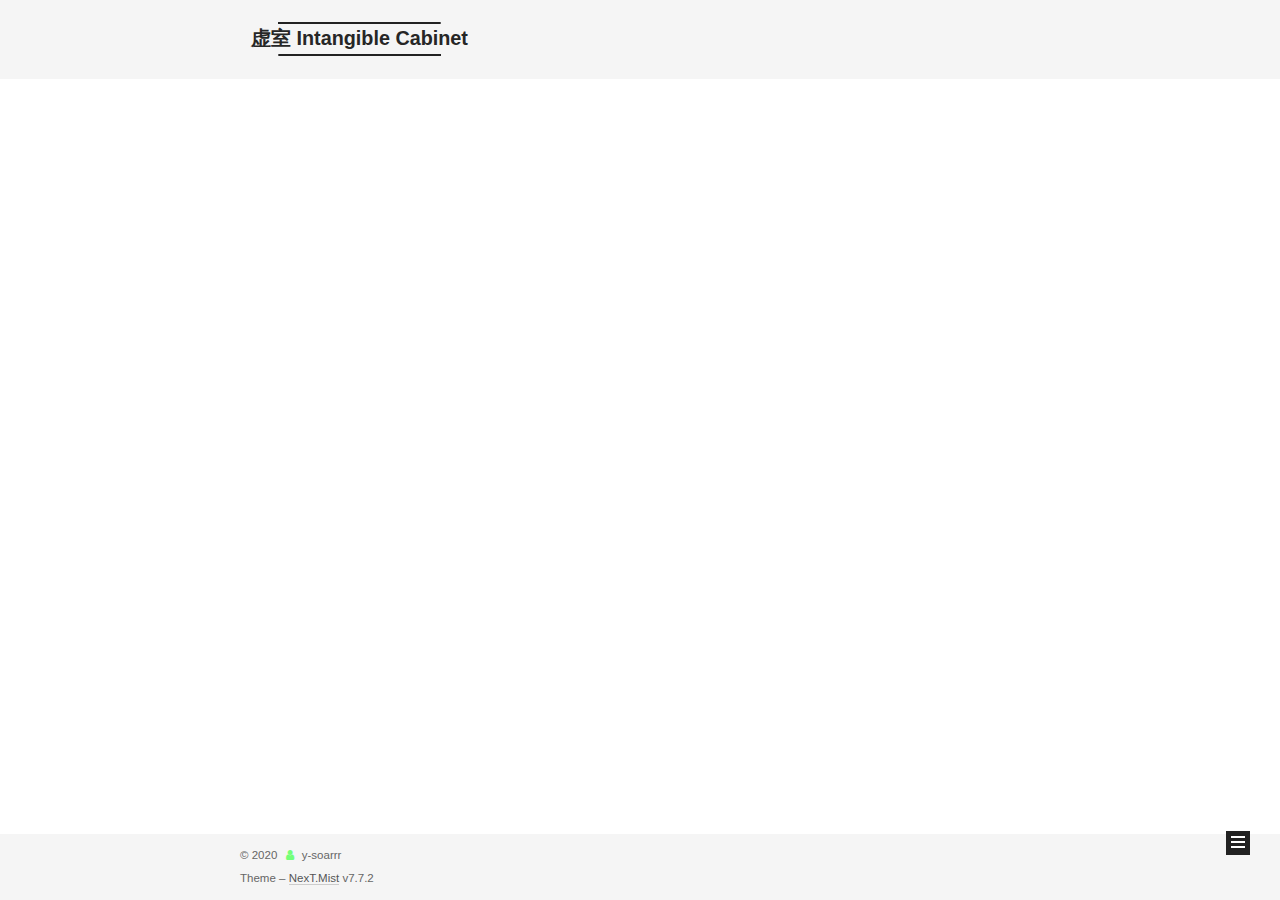
<file: archives/index.html>
<!DOCTYPE html>
<html lang="en">
<head>
  <meta charset="UTF-8">
<meta name="viewport" content="width=device-width, initial-scale=1, maximum-scale=2">
<meta name="theme-color" content="#222">
<meta name="generator" content="Hexo 4.2.0">
  <link rel="apple-touch-icon" sizes="180x180" href="/images/apple-touch-icon-next.png">
  <link rel="icon" type="image/png" sizes="32x32" href="/images/favicon-32x32-next.png">
  <link rel="icon" type="image/png" sizes="16x16" href="/images/favicon-16x16-next.png">
  <link rel="mask-icon" href="/images/logo.svg" color="#222">

<link rel="stylesheet" href="/css/main.css">


<link rel="stylesheet" href="/lib/font-awesome/css/font-awesome.min.css">

<script id="hexo-configurations">
    var NexT = window.NexT || {};
    var CONFIG = {"hostname":"yoursite.com","root":"/","scheme":"Mist","version":"7.7.2","exturl":false,"sidebar":{"position":"right","display":"post","padding":18,"offset":12,"onmobile":false},"copycode":{"enable":false,"show_result":false,"style":null},"back2top":{"enable":true,"sidebar":false,"scrollpercent":false},"bookmark":{"enable":false,"color":"#222","save":"auto"},"fancybox":false,"mediumzoom":false,"lazyload":false,"pangu":false,"comments":{"style":"tabs","active":null,"storage":true,"lazyload":false,"nav":null},"algolia":{"hits":{"per_page":10},"labels":{"input_placeholder":"Search for Posts","hits_empty":"We didn't find any results for the search: ${query}","hits_stats":"${hits} results found in ${time} ms"}},"localsearch":{"enable":false,"trigger":"auto","top_n_per_article":1,"unescape":false,"preload":false},"motion":{"enable":true,"async":false,"transition":{"post_block":"fadeIn","post_header":"slideDownIn","post_body":"slideDownIn","coll_header":"slideLeftIn","sidebar":"slideUpIn"}}};
  </script>

  <meta property="og:type" content="website">
<meta property="og:title" content="虚室  Intangible Cabinet">
<meta property="og:url" content="http://yoursite.com/archives/index.html">
<meta property="og:site_name" content="虚室  Intangible Cabinet">
<meta property="og:locale" content="en_US">
<meta property="article:author" content="y-soarrr">
<meta name="twitter:card" content="summary">

<link rel="canonical" href="http://yoursite.com/archives/">


<script id="page-configurations">
  // https://hexo.io/docs/variables.html
  CONFIG.page = {
    sidebar: "",
    isHome : false,
    isPost : false
  };
</script>

  <title>Archive | 虚室  Intangible Cabinet</title>
  






  <noscript>
  <style>
  .use-motion .brand,
  .use-motion .menu-item,
  .sidebar-inner,
  .use-motion .post-block,
  .use-motion .pagination,
  .use-motion .comments,
  .use-motion .post-header,
  .use-motion .post-body,
  .use-motion .collection-header { opacity: initial; }

  .use-motion .site-title,
  .use-motion .site-subtitle {
    opacity: initial;
    top: initial;
  }

  .use-motion .logo-line-before i { left: initial; }
  .use-motion .logo-line-after i { right: initial; }
  </style>
</noscript>

</head>

<body itemscope itemtype="http://schema.org/WebPage">
  <div class="container use-motion">
    <div class="headband"></div>

    <header class="header" itemscope itemtype="http://schema.org/WPHeader">
      <div class="header-inner"><div class="site-brand-container">
  <div class="site-nav-toggle">
    <div class="toggle" aria-label="Toggle navigation bar">
      <span class="toggle-line toggle-line-first"></span>
      <span class="toggle-line toggle-line-middle"></span>
      <span class="toggle-line toggle-line-last"></span>
    </div>
  </div>

  <div class="site-meta">

    <div>
      <a href="/" class="brand" rel="start">
        <span class="logo-line-before"><i></i></span>
        <span class="site-title">虚室  Intangible Cabinet</span>
        <span class="logo-line-after"><i></i></span>
      </a>
    </div>
  </div>

  <div class="site-nav-right">
    <div class="toggle popup-trigger">
    </div>
  </div>
</div>


<nav class="site-nav">
  
  <ul id="menu" class="menu">
        <li class="menu-item menu-item-home">

    <a href="/" rel="section">Home</a>

  </li>
        <li class="menu-item menu-item-about">

    <a href="/about/" rel="section">About</a>

  </li>
        <li class="menu-item menu-item-tags">

    <a href="/tags/" rel="section">Tags</a>

  </li>
        <li class="menu-item menu-item-archives">

    <a href="/archives/" rel="section">Archives</a>

  </li>
  </ul>

</nav>
</div>
    </header>

    
  <div class="back-to-top">
    <i class="fa fa-arrow-up"></i>
    <span>0%</span>
  </div>


    <main class="main">
      <div class="main-inner">
        <div class="content-wrap">
          

          <div class="content">
            

  
  
  
  <div class="post-block">
    <div class="posts-collapse">
      <div class="collection-title">
        <span class="collection-header">Um..! 4 posts in total. Keep on posting.</span>
      </div>

      
    <div class="collection-year">
      <h1 class="collection-header">2020</h1>
    </div>

  <article itemscope itemtype="http://schema.org/Article">
    <header class="post-header">

      <div class="post-meta">
        <time itemprop="dateCreated"
              datetime="2020-04-17T02:23:30+08:00"
              content="2020-04-17">
          04-17
        </time>
      </div>

      <h2 class="post-title">
          <a class="post-title-link" href="/2020/04/17/%E6%A5%BC%E9%97%B4%E6%B4%BB%E5%8A%A8%E6%AD%A5%E9%81%93/" itemprop="url">
            <span itemprop="name">[楼间活动步道]</span>
          </a>
      </h2>

    </header>
  </article>

  <article itemscope itemtype="http://schema.org/Article">
    <header class="post-header">

      <div class="post-meta">
        <time itemprop="dateCreated"
              datetime="2020-03-18T22:57:38+08:00"
              content="2020-03-18">
          03-18
        </time>
      </div>

      <h2 class="post-title">
          <a class="post-title-link" href="/2020/03/18/%E7%96%AB%E6%83%85%E5%8A%A8%E7%89%A9%E4%B8%96%E7%95%8C/" itemprop="url">
            <span itemprop="name">疫情期间的动物</span>
          </a>
      </h2>

    </header>
  </article>

  <article itemscope itemtype="http://schema.org/Article">
    <header class="post-header">

      <div class="post-meta">
        <time itemprop="dateCreated"
              datetime="2020-03-10T13:05:41+08:00"
              content="2020-03-10">
          03-10
        </time>
      </div>

      <h2 class="post-title">
          <a class="post-title-link" href="/2020/03/10/%E4%B8%80%E4%BA%9B%E5%8F%AF%E8%A7%86%E5%8C%96%E7%9A%84%E7%96%AB%E6%83%85%E6%95%B0%E6%8D%AE/" itemprop="url">
            <span itemprop="name">一些可视化的疫情数据</span>
          </a>
      </h2>

    </header>
  </article>

  <article itemscope itemtype="http://schema.org/Article">
    <header class="post-header">

      <div class="post-meta">
        <time itemprop="dateCreated"
              datetime="2020-03-10T11:31:47+08:00"
              content="2020-03-10">
          03-10
        </time>
      </div>

      <h2 class="post-title">
          <a class="post-title-link" href="/2020/03/10/hello-world/" itemprop="url">
            <span itemprop="name">Hello World</span>
          </a>
      </h2>

    </header>
  </article>


    </div>
  </div>
  
  
  

  



          </div>
          

<script>
  window.addEventListener('tabs:register', () => {
    let { activeClass } = CONFIG.comments;
    if (CONFIG.comments.storage) {
      activeClass = localStorage.getItem('comments_active') || activeClass;
    }
    if (activeClass) {
      let activeTab = document.querySelector(`a[href="#comment-${activeClass}"]`);
      if (activeTab) {
        activeTab.click();
      }
    }
  });
  if (CONFIG.comments.storage) {
    window.addEventListener('tabs:click', event => {
      if (!event.target.matches('.tabs-comment .tab-content .tab-pane')) return;
      let commentClass = event.target.classList[1];
      localStorage.setItem('comments_active', commentClass);
    });
  }
</script>

        </div>
          
  
  <div class="toggle sidebar-toggle">
    <span class="toggle-line toggle-line-first"></span>
    <span class="toggle-line toggle-line-middle"></span>
    <span class="toggle-line toggle-line-last"></span>
  </div>

  <aside class="sidebar">
    <div class="sidebar-inner">

      <ul class="sidebar-nav motion-element">
        <li class="sidebar-nav-toc">
          Table of Contents
        </li>
        <li class="sidebar-nav-overview">
          Overview
        </li>
      </ul>

      <!--noindex-->
      <div class="post-toc-wrap sidebar-panel">
      </div>
      <!--/noindex-->

      <div class="site-overview-wrap sidebar-panel">
        <div class="site-author motion-element" itemprop="author" itemscope itemtype="http://schema.org/Person">
    <img class="site-author-image" itemprop="image" alt="y-soarrr"
      src="/images/avatar.png">
  <p class="site-author-name" itemprop="name">y-soarrr</p>
  <div class="site-description" itemprop="description"></div>
</div>
<div class="site-state-wrap motion-element">
  <nav class="site-state">
      <div class="site-state-item site-state-posts">
          <a href="/archives/">
        
          <span class="site-state-item-count">4</span>
          <span class="site-state-item-name">posts</span>
        </a>
      </div>
  </nav>
</div>
  <div class="links-of-author motion-element">
      <span class="links-of-author-item">
        <a href="https://github.com/y-soarrr" title="GitHub → https:&#x2F;&#x2F;github.com&#x2F;y-soarrr" rel="noopener" target="_blank"><i class="fa fa-fw fa-github"></i>GitHub</a>
      </span>
      <span class="links-of-author-item">
        <a href="https://weibo.com/twistedtau" title="Weibo → https:&#x2F;&#x2F;weibo.com&#x2F;twistedtau" rel="noopener" target="_blank"><i class="fa fa-fw fa-weibo"></i>Weibo</a>
      </span>
  </div>



      </div>

    </div>
  </aside>
  <div id="sidebar-dimmer"></div>


      </div>
    </main>

    <footer class="footer">
      <div class="footer-inner">
        

<div class="copyright">
  
  &copy; 
  <span itemprop="copyrightYear">2020</span>
  <span class="with-love">
    <i class="fa fa-user"></i>
  </span>
  <span class="author" itemprop="copyrightHolder">y-soarrr</span>
</div>
  <div class="theme-info">Theme – <a href="https://mist.theme-next.org/" class="theme-link" rel="noopener" target="_blank">NexT.Mist</a> v7.7.2
  </div>

        








      </div>
    </footer>
  </div>

  
  <script src="/lib/anime.min.js"></script>
  <script src="/lib/velocity/velocity.min.js"></script>
  <script src="/lib/velocity/velocity.ui.min.js"></script>

<script src="/js/utils.js"></script>

<script src="/js/motion.js"></script>


<script src="/js/schemes/muse.js"></script>


<script src="/js/next-boot.js"></script>




  















  

  



</body>
</html>
</file>
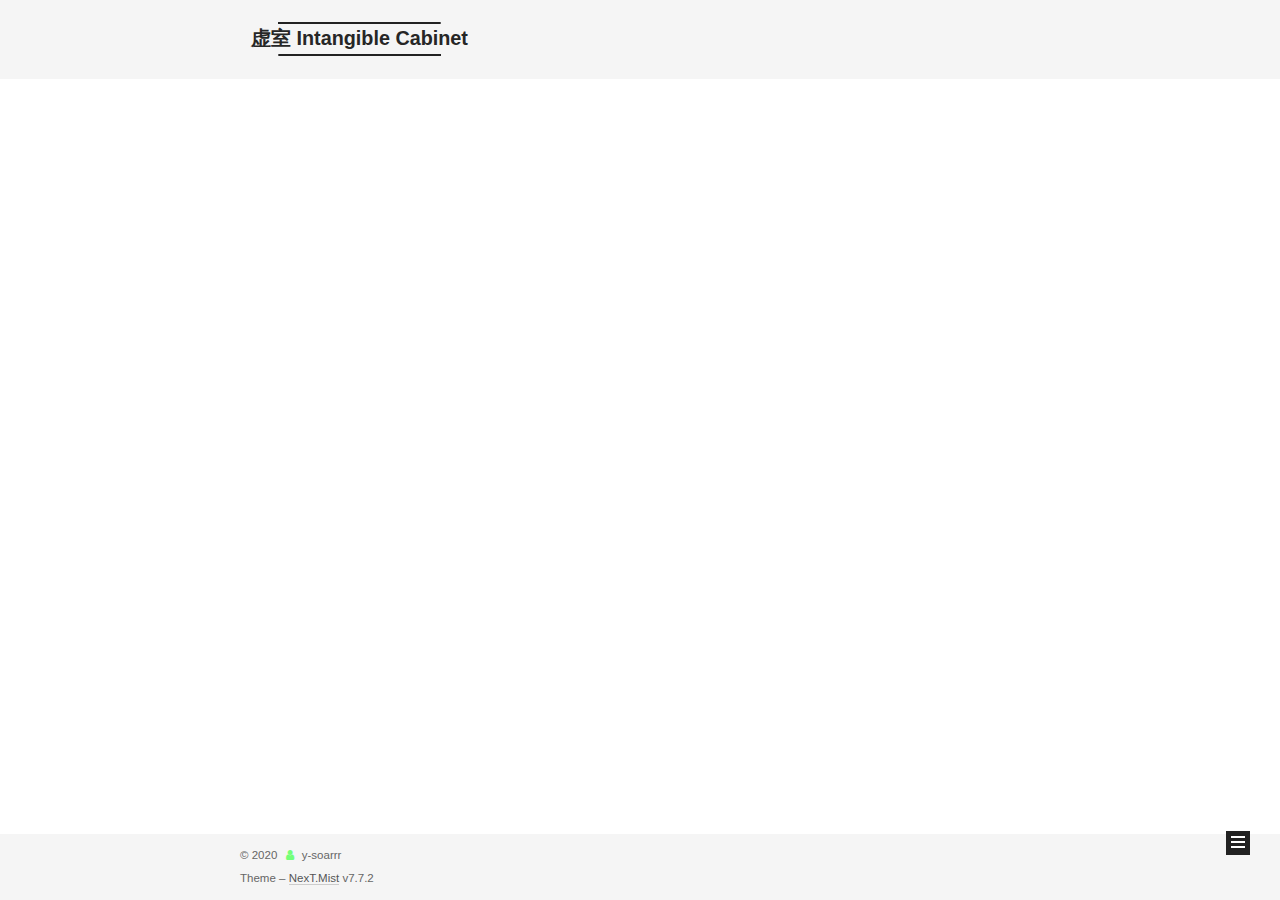
<file: categories/index.html>
<!DOCTYPE html>
<html lang="en">
<head>
  <meta charset="UTF-8">
<meta name="viewport" content="width=device-width, initial-scale=1, maximum-scale=2">
<meta name="theme-color" content="#222">
<meta name="generator" content="Hexo 4.2.0">
  <link rel="apple-touch-icon" sizes="180x180" href="/images/apple-touch-icon-next.png">
  <link rel="icon" type="image/png" sizes="32x32" href="/images/favicon-32x32-next.png">
  <link rel="icon" type="image/png" sizes="16x16" href="/images/favicon-16x16-next.png">
  <link rel="mask-icon" href="/images/logo.svg" color="#222">

<link rel="stylesheet" href="/css/main.css">


<link rel="stylesheet" href="/lib/font-awesome/css/font-awesome.min.css">

<script id="hexo-configurations">
    var NexT = window.NexT || {};
    var CONFIG = {"hostname":"yoursite.com","root":"/","scheme":"Mist","version":"7.7.2","exturl":false,"sidebar":{"position":"right","display":"post","padding":18,"offset":12,"onmobile":false},"copycode":{"enable":false,"show_result":false,"style":null},"back2top":{"enable":true,"sidebar":false,"scrollpercent":false},"bookmark":{"enable":false,"color":"#222","save":"auto"},"fancybox":false,"mediumzoom":false,"lazyload":false,"pangu":false,"comments":{"style":"tabs","active":null,"storage":true,"lazyload":false,"nav":null},"algolia":{"hits":{"per_page":10},"labels":{"input_placeholder":"Search for Posts","hits_empty":"We didn't find any results for the search: ${query}","hits_stats":"${hits} results found in ${time} ms"}},"localsearch":{"enable":false,"trigger":"auto","top_n_per_article":1,"unescape":false,"preload":false},"motion":{"enable":true,"async":false,"transition":{"post_block":"fadeIn","post_header":"slideDownIn","post_body":"slideDownIn","coll_header":"slideLeftIn","sidebar":"slideUpIn"}}};
  </script>

  <meta property="og:type" content="website">
<meta property="og:title" content="categories">
<meta property="og:url" content="http://yoursite.com/categories/index.html">
<meta property="og:site_name" content="虚室  Intangible Cabinet">
<meta property="og:locale" content="en_US">
<meta property="article:published_time" content="2020-03-18T03:21:12.000Z">
<meta property="article:modified_time" content="2020-03-18T03:21:12.799Z">
<meta property="article:author" content="y-soarrr">
<meta name="twitter:card" content="summary">

<link rel="canonical" href="http://yoursite.com/categories/">


<script id="page-configurations">
  // https://hexo.io/docs/variables.html
  CONFIG.page = {
    sidebar: "",
    isHome : false,
    isPost : false
  };
</script>

  <title>categories | 虚室  Intangible Cabinet
  </title>
  






  <noscript>
  <style>
  .use-motion .brand,
  .use-motion .menu-item,
  .sidebar-inner,
  .use-motion .post-block,
  .use-motion .pagination,
  .use-motion .comments,
  .use-motion .post-header,
  .use-motion .post-body,
  .use-motion .collection-header { opacity: initial; }

  .use-motion .site-title,
  .use-motion .site-subtitle {
    opacity: initial;
    top: initial;
  }

  .use-motion .logo-line-before i { left: initial; }
  .use-motion .logo-line-after i { right: initial; }
  </style>
</noscript>

</head>

<body itemscope itemtype="http://schema.org/WebPage">
  <div class="container use-motion">
    <div class="headband"></div>

    <header class="header" itemscope itemtype="http://schema.org/WPHeader">
      <div class="header-inner"><div class="site-brand-container">
  <div class="site-nav-toggle">
    <div class="toggle" aria-label="Toggle navigation bar">
      <span class="toggle-line toggle-line-first"></span>
      <span class="toggle-line toggle-line-middle"></span>
      <span class="toggle-line toggle-line-last"></span>
    </div>
  </div>

  <div class="site-meta">

    <div>
      <a href="/" class="brand" rel="start">
        <span class="logo-line-before"><i></i></span>
        <span class="site-title">虚室  Intangible Cabinet</span>
        <span class="logo-line-after"><i></i></span>
      </a>
    </div>
  </div>

  <div class="site-nav-right">
    <div class="toggle popup-trigger">
    </div>
  </div>
</div>


<nav class="site-nav">
  
  <ul id="menu" class="menu">
        <li class="menu-item menu-item-home">

    <a href="/" rel="section">Home</a>

  </li>
        <li class="menu-item menu-item-about">

    <a href="/about/" rel="section">About</a>

  </li>
        <li class="menu-item menu-item-tags">

    <a href="/tags/" rel="section">Tags</a>

  </li>
        <li class="menu-item menu-item-archives">

    <a href="/archives/" rel="section">Archives</a>

  </li>
  </ul>

</nav>
</div>
    </header>

    
  <div class="back-to-top">
    <i class="fa fa-arrow-up"></i>
    <span>0%</span>
  </div>


    <main class="main">
      <div class="main-inner">
        <div class="content-wrap">
          
  
  

          <div class="content">
            

  <div class="posts-expand">
    
    
    
    <div class="post-block" lang="en">
      <header class="post-header">

<h1 class="post-title" itemprop="name headline">categories
</h1>

<div class="post-meta">
  

</div>

</header>

      
      
      
      <div class="post-body">
          
      </div>
      
      
      
    </div>
    

    
    
    
  </div>


          </div>
          
    
  <div class="comments">
    <div id="lv-container" data-id="city" data-uid="MTAyMC80OTE2Mi8yNTY1Ng=="></div>
  </div>
  

<script>
  window.addEventListener('tabs:register', () => {
    let { activeClass } = CONFIG.comments;
    if (CONFIG.comments.storage) {
      activeClass = localStorage.getItem('comments_active') || activeClass;
    }
    if (activeClass) {
      let activeTab = document.querySelector(`a[href="#comment-${activeClass}"]`);
      if (activeTab) {
        activeTab.click();
      }
    }
  });
  if (CONFIG.comments.storage) {
    window.addEventListener('tabs:click', event => {
      if (!event.target.matches('.tabs-comment .tab-content .tab-pane')) return;
      let commentClass = event.target.classList[1];
      localStorage.setItem('comments_active', commentClass);
    });
  }
</script>

        </div>
          
  
  <div class="toggle sidebar-toggle">
    <span class="toggle-line toggle-line-first"></span>
    <span class="toggle-line toggle-line-middle"></span>
    <span class="toggle-line toggle-line-last"></span>
  </div>

  <aside class="sidebar">
    <div class="sidebar-inner">

      <ul class="sidebar-nav motion-element">
        <li class="sidebar-nav-toc">
          Table of Contents
        </li>
        <li class="sidebar-nav-overview">
          Overview
        </li>
      </ul>

      <!--noindex-->
      <div class="post-toc-wrap sidebar-panel">
      </div>
      <!--/noindex-->

      <div class="site-overview-wrap sidebar-panel">
        <div class="site-author motion-element" itemprop="author" itemscope itemtype="http://schema.org/Person">
    <img class="site-author-image" itemprop="image" alt="y-soarrr"
      src="/images/avatar.png">
  <p class="site-author-name" itemprop="name">y-soarrr</p>
  <div class="site-description" itemprop="description"></div>
</div>
<div class="site-state-wrap motion-element">
  <nav class="site-state">
      <div class="site-state-item site-state-posts">
          <a href="/archives/">
        
          <span class="site-state-item-count">4</span>
          <span class="site-state-item-name">posts</span>
        </a>
      </div>
  </nav>
</div>
  <div class="links-of-author motion-element">
      <span class="links-of-author-item">
        <a href="https://github.com/y-soarrr" title="GitHub → https:&#x2F;&#x2F;github.com&#x2F;y-soarrr" rel="noopener" target="_blank"><i class="fa fa-fw fa-github"></i>GitHub</a>
      </span>
      <span class="links-of-author-item">
        <a href="https://weibo.com/twistedtau" title="Weibo → https:&#x2F;&#x2F;weibo.com&#x2F;twistedtau" rel="noopener" target="_blank"><i class="fa fa-fw fa-weibo"></i>Weibo</a>
      </span>
  </div>



      </div>

    </div>
  </aside>
  <div id="sidebar-dimmer"></div>


      </div>
    </main>

    <footer class="footer">
      <div class="footer-inner">
        

<div class="copyright">
  
  &copy; 
  <span itemprop="copyrightYear">2020</span>
  <span class="with-love">
    <i class="fa fa-user"></i>
  </span>
  <span class="author" itemprop="copyrightHolder">y-soarrr</span>
</div>
  <div class="theme-info">Theme – <a href="https://mist.theme-next.org/" class="theme-link" rel="noopener" target="_blank">NexT.Mist</a> v7.7.2
  </div>

        








      </div>
    </footer>
  </div>

  
  <script src="/lib/anime.min.js"></script>
  <script src="/lib/velocity/velocity.min.js"></script>
  <script src="/lib/velocity/velocity.ui.min.js"></script>

<script src="/js/utils.js"></script>

<script src="/js/motion.js"></script>


<script src="/js/schemes/muse.js"></script>


<script src="/js/next-boot.js"></script>




  















  

  

<script>
NexT.utils.loadComments(document.querySelector('#lv-container'), () => {
  window.livereOptions = {
    refer: location.pathname.replace(CONFIG.root, '').replace('index.html', '')
  };
  (function(d, s) {
    var j, e = d.getElementsByTagName(s)[0];
    if (typeof LivereTower === 'function') { return; }
    j = d.createElement(s);
    j.src = 'https://cdn-city.livere.com/js/embed.dist.js';
    j.async = true;
    e.parentNode.insertBefore(j, e);
  })(document, 'script');
});
</script>


</body>
</html>
</file>
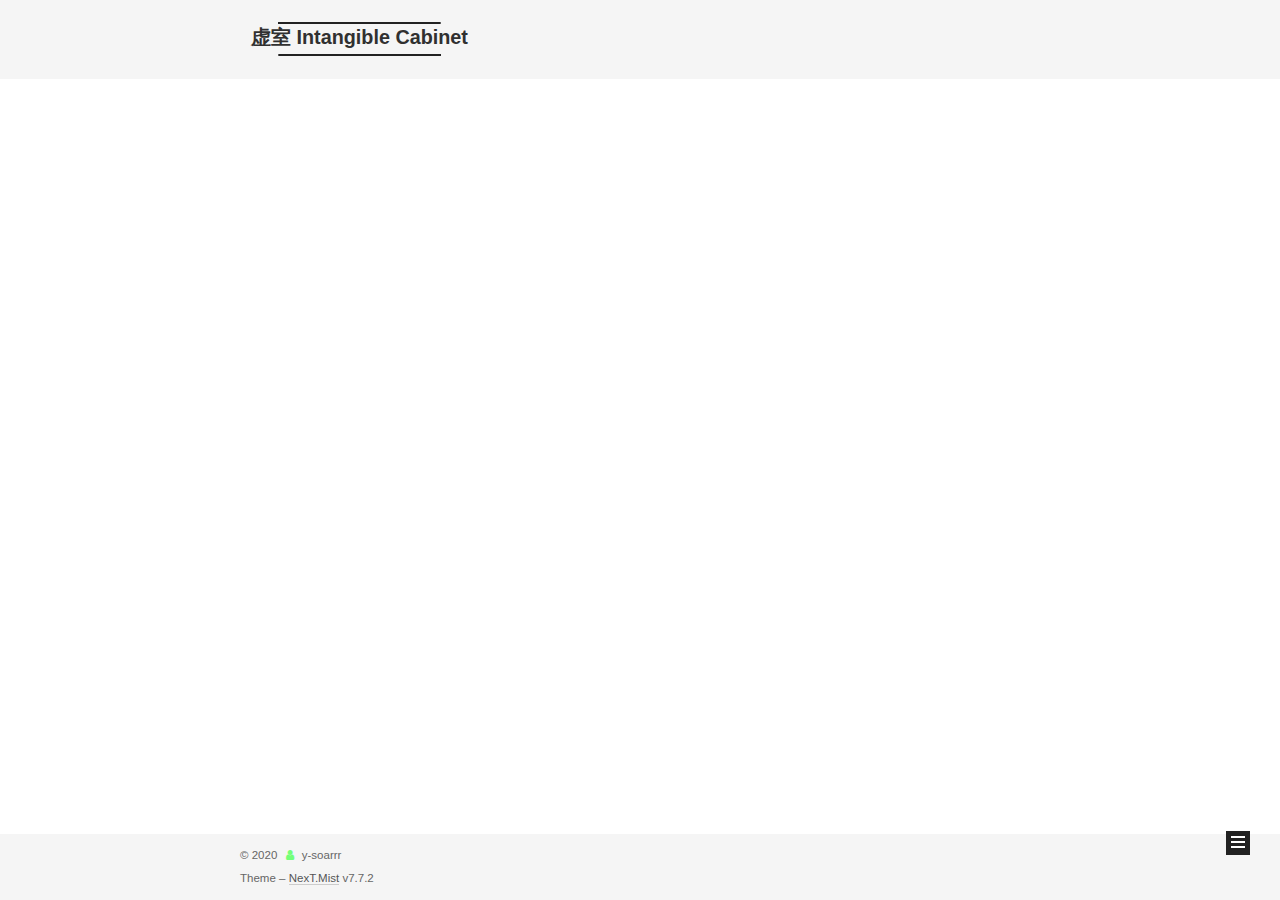
<file: tags/index.html>
<!DOCTYPE html>
<html lang="en">
<head>
  <meta charset="UTF-8">
<meta name="viewport" content="width=device-width, initial-scale=1, maximum-scale=2">
<meta name="theme-color" content="#222">
<meta name="generator" content="Hexo 4.2.0">
  <link rel="apple-touch-icon" sizes="180x180" href="/images/apple-touch-icon-next.png">
  <link rel="icon" type="image/png" sizes="32x32" href="/images/favicon-32x32-next.png">
  <link rel="icon" type="image/png" sizes="16x16" href="/images/favicon-16x16-next.png">
  <link rel="mask-icon" href="/images/logo.svg" color="#222">

<link rel="stylesheet" href="/css/main.css">


<link rel="stylesheet" href="/lib/font-awesome/css/font-awesome.min.css">

<script id="hexo-configurations">
    var NexT = window.NexT || {};
    var CONFIG = {"hostname":"yoursite.com","root":"/","scheme":"Mist","version":"7.7.2","exturl":false,"sidebar":{"position":"right","display":"post","padding":18,"offset":12,"onmobile":false},"copycode":{"enable":false,"show_result":false,"style":null},"back2top":{"enable":true,"sidebar":false,"scrollpercent":false},"bookmark":{"enable":false,"color":"#222","save":"auto"},"fancybox":false,"mediumzoom":false,"lazyload":false,"pangu":false,"comments":{"style":"tabs","active":null,"storage":true,"lazyload":false,"nav":null},"algolia":{"hits":{"per_page":10},"labels":{"input_placeholder":"Search for Posts","hits_empty":"We didn't find any results for the search: ${query}","hits_stats":"${hits} results found in ${time} ms"}},"localsearch":{"enable":false,"trigger":"auto","top_n_per_article":1,"unescape":false,"preload":false},"motion":{"enable":true,"async":false,"transition":{"post_block":"fadeIn","post_header":"slideDownIn","post_body":"slideDownIn","coll_header":"slideLeftIn","sidebar":"slideUpIn"}}};
  </script>

  <meta property="og:type" content="website">
<meta property="og:title" content="tags">
<meta property="og:url" content="http://yoursite.com/tags/index.html">
<meta property="og:site_name" content="虚室  Intangible Cabinet">
<meta property="og:locale" content="en_US">
<meta property="article:published_time" content="2020-03-18T01:35:27.000Z">
<meta property="article:modified_time" content="2020-03-18T03:10:12.372Z">
<meta property="article:author" content="y-soarrr">
<meta name="twitter:card" content="summary">

<link rel="canonical" href="http://yoursite.com/tags/">


<script id="page-configurations">
  // https://hexo.io/docs/variables.html
  CONFIG.page = {
    sidebar: "",
    isHome : false,
    isPost : false
  };
</script>

  <title>tags | 虚室  Intangible Cabinet
  </title>
  






  <noscript>
  <style>
  .use-motion .brand,
  .use-motion .menu-item,
  .sidebar-inner,
  .use-motion .post-block,
  .use-motion .pagination,
  .use-motion .comments,
  .use-motion .post-header,
  .use-motion .post-body,
  .use-motion .collection-header { opacity: initial; }

  .use-motion .site-title,
  .use-motion .site-subtitle {
    opacity: initial;
    top: initial;
  }

  .use-motion .logo-line-before i { left: initial; }
  .use-motion .logo-line-after i { right: initial; }
  </style>
</noscript>

</head>

<body itemscope itemtype="http://schema.org/WebPage">
  <div class="container use-motion">
    <div class="headband"></div>

    <header class="header" itemscope itemtype="http://schema.org/WPHeader">
      <div class="header-inner"><div class="site-brand-container">
  <div class="site-nav-toggle">
    <div class="toggle" aria-label="Toggle navigation bar">
      <span class="toggle-line toggle-line-first"></span>
      <span class="toggle-line toggle-line-middle"></span>
      <span class="toggle-line toggle-line-last"></span>
    </div>
  </div>

  <div class="site-meta">

    <div>
      <a href="/" class="brand" rel="start">
        <span class="logo-line-before"><i></i></span>
        <span class="site-title">虚室  Intangible Cabinet</span>
        <span class="logo-line-after"><i></i></span>
      </a>
    </div>
  </div>

  <div class="site-nav-right">
    <div class="toggle popup-trigger">
    </div>
  </div>
</div>


<nav class="site-nav">
  
  <ul id="menu" class="menu">
        <li class="menu-item menu-item-home">

    <a href="/" rel="section">Home</a>

  </li>
        <li class="menu-item menu-item-about">

    <a href="/about/" rel="section">About</a>

  </li>
        <li class="menu-item menu-item-tags">

    <a href="/tags/" rel="section">Tags</a>

  </li>
        <li class="menu-item menu-item-archives">

    <a href="/archives/" rel="section">Archives</a>

  </li>
  </ul>

</nav>
</div>
    </header>

    
  <div class="back-to-top">
    <i class="fa fa-arrow-up"></i>
    <span>0%</span>
  </div>


    <main class="main">
      <div class="main-inner">
        <div class="content-wrap">
          
  
  

          <div class="content">
            

  <div class="posts-expand">
    
    
    
    <div class="post-block" lang="en">
      <header class="post-header">

<h1 class="post-title" itemprop="name headline">tags
</h1>

<div class="post-meta">
  

</div>

</header>

      
      
      
      <div class="post-body">
          <div class="tag-cloud">
            <div class="tag-cloud-title">
              No tags
            </div>
            <div class="tag-cloud-tags">
              
            </div>
          </div>
        
      </div>
      
      
      
    </div>
    

    
    
    
  </div>


          </div>
          
    
  <div class="comments">
    <div id="lv-container" data-id="city" data-uid="MTAyMC80OTE2Mi8yNTY1Ng=="></div>
  </div>
  

<script>
  window.addEventListener('tabs:register', () => {
    let { activeClass } = CONFIG.comments;
    if (CONFIG.comments.storage) {
      activeClass = localStorage.getItem('comments_active') || activeClass;
    }
    if (activeClass) {
      let activeTab = document.querySelector(`a[href="#comment-${activeClass}"]`);
      if (activeTab) {
        activeTab.click();
      }
    }
  });
  if (CONFIG.comments.storage) {
    window.addEventListener('tabs:click', event => {
      if (!event.target.matches('.tabs-comment .tab-content .tab-pane')) return;
      let commentClass = event.target.classList[1];
      localStorage.setItem('comments_active', commentClass);
    });
  }
</script>

        </div>
          
  
  <div class="toggle sidebar-toggle">
    <span class="toggle-line toggle-line-first"></span>
    <span class="toggle-line toggle-line-middle"></span>
    <span class="toggle-line toggle-line-last"></span>
  </div>

  <aside class="sidebar">
    <div class="sidebar-inner">

      <ul class="sidebar-nav motion-element">
        <li class="sidebar-nav-toc">
          Table of Contents
        </li>
        <li class="sidebar-nav-overview">
          Overview
        </li>
      </ul>

      <!--noindex-->
      <div class="post-toc-wrap sidebar-panel">
      </div>
      <!--/noindex-->

      <div class="site-overview-wrap sidebar-panel">
        <div class="site-author motion-element" itemprop="author" itemscope itemtype="http://schema.org/Person">
    <img class="site-author-image" itemprop="image" alt="y-soarrr"
      src="/images/avatar.png">
  <p class="site-author-name" itemprop="name">y-soarrr</p>
  <div class="site-description" itemprop="description"></div>
</div>
<div class="site-state-wrap motion-element">
  <nav class="site-state">
      <div class="site-state-item site-state-posts">
          <a href="/archives/">
        
          <span class="site-state-item-count">4</span>
          <span class="site-state-item-name">posts</span>
        </a>
      </div>
  </nav>
</div>
  <div class="links-of-author motion-element">
      <span class="links-of-author-item">
        <a href="https://github.com/y-soarrr" title="GitHub → https:&#x2F;&#x2F;github.com&#x2F;y-soarrr" rel="noopener" target="_blank"><i class="fa fa-fw fa-github"></i>GitHub</a>
      </span>
      <span class="links-of-author-item">
        <a href="https://weibo.com/twistedtau" title="Weibo → https:&#x2F;&#x2F;weibo.com&#x2F;twistedtau" rel="noopener" target="_blank"><i class="fa fa-fw fa-weibo"></i>Weibo</a>
      </span>
  </div>



      </div>

    </div>
  </aside>
  <div id="sidebar-dimmer"></div>


      </div>
    </main>

    <footer class="footer">
      <div class="footer-inner">
        

<div class="copyright">
  
  &copy; 
  <span itemprop="copyrightYear">2020</span>
  <span class="with-love">
    <i class="fa fa-user"></i>
  </span>
  <span class="author" itemprop="copyrightHolder">y-soarrr</span>
</div>
  <div class="theme-info">Theme – <a href="https://mist.theme-next.org/" class="theme-link" rel="noopener" target="_blank">NexT.Mist</a> v7.7.2
  </div>

        








      </div>
    </footer>
  </div>

  
  <script src="/lib/anime.min.js"></script>
  <script src="/lib/velocity/velocity.min.js"></script>
  <script src="/lib/velocity/velocity.ui.min.js"></script>

<script src="/js/utils.js"></script>

<script src="/js/motion.js"></script>


<script src="/js/schemes/muse.js"></script>


<script src="/js/next-boot.js"></script>




  















  

  

<script>
NexT.utils.loadComments(document.querySelector('#lv-container'), () => {
  window.livereOptions = {
    refer: location.pathname.replace(CONFIG.root, '').replace('index.html', '')
  };
  (function(d, s) {
    var j, e = d.getElementsByTagName(s)[0];
    if (typeof LivereTower === 'function') { return; }
    j = d.createElement(s);
    j.src = 'https://cdn-city.livere.com/js/embed.dist.js';
    j.async = true;
    e.parentNode.insertBefore(j, e);
  })(document, 'script');
});
</script>


</body>
</html>
</file>
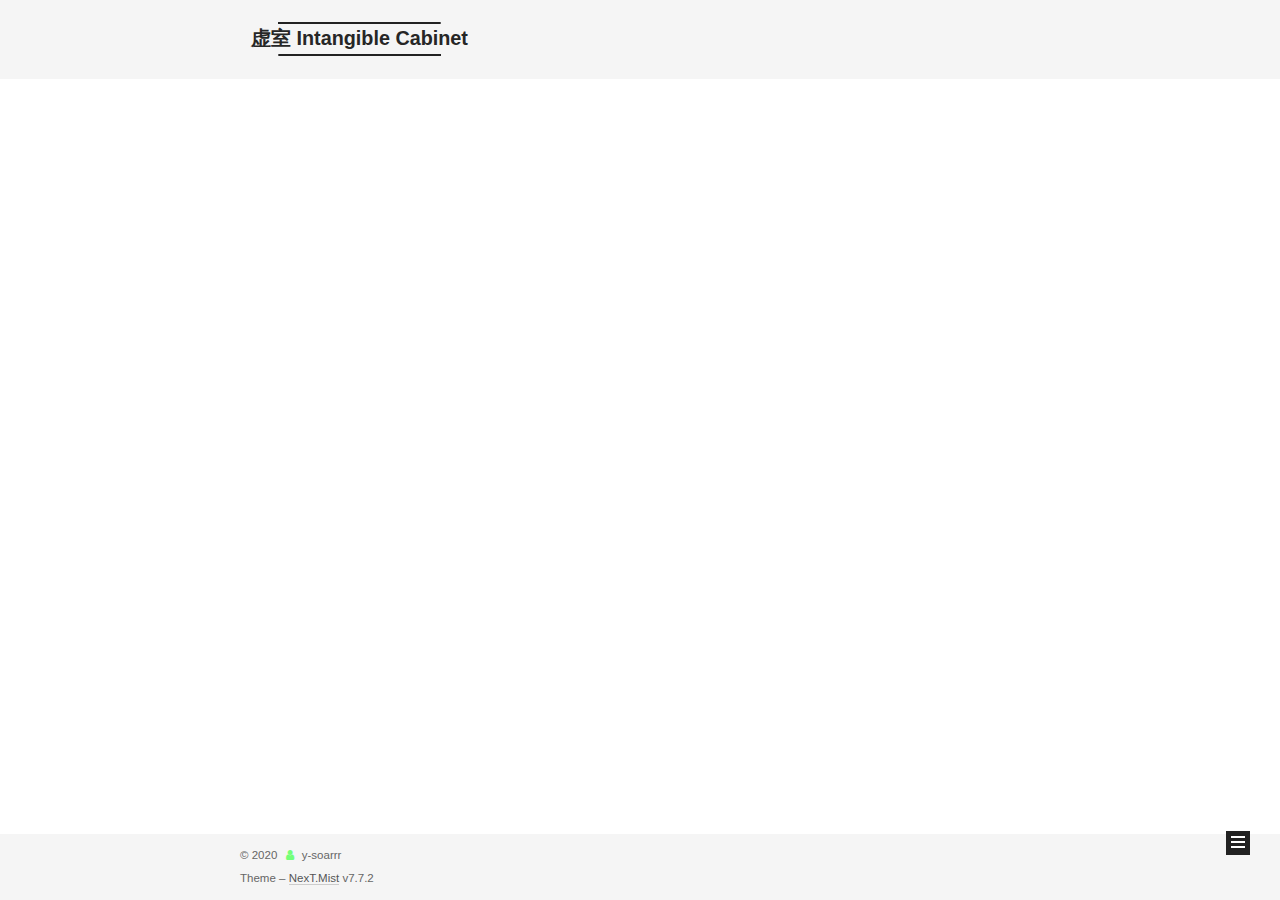
<file: archives/2020/index.html>
<!DOCTYPE html>
<html lang="en">
<head>
  <meta charset="UTF-8">
<meta name="viewport" content="width=device-width, initial-scale=1, maximum-scale=2">
<meta name="theme-color" content="#222">
<meta name="generator" content="Hexo 4.2.0">
  <link rel="apple-touch-icon" sizes="180x180" href="/images/apple-touch-icon-next.png">
  <link rel="icon" type="image/png" sizes="32x32" href="/images/favicon-32x32-next.png">
  <link rel="icon" type="image/png" sizes="16x16" href="/images/favicon-16x16-next.png">
  <link rel="mask-icon" href="/images/logo.svg" color="#222">

<link rel="stylesheet" href="/css/main.css">


<link rel="stylesheet" href="/lib/font-awesome/css/font-awesome.min.css">

<script id="hexo-configurations">
    var NexT = window.NexT || {};
    var CONFIG = {"hostname":"yoursite.com","root":"/","scheme":"Mist","version":"7.7.2","exturl":false,"sidebar":{"position":"right","display":"post","padding":18,"offset":12,"onmobile":false},"copycode":{"enable":false,"show_result":false,"style":null},"back2top":{"enable":true,"sidebar":false,"scrollpercent":false},"bookmark":{"enable":false,"color":"#222","save":"auto"},"fancybox":false,"mediumzoom":false,"lazyload":false,"pangu":false,"comments":{"style":"tabs","active":null,"storage":true,"lazyload":false,"nav":null},"algolia":{"hits":{"per_page":10},"labels":{"input_placeholder":"Search for Posts","hits_empty":"We didn't find any results for the search: ${query}","hits_stats":"${hits} results found in ${time} ms"}},"localsearch":{"enable":false,"trigger":"auto","top_n_per_article":1,"unescape":false,"preload":false},"motion":{"enable":true,"async":false,"transition":{"post_block":"fadeIn","post_header":"slideDownIn","post_body":"slideDownIn","coll_header":"slideLeftIn","sidebar":"slideUpIn"}}};
  </script>

  <meta property="og:type" content="website">
<meta property="og:title" content="虚室  Intangible Cabinet">
<meta property="og:url" content="http://yoursite.com/archives/2020/index.html">
<meta property="og:site_name" content="虚室  Intangible Cabinet">
<meta property="og:locale" content="en_US">
<meta property="article:author" content="y-soarrr">
<meta name="twitter:card" content="summary">

<link rel="canonical" href="http://yoursite.com/archives/2020/">


<script id="page-configurations">
  // https://hexo.io/docs/variables.html
  CONFIG.page = {
    sidebar: "",
    isHome : false,
    isPost : false
  };
</script>

  <title>Archive | 虚室  Intangible Cabinet</title>
  






  <noscript>
  <style>
  .use-motion .brand,
  .use-motion .menu-item,
  .sidebar-inner,
  .use-motion .post-block,
  .use-motion .pagination,
  .use-motion .comments,
  .use-motion .post-header,
  .use-motion .post-body,
  .use-motion .collection-header { opacity: initial; }

  .use-motion .site-title,
  .use-motion .site-subtitle {
    opacity: initial;
    top: initial;
  }

  .use-motion .logo-line-before i { left: initial; }
  .use-motion .logo-line-after i { right: initial; }
  </style>
</noscript>

</head>

<body itemscope itemtype="http://schema.org/WebPage">
  <div class="container use-motion">
    <div class="headband"></div>

    <header class="header" itemscope itemtype="http://schema.org/WPHeader">
      <div class="header-inner"><div class="site-brand-container">
  <div class="site-nav-toggle">
    <div class="toggle" aria-label="Toggle navigation bar">
      <span class="toggle-line toggle-line-first"></span>
      <span class="toggle-line toggle-line-middle"></span>
      <span class="toggle-line toggle-line-last"></span>
    </div>
  </div>

  <div class="site-meta">

    <div>
      <a href="/" class="brand" rel="start">
        <span class="logo-line-before"><i></i></span>
        <span class="site-title">虚室  Intangible Cabinet</span>
        <span class="logo-line-after"><i></i></span>
      </a>
    </div>
  </div>

  <div class="site-nav-right">
    <div class="toggle popup-trigger">
    </div>
  </div>
</div>


<nav class="site-nav">
  
  <ul id="menu" class="menu">
        <li class="menu-item menu-item-home">

    <a href="/" rel="section">Home</a>

  </li>
        <li class="menu-item menu-item-about">

    <a href="/about/" rel="section">About</a>

  </li>
        <li class="menu-item menu-item-tags">

    <a href="/tags/" rel="section">Tags</a>

  </li>
        <li class="menu-item menu-item-archives">

    <a href="/archives/" rel="section">Archives</a>

  </li>
  </ul>

</nav>
</div>
    </header>

    
  <div class="back-to-top">
    <i class="fa fa-arrow-up"></i>
    <span>0%</span>
  </div>


    <main class="main">
      <div class="main-inner">
        <div class="content-wrap">
          

          <div class="content">
            

  
  
  
  <div class="post-block">
    <div class="posts-collapse">
      <div class="collection-title">
        <span class="collection-header">Um..! 4 posts in total. Keep on posting.</span>
      </div>

      
    <div class="collection-year">
      <h1 class="collection-header">2020</h1>
    </div>

  <article itemscope itemtype="http://schema.org/Article">
    <header class="post-header">

      <div class="post-meta">
        <time itemprop="dateCreated"
              datetime="2020-04-17T02:23:30+08:00"
              content="2020-04-17">
          04-17
        </time>
      </div>

      <h2 class="post-title">
          <a class="post-title-link" href="/2020/04/17/%E6%A5%BC%E9%97%B4%E6%B4%BB%E5%8A%A8%E6%AD%A5%E9%81%93/" itemprop="url">
            <span itemprop="name">[楼间活动步道]</span>
          </a>
      </h2>

    </header>
  </article>

  <article itemscope itemtype="http://schema.org/Article">
    <header class="post-header">

      <div class="post-meta">
        <time itemprop="dateCreated"
              datetime="2020-03-18T22:57:38+08:00"
              content="2020-03-18">
          03-18
        </time>
      </div>

      <h2 class="post-title">
          <a class="post-title-link" href="/2020/03/18/%E7%96%AB%E6%83%85%E5%8A%A8%E7%89%A9%E4%B8%96%E7%95%8C/" itemprop="url">
            <span itemprop="name">疫情期间的动物</span>
          </a>
      </h2>

    </header>
  </article>

  <article itemscope itemtype="http://schema.org/Article">
    <header class="post-header">

      <div class="post-meta">
        <time itemprop="dateCreated"
              datetime="2020-03-10T13:05:41+08:00"
              content="2020-03-10">
          03-10
        </time>
      </div>

      <h2 class="post-title">
          <a class="post-title-link" href="/2020/03/10/%E4%B8%80%E4%BA%9B%E5%8F%AF%E8%A7%86%E5%8C%96%E7%9A%84%E7%96%AB%E6%83%85%E6%95%B0%E6%8D%AE/" itemprop="url">
            <span itemprop="name">一些可视化的疫情数据</span>
          </a>
      </h2>

    </header>
  </article>

  <article itemscope itemtype="http://schema.org/Article">
    <header class="post-header">

      <div class="post-meta">
        <time itemprop="dateCreated"
              datetime="2020-03-10T11:31:47+08:00"
              content="2020-03-10">
          03-10
        </time>
      </div>

      <h2 class="post-title">
          <a class="post-title-link" href="/2020/03/10/hello-world/" itemprop="url">
            <span itemprop="name">Hello World</span>
          </a>
      </h2>

    </header>
  </article>


    </div>
  </div>
  
  
  

  



          </div>
          

<script>
  window.addEventListener('tabs:register', () => {
    let { activeClass } = CONFIG.comments;
    if (CONFIG.comments.storage) {
      activeClass = localStorage.getItem('comments_active') || activeClass;
    }
    if (activeClass) {
      let activeTab = document.querySelector(`a[href="#comment-${activeClass}"]`);
      if (activeTab) {
        activeTab.click();
      }
    }
  });
  if (CONFIG.comments.storage) {
    window.addEventListener('tabs:click', event => {
      if (!event.target.matches('.tabs-comment .tab-content .tab-pane')) return;
      let commentClass = event.target.classList[1];
      localStorage.setItem('comments_active', commentClass);
    });
  }
</script>

        </div>
          
  
  <div class="toggle sidebar-toggle">
    <span class="toggle-line toggle-line-first"></span>
    <span class="toggle-line toggle-line-middle"></span>
    <span class="toggle-line toggle-line-last"></span>
  </div>

  <aside class="sidebar">
    <div class="sidebar-inner">

      <ul class="sidebar-nav motion-element">
        <li class="sidebar-nav-toc">
          Table of Contents
        </li>
        <li class="sidebar-nav-overview">
          Overview
        </li>
      </ul>

      <!--noindex-->
      <div class="post-toc-wrap sidebar-panel">
      </div>
      <!--/noindex-->

      <div class="site-overview-wrap sidebar-panel">
        <div class="site-author motion-element" itemprop="author" itemscope itemtype="http://schema.org/Person">
    <img class="site-author-image" itemprop="image" alt="y-soarrr"
      src="/images/avatar.png">
  <p class="site-author-name" itemprop="name">y-soarrr</p>
  <div class="site-description" itemprop="description"></div>
</div>
<div class="site-state-wrap motion-element">
  <nav class="site-state">
      <div class="site-state-item site-state-posts">
          <a href="/archives/">
        
          <span class="site-state-item-count">4</span>
          <span class="site-state-item-name">posts</span>
        </a>
      </div>
  </nav>
</div>
  <div class="links-of-author motion-element">
      <span class="links-of-author-item">
        <a href="https://github.com/y-soarrr" title="GitHub → https:&#x2F;&#x2F;github.com&#x2F;y-soarrr" rel="noopener" target="_blank"><i class="fa fa-fw fa-github"></i>GitHub</a>
      </span>
      <span class="links-of-author-item">
        <a href="https://weibo.com/twistedtau" title="Weibo → https:&#x2F;&#x2F;weibo.com&#x2F;twistedtau" rel="noopener" target="_blank"><i class="fa fa-fw fa-weibo"></i>Weibo</a>
      </span>
  </div>



      </div>

    </div>
  </aside>
  <div id="sidebar-dimmer"></div>


      </div>
    </main>

    <footer class="footer">
      <div class="footer-inner">
        

<div class="copyright">
  
  &copy; 
  <span itemprop="copyrightYear">2020</span>
  <span class="with-love">
    <i class="fa fa-user"></i>
  </span>
  <span class="author" itemprop="copyrightHolder">y-soarrr</span>
</div>
  <div class="theme-info">Theme – <a href="https://mist.theme-next.org/" class="theme-link" rel="noopener" target="_blank">NexT.Mist</a> v7.7.2
  </div>

        








      </div>
    </footer>
  </div>

  
  <script src="/lib/anime.min.js"></script>
  <script src="/lib/velocity/velocity.min.js"></script>
  <script src="/lib/velocity/velocity.ui.min.js"></script>

<script src="/js/utils.js"></script>

<script src="/js/motion.js"></script>


<script src="/js/schemes/muse.js"></script>


<script src="/js/next-boot.js"></script>




  















  

  



</body>
</html>
</file>
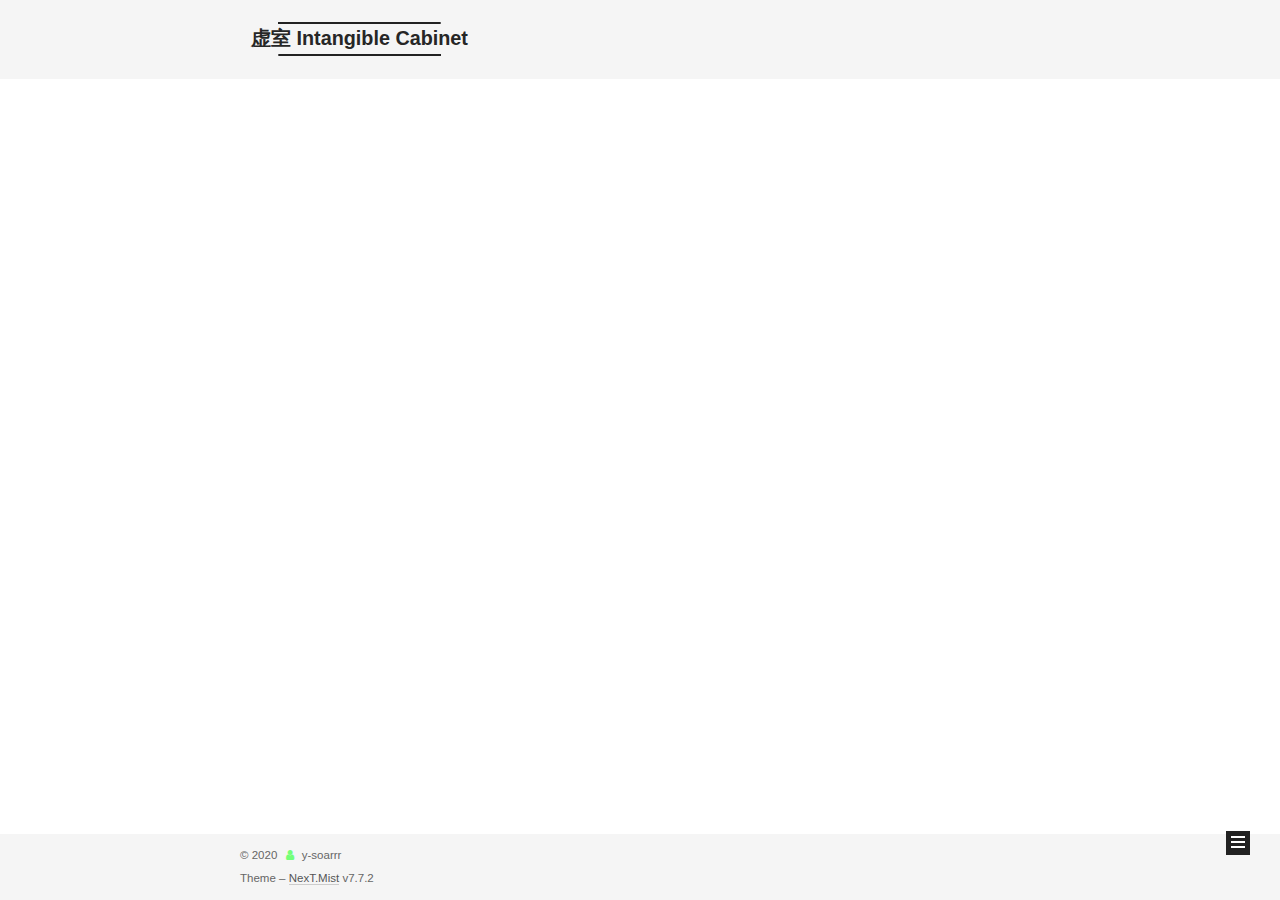
<file: archives/2020/03/index.html>
<!DOCTYPE html>
<html lang="en">
<head>
  <meta charset="UTF-8">
<meta name="viewport" content="width=device-width, initial-scale=1, maximum-scale=2">
<meta name="theme-color" content="#222">
<meta name="generator" content="Hexo 4.2.0">
  <link rel="apple-touch-icon" sizes="180x180" href="/images/apple-touch-icon-next.png">
  <link rel="icon" type="image/png" sizes="32x32" href="/images/favicon-32x32-next.png">
  <link rel="icon" type="image/png" sizes="16x16" href="/images/favicon-16x16-next.png">
  <link rel="mask-icon" href="/images/logo.svg" color="#222">

<link rel="stylesheet" href="/css/main.css">


<link rel="stylesheet" href="/lib/font-awesome/css/font-awesome.min.css">

<script id="hexo-configurations">
    var NexT = window.NexT || {};
    var CONFIG = {"hostname":"yoursite.com","root":"/","scheme":"Mist","version":"7.7.2","exturl":false,"sidebar":{"position":"right","display":"post","padding":18,"offset":12,"onmobile":false},"copycode":{"enable":false,"show_result":false,"style":null},"back2top":{"enable":true,"sidebar":false,"scrollpercent":false},"bookmark":{"enable":false,"color":"#222","save":"auto"},"fancybox":false,"mediumzoom":false,"lazyload":false,"pangu":false,"comments":{"style":"tabs","active":null,"storage":true,"lazyload":false,"nav":null},"algolia":{"hits":{"per_page":10},"labels":{"input_placeholder":"Search for Posts","hits_empty":"We didn't find any results for the search: ${query}","hits_stats":"${hits} results found in ${time} ms"}},"localsearch":{"enable":false,"trigger":"auto","top_n_per_article":1,"unescape":false,"preload":false},"motion":{"enable":true,"async":false,"transition":{"post_block":"fadeIn","post_header":"slideDownIn","post_body":"slideDownIn","coll_header":"slideLeftIn","sidebar":"slideUpIn"}}};
  </script>

  <meta property="og:type" content="website">
<meta property="og:title" content="虚室  Intangible Cabinet">
<meta property="og:url" content="http://yoursite.com/archives/2020/03/index.html">
<meta property="og:site_name" content="虚室  Intangible Cabinet">
<meta property="og:locale" content="en_US">
<meta property="article:author" content="y-soarrr">
<meta name="twitter:card" content="summary">

<link rel="canonical" href="http://yoursite.com/archives/2020/03/">


<script id="page-configurations">
  // https://hexo.io/docs/variables.html
  CONFIG.page = {
    sidebar: "",
    isHome : false,
    isPost : false
  };
</script>

  <title>Archive | 虚室  Intangible Cabinet</title>
  






  <noscript>
  <style>
  .use-motion .brand,
  .use-motion .menu-item,
  .sidebar-inner,
  .use-motion .post-block,
  .use-motion .pagination,
  .use-motion .comments,
  .use-motion .post-header,
  .use-motion .post-body,
  .use-motion .collection-header { opacity: initial; }

  .use-motion .site-title,
  .use-motion .site-subtitle {
    opacity: initial;
    top: initial;
  }

  .use-motion .logo-line-before i { left: initial; }
  .use-motion .logo-line-after i { right: initial; }
  </style>
</noscript>

</head>

<body itemscope itemtype="http://schema.org/WebPage">
  <div class="container use-motion">
    <div class="headband"></div>

    <header class="header" itemscope itemtype="http://schema.org/WPHeader">
      <div class="header-inner"><div class="site-brand-container">
  <div class="site-nav-toggle">
    <div class="toggle" aria-label="Toggle navigation bar">
      <span class="toggle-line toggle-line-first"></span>
      <span class="toggle-line toggle-line-middle"></span>
      <span class="toggle-line toggle-line-last"></span>
    </div>
  </div>

  <div class="site-meta">

    <div>
      <a href="/" class="brand" rel="start">
        <span class="logo-line-before"><i></i></span>
        <span class="site-title">虚室  Intangible Cabinet</span>
        <span class="logo-line-after"><i></i></span>
      </a>
    </div>
  </div>

  <div class="site-nav-right">
    <div class="toggle popup-trigger">
    </div>
  </div>
</div>


<nav class="site-nav">
  
  <ul id="menu" class="menu">
        <li class="menu-item menu-item-home">

    <a href="/" rel="section">Home</a>

  </li>
        <li class="menu-item menu-item-about">

    <a href="/about/" rel="section">About</a>

  </li>
        <li class="menu-item menu-item-tags">

    <a href="/tags/" rel="section">Tags</a>

  </li>
        <li class="menu-item menu-item-archives">

    <a href="/archives/" rel="section">Archives</a>

  </li>
  </ul>

</nav>
</div>
    </header>

    
  <div class="back-to-top">
    <i class="fa fa-arrow-up"></i>
    <span>0%</span>
  </div>


    <main class="main">
      <div class="main-inner">
        <div class="content-wrap">
          

          <div class="content">
            

  
  
  
  <div class="post-block">
    <div class="posts-collapse">
      <div class="collection-title">
        <span class="collection-header">Um..! 4 posts in total. Keep on posting.</span>
      </div>

      
    <div class="collection-year">
      <h1 class="collection-header">2020</h1>
    </div>

  <article itemscope itemtype="http://schema.org/Article">
    <header class="post-header">

      <div class="post-meta">
        <time itemprop="dateCreated"
              datetime="2020-03-18T22:57:38+08:00"
              content="2020-03-18">
          03-18
        </time>
      </div>

      <h2 class="post-title">
          <a class="post-title-link" href="/2020/03/18/%E7%96%AB%E6%83%85%E5%8A%A8%E7%89%A9%E4%B8%96%E7%95%8C/" itemprop="url">
            <span itemprop="name">疫情期间的动物</span>
          </a>
      </h2>

    </header>
  </article>

  <article itemscope itemtype="http://schema.org/Article">
    <header class="post-header">

      <div class="post-meta">
        <time itemprop="dateCreated"
              datetime="2020-03-10T13:05:41+08:00"
              content="2020-03-10">
          03-10
        </time>
      </div>

      <h2 class="post-title">
          <a class="post-title-link" href="/2020/03/10/%E4%B8%80%E4%BA%9B%E5%8F%AF%E8%A7%86%E5%8C%96%E7%9A%84%E7%96%AB%E6%83%85%E6%95%B0%E6%8D%AE/" itemprop="url">
            <span itemprop="name">一些可视化的疫情数据</span>
          </a>
      </h2>

    </header>
  </article>

  <article itemscope itemtype="http://schema.org/Article">
    <header class="post-header">

      <div class="post-meta">
        <time itemprop="dateCreated"
              datetime="2020-03-10T11:31:47+08:00"
              content="2020-03-10">
          03-10
        </time>
      </div>

      <h2 class="post-title">
          <a class="post-title-link" href="/2020/03/10/hello-world/" itemprop="url">
            <span itemprop="name">Hello World</span>
          </a>
      </h2>

    </header>
  </article>


    </div>
  </div>
  
  
  

  



          </div>
          

<script>
  window.addEventListener('tabs:register', () => {
    let { activeClass } = CONFIG.comments;
    if (CONFIG.comments.storage) {
      activeClass = localStorage.getItem('comments_active') || activeClass;
    }
    if (activeClass) {
      let activeTab = document.querySelector(`a[href="#comment-${activeClass}"]`);
      if (activeTab) {
        activeTab.click();
      }
    }
  });
  if (CONFIG.comments.storage) {
    window.addEventListener('tabs:click', event => {
      if (!event.target.matches('.tabs-comment .tab-content .tab-pane')) return;
      let commentClass = event.target.classList[1];
      localStorage.setItem('comments_active', commentClass);
    });
  }
</script>

        </div>
          
  
  <div class="toggle sidebar-toggle">
    <span class="toggle-line toggle-line-first"></span>
    <span class="toggle-line toggle-line-middle"></span>
    <span class="toggle-line toggle-line-last"></span>
  </div>

  <aside class="sidebar">
    <div class="sidebar-inner">

      <ul class="sidebar-nav motion-element">
        <li class="sidebar-nav-toc">
          Table of Contents
        </li>
        <li class="sidebar-nav-overview">
          Overview
        </li>
      </ul>

      <!--noindex-->
      <div class="post-toc-wrap sidebar-panel">
      </div>
      <!--/noindex-->

      <div class="site-overview-wrap sidebar-panel">
        <div class="site-author motion-element" itemprop="author" itemscope itemtype="http://schema.org/Person">
    <img class="site-author-image" itemprop="image" alt="y-soarrr"
      src="/images/avatar.png">
  <p class="site-author-name" itemprop="name">y-soarrr</p>
  <div class="site-description" itemprop="description"></div>
</div>
<div class="site-state-wrap motion-element">
  <nav class="site-state">
      <div class="site-state-item site-state-posts">
          <a href="/archives/">
        
          <span class="site-state-item-count">4</span>
          <span class="site-state-item-name">posts</span>
        </a>
      </div>
  </nav>
</div>
  <div class="links-of-author motion-element">
      <span class="links-of-author-item">
        <a href="https://github.com/y-soarrr" title="GitHub → https:&#x2F;&#x2F;github.com&#x2F;y-soarrr" rel="noopener" target="_blank"><i class="fa fa-fw fa-github"></i>GitHub</a>
      </span>
      <span class="links-of-author-item">
        <a href="https://weibo.com/twistedtau" title="Weibo → https:&#x2F;&#x2F;weibo.com&#x2F;twistedtau" rel="noopener" target="_blank"><i class="fa fa-fw fa-weibo"></i>Weibo</a>
      </span>
  </div>



      </div>

    </div>
  </aside>
  <div id="sidebar-dimmer"></div>


      </div>
    </main>

    <footer class="footer">
      <div class="footer-inner">
        

<div class="copyright">
  
  &copy; 
  <span itemprop="copyrightYear">2020</span>
  <span class="with-love">
    <i class="fa fa-user"></i>
  </span>
  <span class="author" itemprop="copyrightHolder">y-soarrr</span>
</div>
  <div class="theme-info">Theme – <a href="https://mist.theme-next.org/" class="theme-link" rel="noopener" target="_blank">NexT.Mist</a> v7.7.2
  </div>

        








      </div>
    </footer>
  </div>

  
  <script src="/lib/anime.min.js"></script>
  <script src="/lib/velocity/velocity.min.js"></script>
  <script src="/lib/velocity/velocity.ui.min.js"></script>

<script src="/js/utils.js"></script>

<script src="/js/motion.js"></script>


<script src="/js/schemes/muse.js"></script>


<script src="/js/next-boot.js"></script>




  















  

  



</body>
</html>
</file>
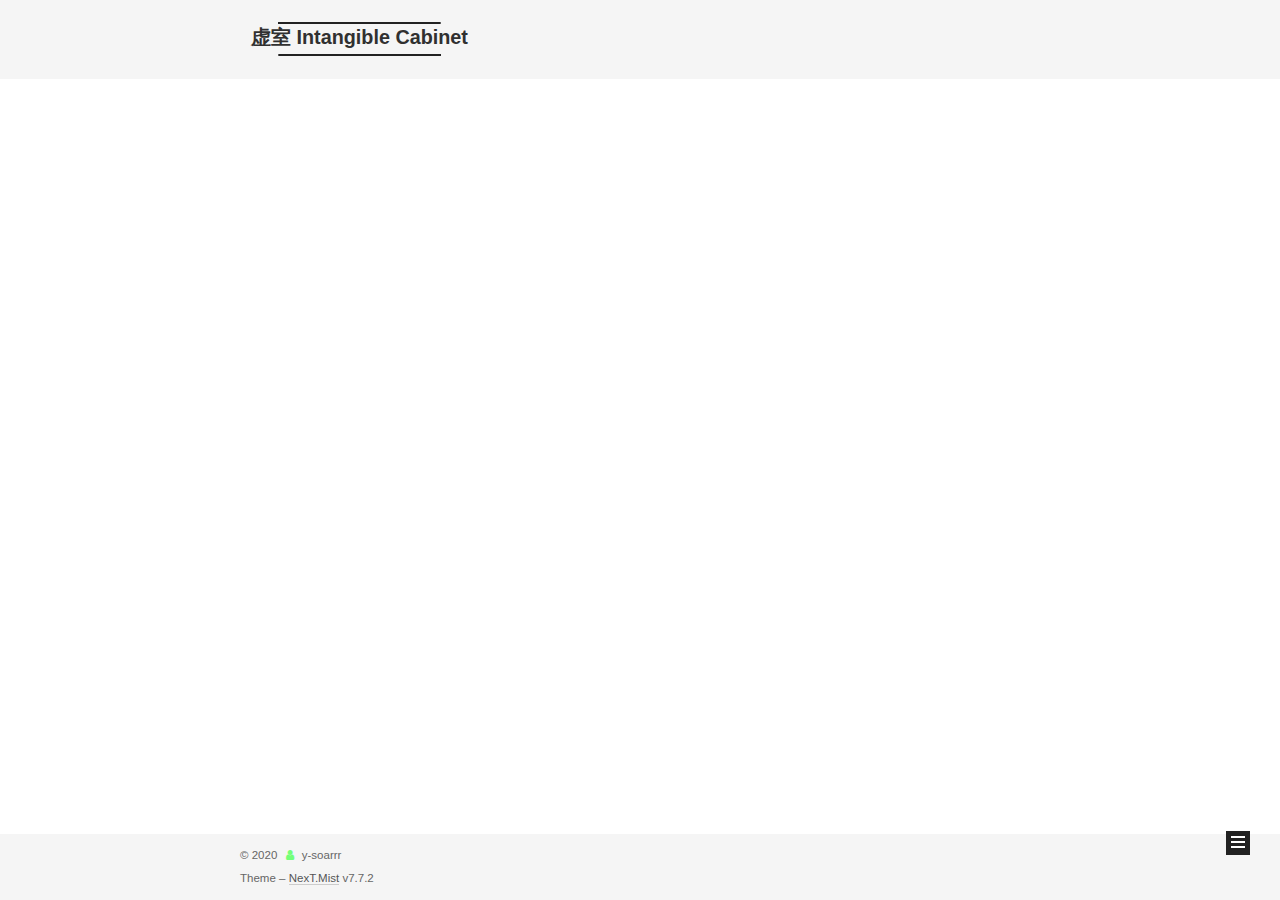
<file: archives/2020/04/index.html>
<!DOCTYPE html>
<html lang="en">
<head>
  <meta charset="UTF-8">
<meta name="viewport" content="width=device-width, initial-scale=1, maximum-scale=2">
<meta name="theme-color" content="#222">
<meta name="generator" content="Hexo 4.2.0">
  <link rel="apple-touch-icon" sizes="180x180" href="/images/apple-touch-icon-next.png">
  <link rel="icon" type="image/png" sizes="32x32" href="/images/favicon-32x32-next.png">
  <link rel="icon" type="image/png" sizes="16x16" href="/images/favicon-16x16-next.png">
  <link rel="mask-icon" href="/images/logo.svg" color="#222">

<link rel="stylesheet" href="/css/main.css">


<link rel="stylesheet" href="/lib/font-awesome/css/font-awesome.min.css">

<script id="hexo-configurations">
    var NexT = window.NexT || {};
    var CONFIG = {"hostname":"yoursite.com","root":"/","scheme":"Mist","version":"7.7.2","exturl":false,"sidebar":{"position":"right","display":"post","padding":18,"offset":12,"onmobile":false},"copycode":{"enable":false,"show_result":false,"style":null},"back2top":{"enable":true,"sidebar":false,"scrollpercent":false},"bookmark":{"enable":false,"color":"#222","save":"auto"},"fancybox":false,"mediumzoom":false,"lazyload":false,"pangu":false,"comments":{"style":"tabs","active":null,"storage":true,"lazyload":false,"nav":null},"algolia":{"hits":{"per_page":10},"labels":{"input_placeholder":"Search for Posts","hits_empty":"We didn't find any results for the search: ${query}","hits_stats":"${hits} results found in ${time} ms"}},"localsearch":{"enable":false,"trigger":"auto","top_n_per_article":1,"unescape":false,"preload":false},"motion":{"enable":true,"async":false,"transition":{"post_block":"fadeIn","post_header":"slideDownIn","post_body":"slideDownIn","coll_header":"slideLeftIn","sidebar":"slideUpIn"}}};
  </script>

  <meta property="og:type" content="website">
<meta property="og:title" content="虚室  Intangible Cabinet">
<meta property="og:url" content="http://yoursite.com/archives/2020/04/index.html">
<meta property="og:site_name" content="虚室  Intangible Cabinet">
<meta property="og:locale" content="en_US">
<meta property="article:author" content="y-soarrr">
<meta name="twitter:card" content="summary">

<link rel="canonical" href="http://yoursite.com/archives/2020/04/">


<script id="page-configurations">
  // https://hexo.io/docs/variables.html
  CONFIG.page = {
    sidebar: "",
    isHome : false,
    isPost : false
  };
</script>

  <title>Archive | 虚室  Intangible Cabinet</title>
  






  <noscript>
  <style>
  .use-motion .brand,
  .use-motion .menu-item,
  .sidebar-inner,
  .use-motion .post-block,
  .use-motion .pagination,
  .use-motion .comments,
  .use-motion .post-header,
  .use-motion .post-body,
  .use-motion .collection-header { opacity: initial; }

  .use-motion .site-title,
  .use-motion .site-subtitle {
    opacity: initial;
    top: initial;
  }

  .use-motion .logo-line-before i { left: initial; }
  .use-motion .logo-line-after i { right: initial; }
  </style>
</noscript>

</head>

<body itemscope itemtype="http://schema.org/WebPage">
  <div class="container use-motion">
    <div class="headband"></div>

    <header class="header" itemscope itemtype="http://schema.org/WPHeader">
      <div class="header-inner"><div class="site-brand-container">
  <div class="site-nav-toggle">
    <div class="toggle" aria-label="Toggle navigation bar">
      <span class="toggle-line toggle-line-first"></span>
      <span class="toggle-line toggle-line-middle"></span>
      <span class="toggle-line toggle-line-last"></span>
    </div>
  </div>

  <div class="site-meta">

    <div>
      <a href="/" class="brand" rel="start">
        <span class="logo-line-before"><i></i></span>
        <span class="site-title">虚室  Intangible Cabinet</span>
        <span class="logo-line-after"><i></i></span>
      </a>
    </div>
  </div>

  <div class="site-nav-right">
    <div class="toggle popup-trigger">
    </div>
  </div>
</div>


<nav class="site-nav">
  
  <ul id="menu" class="menu">
        <li class="menu-item menu-item-home">

    <a href="/" rel="section">Home</a>

  </li>
        <li class="menu-item menu-item-about">

    <a href="/about/" rel="section">About</a>

  </li>
        <li class="menu-item menu-item-tags">

    <a href="/tags/" rel="section">Tags</a>

  </li>
        <li class="menu-item menu-item-archives">

    <a href="/archives/" rel="section">Archives</a>

  </li>
  </ul>

</nav>
</div>
    </header>

    
  <div class="back-to-top">
    <i class="fa fa-arrow-up"></i>
    <span>0%</span>
  </div>


    <main class="main">
      <div class="main-inner">
        <div class="content-wrap">
          

          <div class="content">
            

  
  
  
  <div class="post-block">
    <div class="posts-collapse">
      <div class="collection-title">
        <span class="collection-header">Um..! 4 posts in total. Keep on posting.</span>
      </div>

      
    <div class="collection-year">
      <h1 class="collection-header">2020</h1>
    </div>

  <article itemscope itemtype="http://schema.org/Article">
    <header class="post-header">

      <div class="post-meta">
        <time itemprop="dateCreated"
              datetime="2020-04-17T02:23:30+08:00"
              content="2020-04-17">
          04-17
        </time>
      </div>

      <h2 class="post-title">
          <a class="post-title-link" href="/2020/04/17/%E6%A5%BC%E9%97%B4%E6%B4%BB%E5%8A%A8%E6%AD%A5%E9%81%93/" itemprop="url">
            <span itemprop="name">[楼间活动步道]</span>
          </a>
      </h2>

    </header>
  </article>


    </div>
  </div>
  
  
  

  



          </div>
          

<script>
  window.addEventListener('tabs:register', () => {
    let { activeClass } = CONFIG.comments;
    if (CONFIG.comments.storage) {
      activeClass = localStorage.getItem('comments_active') || activeClass;
    }
    if (activeClass) {
      let activeTab = document.querySelector(`a[href="#comment-${activeClass}"]`);
      if (activeTab) {
        activeTab.click();
      }
    }
  });
  if (CONFIG.comments.storage) {
    window.addEventListener('tabs:click', event => {
      if (!event.target.matches('.tabs-comment .tab-content .tab-pane')) return;
      let commentClass = event.target.classList[1];
      localStorage.setItem('comments_active', commentClass);
    });
  }
</script>

        </div>
          
  
  <div class="toggle sidebar-toggle">
    <span class="toggle-line toggle-line-first"></span>
    <span class="toggle-line toggle-line-middle"></span>
    <span class="toggle-line toggle-line-last"></span>
  </div>

  <aside class="sidebar">
    <div class="sidebar-inner">

      <ul class="sidebar-nav motion-element">
        <li class="sidebar-nav-toc">
          Table of Contents
        </li>
        <li class="sidebar-nav-overview">
          Overview
        </li>
      </ul>

      <!--noindex-->
      <div class="post-toc-wrap sidebar-panel">
      </div>
      <!--/noindex-->

      <div class="site-overview-wrap sidebar-panel">
        <div class="site-author motion-element" itemprop="author" itemscope itemtype="http://schema.org/Person">
    <img class="site-author-image" itemprop="image" alt="y-soarrr"
      src="/images/avatar.png">
  <p class="site-author-name" itemprop="name">y-soarrr</p>
  <div class="site-description" itemprop="description"></div>
</div>
<div class="site-state-wrap motion-element">
  <nav class="site-state">
      <div class="site-state-item site-state-posts">
          <a href="/archives/">
        
          <span class="site-state-item-count">4</span>
          <span class="site-state-item-name">posts</span>
        </a>
      </div>
  </nav>
</div>
  <div class="links-of-author motion-element">
      <span class="links-of-author-item">
        <a href="https://github.com/y-soarrr" title="GitHub → https:&#x2F;&#x2F;github.com&#x2F;y-soarrr" rel="noopener" target="_blank"><i class="fa fa-fw fa-github"></i>GitHub</a>
      </span>
      <span class="links-of-author-item">
        <a href="https://weibo.com/twistedtau" title="Weibo → https:&#x2F;&#x2F;weibo.com&#x2F;twistedtau" rel="noopener" target="_blank"><i class="fa fa-fw fa-weibo"></i>Weibo</a>
      </span>
  </div>



      </div>

    </div>
  </aside>
  <div id="sidebar-dimmer"></div>


      </div>
    </main>

    <footer class="footer">
      <div class="footer-inner">
        

<div class="copyright">
  
  &copy; 
  <span itemprop="copyrightYear">2020</span>
  <span class="with-love">
    <i class="fa fa-user"></i>
  </span>
  <span class="author" itemprop="copyrightHolder">y-soarrr</span>
</div>
  <div class="theme-info">Theme – <a href="https://mist.theme-next.org/" class="theme-link" rel="noopener" target="_blank">NexT.Mist</a> v7.7.2
  </div>

        








      </div>
    </footer>
  </div>

  
  <script src="/lib/anime.min.js"></script>
  <script src="/lib/velocity/velocity.min.js"></script>
  <script src="/lib/velocity/velocity.ui.min.js"></script>

<script src="/js/utils.js"></script>

<script src="/js/motion.js"></script>


<script src="/js/schemes/muse.js"></script>


<script src="/js/next-boot.js"></script>




  















  

  



</body>
</html>
</file>
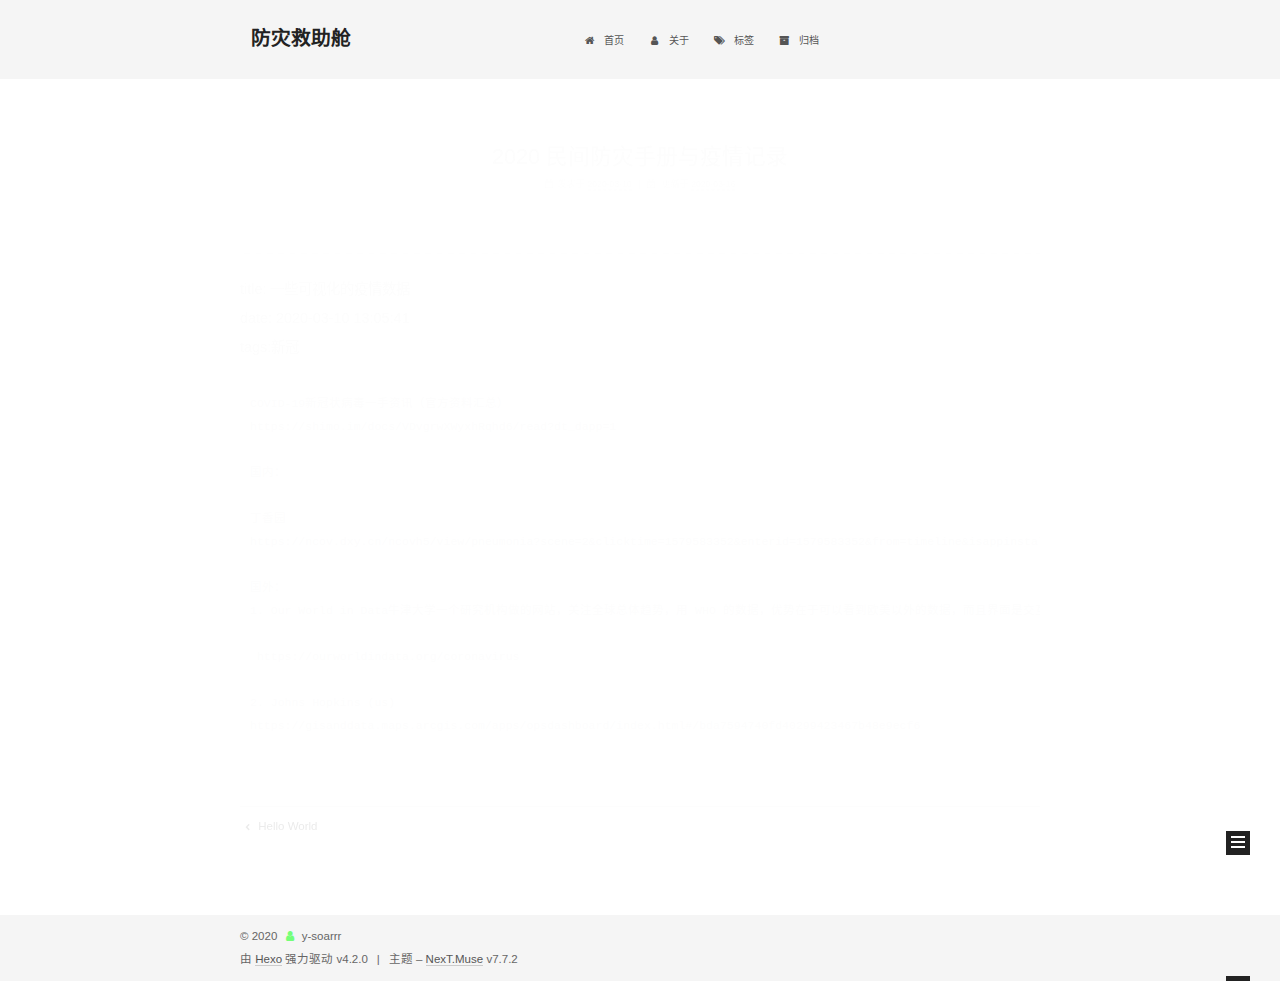
<file: 2020/03/10/2020 民间防灾手册与疫情记录 /index.html>
<!DOCTYPE html>
<html lang="zh-CN">
<head>
  <meta charset="UTF-8">
<meta name="viewport" content="width=device-width, initial-scale=1, maximum-scale=2">
<meta name="theme-color" content="#222">
<meta name="generator" content="Hexo 4.2.0">
  <link rel="apple-touch-icon" sizes="180x180" href="/images/apple-touch-icon-next.png">
  <link rel="icon" type="image/png" sizes="32x32" href="/images/favicon-32x32-next.png">
  <link rel="icon" type="image/png" sizes="16x16" href="/images/favicon-16x16-next.png">
  <link rel="mask-icon" href="/images/logo.svg" color="#222">

<link rel="stylesheet" href="/css/main.css">


<link rel="stylesheet" href="/lib/font-awesome/css/font-awesome.min.css">

<script id="hexo-configurations">
    var NexT = window.NexT || {};
    var CONFIG = {"hostname":"yoursite.com","root":"/","scheme":"Muse","version":"7.7.2","exturl":false,"sidebar":{"position":"left","display":"post","padding":18,"offset":12,"onmobile":false},"copycode":{"enable":false,"show_result":false,"style":null},"back2top":{"enable":true,"sidebar":false,"scrollpercent":false},"bookmark":{"enable":false,"color":"#222","save":"auto"},"fancybox":false,"mediumzoom":false,"lazyload":false,"pangu":false,"comments":{"style":"tabs","active":null,"storage":true,"lazyload":false,"nav":null},"algolia":{"hits":{"per_page":10},"labels":{"input_placeholder":"Search for Posts","hits_empty":"We didn't find any results for the search: ${query}","hits_stats":"${hits} results found in ${time} ms"}},"localsearch":{"enable":false,"trigger":"auto","top_n_per_article":1,"unescape":false,"preload":false},"motion":{"enable":true,"async":false,"transition":{"post_block":"fadeIn","post_header":"slideDownIn","post_body":"slideDownIn","coll_header":"slideLeftIn","sidebar":"slideUpIn"}}};
  </script>

  <meta name="description" content="title: 一些可视化的疫情数据date: 2020-03-10 13:05:41tags:新冠  COVID-19新冠状病毒一手资讯（官方资料汇总） https:&#x2F;&#x2F;shimo.im&#x2F;docs&#x2F;VDvgrwXWyxhRqhd6&#x2F;read?dt_dapp&#x3D;1  国内：  丁香园 https:&#x2F;&#x2F;ncov.dxy.cn&#x2F;ncovh5&#x2F;view&#x2F;pneumonia?scene&#x3D;2&amp;clic">
<meta property="og:type" content="article">
<meta property="og:title" content="2020 民间防灾手册与疫情记录 ">
<meta property="og:url" content="http://yoursite.com/2020/03/10/2020%20%E6%B0%91%E9%97%B4%E9%98%B2%E7%81%BE%E6%89%8B%E5%86%8C%E4%B8%8E%E7%96%AB%E6%83%85%E8%AE%B0%E5%BD%95%20/index.html">
<meta property="og:site_name" content="防灾救助舱">
<meta property="og:description" content="title: 一些可视化的疫情数据date: 2020-03-10 13:05:41tags:新冠  COVID-19新冠状病毒一手资讯（官方资料汇总） https:&#x2F;&#x2F;shimo.im&#x2F;docs&#x2F;VDvgrwXWyxhRqhd6&#x2F;read?dt_dapp&#x3D;1  国内：  丁香园 https:&#x2F;&#x2F;ncov.dxy.cn&#x2F;ncovh5&#x2F;view&#x2F;pneumonia?scene&#x3D;2&amp;clic">
<meta property="og:locale" content="zh_CN">
<meta property="article:published_time" content="2020-03-10T05:05:41.930Z">
<meta property="article:modified_time" content="2020-03-16T06:44:54.169Z">
<meta property="article:author" content="y-soarrr">
<meta name="twitter:card" content="summary">

<link rel="canonical" href="http://yoursite.com/2020/03/10/2020%20%E6%B0%91%E9%97%B4%E9%98%B2%E7%81%BE%E6%89%8B%E5%86%8C%E4%B8%8E%E7%96%AB%E6%83%85%E8%AE%B0%E5%BD%95%20/">


<script id="page-configurations">
  // https://hexo.io/docs/variables.html
  CONFIG.page = {
    sidebar: "",
    isHome : false,
    isPost : true
  };
</script>

  <title>2020 民间防灾手册与疫情记录  | 防灾救助舱</title>
  






  <noscript>
  <style>
  .use-motion .brand,
  .use-motion .menu-item,
  .sidebar-inner,
  .use-motion .post-block,
  .use-motion .pagination,
  .use-motion .comments,
  .use-motion .post-header,
  .use-motion .post-body,
  .use-motion .collection-header { opacity: initial; }

  .use-motion .site-title,
  .use-motion .site-subtitle {
    opacity: initial;
    top: initial;
  }

  .use-motion .logo-line-before i { left: initial; }
  .use-motion .logo-line-after i { right: initial; }
  </style>
</noscript>

</head>

<body itemscope itemtype="http://schema.org/WebPage">
  <div class="container use-motion">
    <div class="headband"></div>

    <header class="header" itemscope itemtype="http://schema.org/WPHeader">
      <div class="header-inner"><div class="site-brand-container">
  <div class="site-nav-toggle">
    <div class="toggle" aria-label="切换导航栏">
      <span class="toggle-line toggle-line-first"></span>
      <span class="toggle-line toggle-line-middle"></span>
      <span class="toggle-line toggle-line-last"></span>
    </div>
  </div>

  <div class="site-meta">

    <div>
      <a href="/" class="brand" rel="start">
        <span class="logo-line-before"><i></i></span>
        <span class="site-title">防灾救助舱</span>
        <span class="logo-line-after"><i></i></span>
      </a>
    </div>
  </div>

  <div class="site-nav-right">
    <div class="toggle popup-trigger">
    </div>
  </div>
</div>


<nav class="site-nav">
  
  <ul id="menu" class="menu">
        <li class="menu-item menu-item-home">

    <a href="/" rel="section"><i class="fa fa-fw fa-home"></i>首页</a>

  </li>
        <li class="menu-item menu-item-about">

    <a href="/about/" rel="section"><i class="fa fa-fw fa-user"></i>关于</a>

  </li>
        <li class="menu-item menu-item-tags">

    <a href="/tags/" rel="section"><i class="fa fa-fw fa-tags"></i>标签</a>

  </li>
        <li class="menu-item menu-item-archives">

    <a href="/archives/" rel="section"><i class="fa fa-fw fa-archive"></i>归档</a>

  </li>
  </ul>

</nav>
</div>
    </header>

    
  <div class="back-to-top">
    <i class="fa fa-arrow-up"></i>
    <span>0%</span>
  </div>


    <main class="main">
      <div class="main-inner">
        <div class="content-wrap">
          

          <div class="content">
            

  <div class="posts-expand">
      
  
  
  <article itemscope itemtype="http://schema.org/Article" class="post-block " lang="zh-CN">
    <link itemprop="mainEntityOfPage" href="http://yoursite.com/2020/03/10/2020%20%E6%B0%91%E9%97%B4%E9%98%B2%E7%81%BE%E6%89%8B%E5%86%8C%E4%B8%8E%E7%96%AB%E6%83%85%E8%AE%B0%E5%BD%95%20/">

    <span hidden itemprop="author" itemscope itemtype="http://schema.org/Person">
      <meta itemprop="image" content="/images/avatar.gif">
      <meta itemprop="name" content="y-soarrr">
      <meta itemprop="description" content="">
    </span>

    <span hidden itemprop="publisher" itemscope itemtype="http://schema.org/Organization">
      <meta itemprop="name" content="防灾救助舱">
    </span>
      <header class="post-header">
        <h1 class="post-title" itemprop="name headline">
          2020 民间防灾手册与疫情记录 
        </h1>

        <div class="post-meta">
            <span class="post-meta-item">
              <span class="post-meta-item-icon">
                <i class="fa fa-calendar-o"></i>
              </span>
              <span class="post-meta-item-text">发表于</span>

              <time title="创建时间：2020-03-10 13:05:41" itemprop="dateCreated datePublished" datetime="2020-03-10T13:05:41+08:00">2020-03-10</time>
            </span>
              <span class="post-meta-item">
                <span class="post-meta-item-icon">
                  <i class="fa fa-calendar-check-o"></i>
                </span>
                <span class="post-meta-item-text">更新于</span>
                <time title="修改时间：2020-03-16 14:44:54" itemprop="dateModified" datetime="2020-03-16T14:44:54+08:00">2020-03-16</time>
              </span>

          

        </div>
      </header>

    
    
    
    <div class="post-body" itemprop="articleBody">

      
        <hr>
<p>title: 一些可视化的疫情数据<br>date: 2020-03-10 13:05:41<br>tags:新冠 </p>
<pre><code>COVID-19新冠状病毒一手资讯（官方资料汇总）
https://shimo.im/docs/VDvgrwXWyxhRqhd6/read?dt_dapp=1

国内：

丁香园
https://ncov.dxy.cn/ncovh5/view/pneumonia?scene=2&amp;clicktime=1579583352&amp;enterid=1579583352&amp;from=timeline&amp;isappinstalled=0

国外：
1. Our World in Data牛津大学一个研究机构做的网站，关注全球总体趋势，用 WHO 的数据，优势在于可以看到欧美以外的数据，而且界面是交互的。______微博@Yiqin Fu

 https://ourworldindata.org/coronavirus

2. Johns Hopkins (us)
https://gisanddata.maps.arcgis.com/apps/opsdashboard/index.html#/bda7594740fd40299423467b48e9ecf6</code></pre>
    </div>

    
    
    

      <footer class="post-footer">

        


        
    <div class="post-nav">
      <div class="post-nav-item">
    <a href="/2020/03/10/hello-world/" rel="prev" title="Hello World">
      <i class="fa fa-chevron-left"></i> Hello World
    </a></div>
      <div class="post-nav-item"></div>
    </div>
      </footer>
    
  </article>
  
  
  

  </div>


          </div>
          

<script>
  window.addEventListener('tabs:register', () => {
    let { activeClass } = CONFIG.comments;
    if (CONFIG.comments.storage) {
      activeClass = localStorage.getItem('comments_active') || activeClass;
    }
    if (activeClass) {
      let activeTab = document.querySelector(`a[href="#comment-${activeClass}"]`);
      if (activeTab) {
        activeTab.click();
      }
    }
  });
  if (CONFIG.comments.storage) {
    window.addEventListener('tabs:click', event => {
      if (!event.target.matches('.tabs-comment .tab-content .tab-pane')) return;
      let commentClass = event.target.classList[1];
      localStorage.setItem('comments_active', commentClass);
    });
  }
</script>

        </div>
          
  
  <div class="toggle sidebar-toggle">
    <span class="toggle-line toggle-line-first"></span>
    <span class="toggle-line toggle-line-middle"></span>
    <span class="toggle-line toggle-line-last"></span>
  </div>

  <aside class="sidebar">
    <div class="sidebar-inner">

      <ul class="sidebar-nav motion-element">
        <li class="sidebar-nav-toc">
          文章目录
        </li>
        <li class="sidebar-nav-overview">
          站点概览
        </li>
      </ul>

      <!--noindex-->
      <div class="post-toc-wrap sidebar-panel">
      </div>
      <!--/noindex-->

      <div class="site-overview-wrap sidebar-panel">
        <div class="site-author motion-element" itemprop="author" itemscope itemtype="http://schema.org/Person">
  <p class="site-author-name" itemprop="name">y-soarrr</p>
  <div class="site-description" itemprop="description"></div>
</div>
<div class="site-state-wrap motion-element">
  <nav class="site-state">
      <div class="site-state-item site-state-posts">
          <a href="/archives/">
        
          <span class="site-state-item-count">2</span>
          <span class="site-state-item-name">日志</span>
        </a>
      </div>
  </nav>
</div>



      </div>

    </div>
  </aside>
  <div id="sidebar-dimmer"></div>


      </div>
    </main>

    <footer class="footer">
      <div class="footer-inner">
        

<div class="copyright">
  
  &copy; 
  <span itemprop="copyrightYear">2020</span>
  <span class="with-love">
    <i class="fa fa-user"></i>
  </span>
  <span class="author" itemprop="copyrightHolder">y-soarrr</span>
</div>
  <div class="powered-by">由 <a href="https://hexo.io/" class="theme-link" rel="noopener" target="_blank">Hexo</a> 强力驱动 v4.2.0
  </div>
  <span class="post-meta-divider">|</span>
  <div class="theme-info">主题 – <a href="https://muse.theme-next.org/" class="theme-link" rel="noopener" target="_blank">NexT.Muse</a> v7.7.2
  </div>

        








      </div>
    </footer>
  </div>

  
  <script src="/lib/anime.min.js"></script>
  <script src="/lib/velocity/velocity.min.js"></script>
  <script src="/lib/velocity/velocity.ui.min.js"></script>

<script src="/js/utils.js"></script>

<script src="/js/motion.js"></script>


<script src="/js/schemes/muse.js"></script>


<script src="/js/next-boot.js"></script>




  















  

  

</body>
</html>
</file>
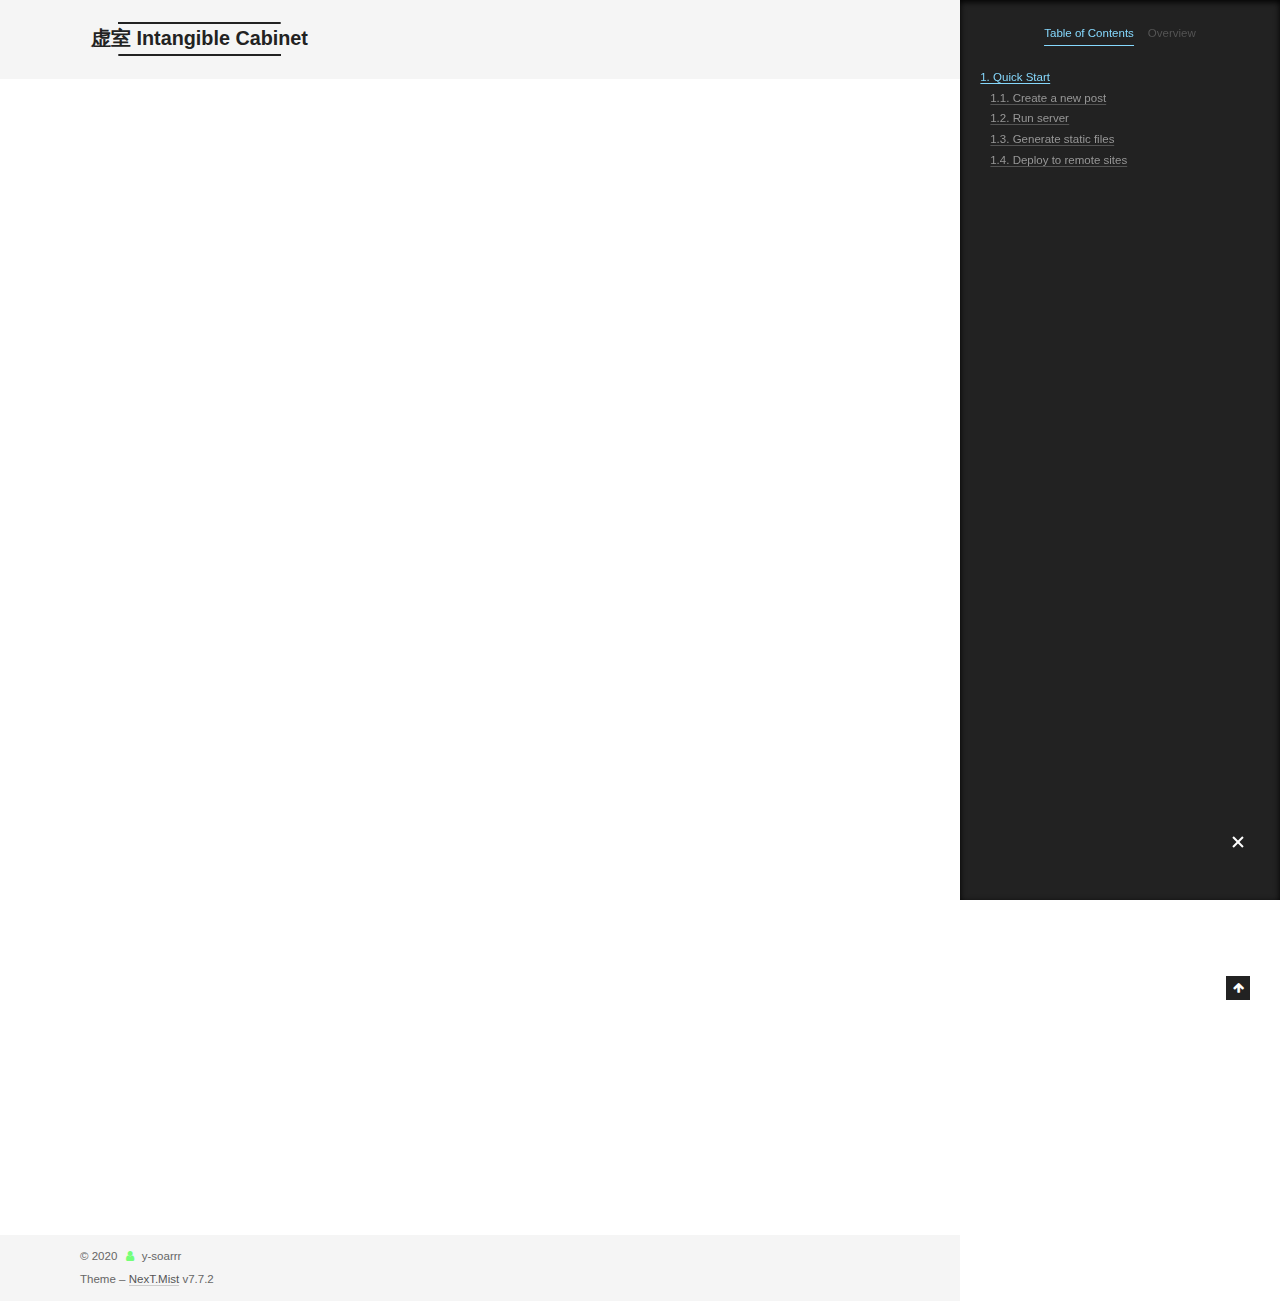
<file: 2020/03/10/hello-world/index.html>
<!DOCTYPE html>
<html lang="en">
<head>
  <meta charset="UTF-8">
<meta name="viewport" content="width=device-width, initial-scale=1, maximum-scale=2">
<meta name="theme-color" content="#222">
<meta name="generator" content="Hexo 4.2.0">
  <link rel="apple-touch-icon" sizes="180x180" href="/images/apple-touch-icon-next.png">
  <link rel="icon" type="image/png" sizes="32x32" href="/images/favicon-32x32-next.png">
  <link rel="icon" type="image/png" sizes="16x16" href="/images/favicon-16x16-next.png">
  <link rel="mask-icon" href="/images/logo.svg" color="#222">

<link rel="stylesheet" href="/css/main.css">


<link rel="stylesheet" href="/lib/font-awesome/css/font-awesome.min.css">

<script id="hexo-configurations">
    var NexT = window.NexT || {};
    var CONFIG = {"hostname":"yoursite.com","root":"/","scheme":"Mist","version":"7.7.2","exturl":false,"sidebar":{"position":"right","display":"post","padding":18,"offset":12,"onmobile":false},"copycode":{"enable":false,"show_result":false,"style":null},"back2top":{"enable":true,"sidebar":false,"scrollpercent":false},"bookmark":{"enable":false,"color":"#222","save":"auto"},"fancybox":false,"mediumzoom":false,"lazyload":false,"pangu":false,"comments":{"style":"tabs","active":null,"storage":true,"lazyload":false,"nav":null},"algolia":{"hits":{"per_page":10},"labels":{"input_placeholder":"Search for Posts","hits_empty":"We didn't find any results for the search: ${query}","hits_stats":"${hits} results found in ${time} ms"}},"localsearch":{"enable":false,"trigger":"auto","top_n_per_article":1,"unescape":false,"preload":false},"motion":{"enable":true,"async":false,"transition":{"post_block":"fadeIn","post_header":"slideDownIn","post_body":"slideDownIn","coll_header":"slideLeftIn","sidebar":"slideUpIn"}}};
  </script>

  <meta name="description" content="Welcome to Hexo! This is your very first post. Check documentation for more info. If you get any problems when using Hexo, you can find the answer in troubleshooting or you can ask me on GitHub.">
<meta property="og:type" content="article">
<meta property="og:title" content="Hello World">
<meta property="og:url" content="http://yoursite.com/2020/03/10/hello-world/index.html">
<meta property="og:site_name" content="虚室  Intangible Cabinet">
<meta property="og:description" content="Welcome to Hexo! This is your very first post. Check documentation for more info. If you get any problems when using Hexo, you can find the answer in troubleshooting or you can ask me on GitHub.">
<meta property="og:locale" content="en_US">
<meta property="article:published_time" content="2020-03-10T03:31:47.305Z">
<meta property="article:modified_time" content="2020-03-18T07:15:30.034Z">
<meta property="article:author" content="y-soarrr">
<meta name="twitter:card" content="summary">

<link rel="canonical" href="http://yoursite.com/2020/03/10/hello-world/">


<script id="page-configurations">
  // https://hexo.io/docs/variables.html
  CONFIG.page = {
    sidebar: "",
    isHome : false,
    isPost : true
  };
</script>

  <title>Hello World | 虚室  Intangible Cabinet</title>
  






  <noscript>
  <style>
  .use-motion .brand,
  .use-motion .menu-item,
  .sidebar-inner,
  .use-motion .post-block,
  .use-motion .pagination,
  .use-motion .comments,
  .use-motion .post-header,
  .use-motion .post-body,
  .use-motion .collection-header { opacity: initial; }

  .use-motion .site-title,
  .use-motion .site-subtitle {
    opacity: initial;
    top: initial;
  }

  .use-motion .logo-line-before i { left: initial; }
  .use-motion .logo-line-after i { right: initial; }
  </style>
</noscript>

</head>

<body itemscope itemtype="http://schema.org/WebPage">
  <div class="container use-motion">
    <div class="headband"></div>

    <header class="header" itemscope itemtype="http://schema.org/WPHeader">
      <div class="header-inner"><div class="site-brand-container">
  <div class="site-nav-toggle">
    <div class="toggle" aria-label="Toggle navigation bar">
      <span class="toggle-line toggle-line-first"></span>
      <span class="toggle-line toggle-line-middle"></span>
      <span class="toggle-line toggle-line-last"></span>
    </div>
  </div>

  <div class="site-meta">

    <div>
      <a href="/" class="brand" rel="start">
        <span class="logo-line-before"><i></i></span>
        <span class="site-title">虚室  Intangible Cabinet</span>
        <span class="logo-line-after"><i></i></span>
      </a>
    </div>
  </div>

  <div class="site-nav-right">
    <div class="toggle popup-trigger">
    </div>
  </div>
</div>


<nav class="site-nav">
  
  <ul id="menu" class="menu">
        <li class="menu-item menu-item-home">

    <a href="/" rel="section">Home</a>

  </li>
        <li class="menu-item menu-item-about">

    <a href="/about/" rel="section">About</a>

  </li>
        <li class="menu-item menu-item-tags">

    <a href="/tags/" rel="section">Tags</a>

  </li>
        <li class="menu-item menu-item-archives">

    <a href="/archives/" rel="section">Archives</a>

  </li>
  </ul>

</nav>
</div>
    </header>

    
  <div class="back-to-top">
    <i class="fa fa-arrow-up"></i>
    <span>0%</span>
  </div>


    <main class="main">
      <div class="main-inner">
        <div class="content-wrap">
          

          <div class="content">
            

  <div class="posts-expand">
      
  
  
  <article itemscope itemtype="http://schema.org/Article" class="post-block " lang="en">
    <link itemprop="mainEntityOfPage" href="http://yoursite.com/2020/03/10/hello-world/">

    <span hidden itemprop="author" itemscope itemtype="http://schema.org/Person">
      <meta itemprop="image" content="/images/avatar.png">
      <meta itemprop="name" content="y-soarrr">
      <meta itemprop="description" content="">
    </span>

    <span hidden itemprop="publisher" itemscope itemtype="http://schema.org/Organization">
      <meta itemprop="name" content="虚室  Intangible Cabinet">
    </span>
      <header class="post-header">
        <h1 class="post-title" itemprop="name headline">
          Hello World
        </h1>

        <div class="post-meta">
            <span class="post-meta-item">
              <span class="post-meta-item-icon">
                <i class="fa fa-calendar-o"></i>
              </span>
              <span class="post-meta-item-text">Posted on</span>

              <time title="Created: 2020-03-10 11:31:47" itemprop="dateCreated datePublished" datetime="2020-03-10T11:31:47+08:00">2020-03-10</time>
            </span>
              <span class="post-meta-item">
                <span class="post-meta-item-icon">
                  <i class="fa fa-calendar-check-o"></i>
                </span>
                <span class="post-meta-item-text">Edited on</span>
                <time title="Modified: 2020-03-18 15:15:30" itemprop="dateModified" datetime="2020-03-18T15:15:30+08:00">2020-03-18</time>
              </span>

          

        </div>
      </header>

    
    
    
    <div class="post-body" itemprop="articleBody">

      
        <p>Welcome to <a href="https://hexo.io/" target="_blank" rel="noopener">Hexo</a>! This is your very first post. Check <a href="https://hexo.io/docs/" target="_blank" rel="noopener">documentation</a> for more info. If you get any problems when using Hexo, you can find the answer in <a href="https://hexo.io/docs/troubleshooting.html" target="_blank" rel="noopener">troubleshooting</a> or you can ask me on <a href="https://github.com/hexojs/hexo/issues" target="_blank" rel="noopener">GitHub</a>.</p>
<a id="more"></a>

<h2 id="Quick-Start"><a href="#Quick-Start" class="headerlink" title="Quick Start"></a>Quick Start</h2><h3 id="Create-a-new-post"><a href="#Create-a-new-post" class="headerlink" title="Create a new post"></a>Create a new post</h3><figure class="highlight bash"><table><tr><td class="gutter"><pre><span class="line">1</span><br></pre></td><td class="code"><pre><span class="line">$ hexo new <span class="string">"My New Post"</span></span><br></pre></td></tr></table></figure>

<p>More info: <a href="https://hexo.io/docs/writing.html" target="_blank" rel="noopener">Writing</a></p>
<h3 id="Run-server"><a href="#Run-server" class="headerlink" title="Run server"></a>Run server</h3><figure class="highlight bash"><table><tr><td class="gutter"><pre><span class="line">1</span><br></pre></td><td class="code"><pre><span class="line">$ hexo server</span><br></pre></td></tr></table></figure>

<p>More info: <a href="https://hexo.io/docs/server.html" target="_blank" rel="noopener">Server</a></p>
<h3 id="Generate-static-files"><a href="#Generate-static-files" class="headerlink" title="Generate static files"></a>Generate static files</h3><figure class="highlight bash"><table><tr><td class="gutter"><pre><span class="line">1</span><br></pre></td><td class="code"><pre><span class="line">$ hexo generate</span><br></pre></td></tr></table></figure>

<p>More info: <a href="https://hexo.io/docs/generating.html" target="_blank" rel="noopener">Generating</a></p>
<h3 id="Deploy-to-remote-sites"><a href="#Deploy-to-remote-sites" class="headerlink" title="Deploy to remote sites"></a>Deploy to remote sites</h3><figure class="highlight bash"><table><tr><td class="gutter"><pre><span class="line">1</span><br></pre></td><td class="code"><pre><span class="line">$ hexo deploy</span><br></pre></td></tr></table></figure>

<p>More info: <a href="https://hexo.io/docs/one-command-deployment.html" target="_blank" rel="noopener">Deployment</a></p>

    </div>

    
    
    

      <footer class="post-footer">

        


        
    <div class="post-nav">
      <div class="post-nav-item"></div>
      <div class="post-nav-item">
    <a href="/2020/03/10/%E4%B8%80%E4%BA%9B%E5%8F%AF%E8%A7%86%E5%8C%96%E7%9A%84%E7%96%AB%E6%83%85%E6%95%B0%E6%8D%AE/" rel="next" title="一些可视化的疫情数据">
      一些可视化的疫情数据 <i class="fa fa-chevron-right"></i>
    </a></div>
    </div>
      </footer>
    
  </article>
  
  
  

  </div>


          </div>
          
    
  <div class="comments">
    <div id="lv-container" data-id="city" data-uid="MTAyMC80OTE2Mi8yNTY1Ng=="></div>
  </div>
  

<script>
  window.addEventListener('tabs:register', () => {
    let { activeClass } = CONFIG.comments;
    if (CONFIG.comments.storage) {
      activeClass = localStorage.getItem('comments_active') || activeClass;
    }
    if (activeClass) {
      let activeTab = document.querySelector(`a[href="#comment-${activeClass}"]`);
      if (activeTab) {
        activeTab.click();
      }
    }
  });
  if (CONFIG.comments.storage) {
    window.addEventListener('tabs:click', event => {
      if (!event.target.matches('.tabs-comment .tab-content .tab-pane')) return;
      let commentClass = event.target.classList[1];
      localStorage.setItem('comments_active', commentClass);
    });
  }
</script>

        </div>
          
  
  <div class="toggle sidebar-toggle">
    <span class="toggle-line toggle-line-first"></span>
    <span class="toggle-line toggle-line-middle"></span>
    <span class="toggle-line toggle-line-last"></span>
  </div>

  <aside class="sidebar">
    <div class="sidebar-inner">

      <ul class="sidebar-nav motion-element">
        <li class="sidebar-nav-toc">
          Table of Contents
        </li>
        <li class="sidebar-nav-overview">
          Overview
        </li>
      </ul>

      <!--noindex-->
      <div class="post-toc-wrap sidebar-panel">
          <div class="post-toc motion-element"><ol class="nav"><li class="nav-item nav-level-2"><a class="nav-link" href="#Quick-Start"><span class="nav-number">1.</span> <span class="nav-text">Quick Start</span></a><ol class="nav-child"><li class="nav-item nav-level-3"><a class="nav-link" href="#Create-a-new-post"><span class="nav-number">1.1.</span> <span class="nav-text">Create a new post</span></a></li><li class="nav-item nav-level-3"><a class="nav-link" href="#Run-server"><span class="nav-number">1.2.</span> <span class="nav-text">Run server</span></a></li><li class="nav-item nav-level-3"><a class="nav-link" href="#Generate-static-files"><span class="nav-number">1.3.</span> <span class="nav-text">Generate static files</span></a></li><li class="nav-item nav-level-3"><a class="nav-link" href="#Deploy-to-remote-sites"><span class="nav-number">1.4.</span> <span class="nav-text">Deploy to remote sites</span></a></li></ol></li></ol></div>
      </div>
      <!--/noindex-->

      <div class="site-overview-wrap sidebar-panel">
        <div class="site-author motion-element" itemprop="author" itemscope itemtype="http://schema.org/Person">
    <img class="site-author-image" itemprop="image" alt="y-soarrr"
      src="/images/avatar.png">
  <p class="site-author-name" itemprop="name">y-soarrr</p>
  <div class="site-description" itemprop="description"></div>
</div>
<div class="site-state-wrap motion-element">
  <nav class="site-state">
      <div class="site-state-item site-state-posts">
          <a href="/archives/">
        
          <span class="site-state-item-count">4</span>
          <span class="site-state-item-name">posts</span>
        </a>
      </div>
  </nav>
</div>
  <div class="links-of-author motion-element">
      <span class="links-of-author-item">
        <a href="https://github.com/y-soarrr" title="GitHub → https:&#x2F;&#x2F;github.com&#x2F;y-soarrr" rel="noopener" target="_blank"><i class="fa fa-fw fa-github"></i>GitHub</a>
      </span>
      <span class="links-of-author-item">
        <a href="https://weibo.com/twistedtau" title="Weibo → https:&#x2F;&#x2F;weibo.com&#x2F;twistedtau" rel="noopener" target="_blank"><i class="fa fa-fw fa-weibo"></i>Weibo</a>
      </span>
  </div>



      </div>

    </div>
  </aside>
  <div id="sidebar-dimmer"></div>


      </div>
    </main>

    <footer class="footer">
      <div class="footer-inner">
        

<div class="copyright">
  
  &copy; 
  <span itemprop="copyrightYear">2020</span>
  <span class="with-love">
    <i class="fa fa-user"></i>
  </span>
  <span class="author" itemprop="copyrightHolder">y-soarrr</span>
</div>
  <div class="theme-info">Theme – <a href="https://mist.theme-next.org/" class="theme-link" rel="noopener" target="_blank">NexT.Mist</a> v7.7.2
  </div>

        








      </div>
    </footer>
  </div>

  
  <script src="/lib/anime.min.js"></script>
  <script src="/lib/velocity/velocity.min.js"></script>
  <script src="/lib/velocity/velocity.ui.min.js"></script>

<script src="/js/utils.js"></script>

<script src="/js/motion.js"></script>


<script src="/js/schemes/muse.js"></script>


<script src="/js/next-boot.js"></script>




  















  

  

<script>
NexT.utils.loadComments(document.querySelector('#lv-container'), () => {
  window.livereOptions = {
    refer: location.pathname.replace(CONFIG.root, '').replace('index.html', '')
  };
  (function(d, s) {
    var j, e = d.getElementsByTagName(s)[0];
    if (typeof LivereTower === 'function') { return; }
    j = d.createElement(s);
    j.src = 'https://cdn-city.livere.com/js/embed.dist.js';
    j.async = true;
    e.parentNode.insertBefore(j, e);
  })(document, 'script');
});
</script>


</body>
</html>
</file>
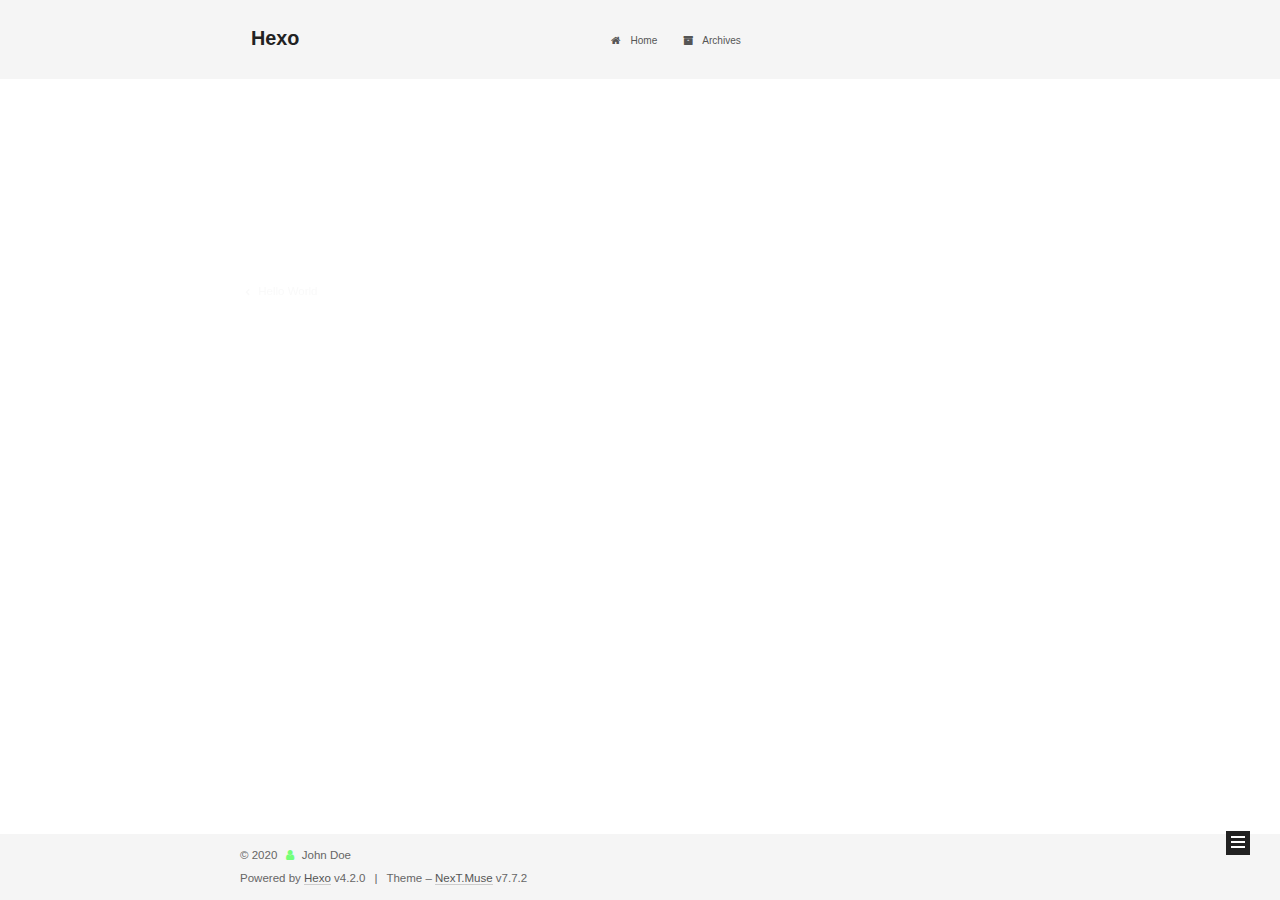
<file: 2020/03/10/top/index.html>
<!DOCTYPE html>
<html lang="en">
<head>
  <meta charset="UTF-8">
<meta name="viewport" content="width=device-width, initial-scale=1, maximum-scale=2">
<meta name="theme-color" content="#222">
<meta name="generator" content="Hexo 4.2.0">
  <link rel="apple-touch-icon" sizes="180x180" href="/images/apple-touch-icon-next.png">
  <link rel="icon" type="image/png" sizes="32x32" href="/images/favicon-32x32-next.png">
  <link rel="icon" type="image/png" sizes="16x16" href="/images/favicon-16x16-next.png">
  <link rel="mask-icon" href="/images/logo.svg" color="#222">

<link rel="stylesheet" href="/css/main.css">


<link rel="stylesheet" href="/lib/font-awesome/css/font-awesome.min.css">

<script id="hexo-configurations">
    var NexT = window.NexT || {};
    var CONFIG = {"hostname":"yoursite.com","root":"/","scheme":"Muse","version":"7.7.2","exturl":false,"sidebar":{"position":"left","display":"post","padding":18,"offset":12,"onmobile":false},"copycode":{"enable":false,"show_result":false,"style":null},"back2top":{"enable":true,"sidebar":false,"scrollpercent":false},"bookmark":{"enable":false,"color":"#222","save":"auto"},"fancybox":false,"mediumzoom":false,"lazyload":false,"pangu":false,"comments":{"style":"tabs","active":null,"storage":true,"lazyload":false,"nav":null},"algolia":{"hits":{"per_page":10},"labels":{"input_placeholder":"Search for Posts","hits_empty":"We didn't find any results for the search: ${query}","hits_stats":"${hits} results found in ${time} ms"}},"localsearch":{"enable":false,"trigger":"auto","top_n_per_article":1,"unescape":false,"preload":false},"motion":{"enable":true,"async":false,"transition":{"post_block":"fadeIn","post_header":"slideDownIn","post_body":"slideDownIn","coll_header":"slideLeftIn","sidebar":"slideUpIn"}}};
  </script>

  <meta property="og:type" content="article">
<meta property="og:title" content="top">
<meta property="og:url" content="http://yoursite.com/2020/03/10/top/index.html">
<meta property="og:site_name" content="Hexo">
<meta property="og:locale" content="en_US">
<meta property="article:published_time" content="2020-03-10T05:05:41.000Z">
<meta property="article:modified_time" content="2020-03-10T05:05:41.930Z">
<meta property="article:author" content="John Doe">
<meta name="twitter:card" content="summary">

<link rel="canonical" href="http://yoursite.com/2020/03/10/top/">


<script id="page-configurations">
  // https://hexo.io/docs/variables.html
  CONFIG.page = {
    sidebar: "",
    isHome : false,
    isPost : true
  };
</script>

  <title>top | Hexo</title>
  






  <noscript>
  <style>
  .use-motion .brand,
  .use-motion .menu-item,
  .sidebar-inner,
  .use-motion .post-block,
  .use-motion .pagination,
  .use-motion .comments,
  .use-motion .post-header,
  .use-motion .post-body,
  .use-motion .collection-header { opacity: initial; }

  .use-motion .site-title,
  .use-motion .site-subtitle {
    opacity: initial;
    top: initial;
  }

  .use-motion .logo-line-before i { left: initial; }
  .use-motion .logo-line-after i { right: initial; }
  </style>
</noscript>

</head>

<body itemscope itemtype="http://schema.org/WebPage">
  <div class="container use-motion">
    <div class="headband"></div>

    <header class="header" itemscope itemtype="http://schema.org/WPHeader">
      <div class="header-inner"><div class="site-brand-container">
  <div class="site-nav-toggle">
    <div class="toggle" aria-label="Toggle navigation bar">
      <span class="toggle-line toggle-line-first"></span>
      <span class="toggle-line toggle-line-middle"></span>
      <span class="toggle-line toggle-line-last"></span>
    </div>
  </div>

  <div class="site-meta">

    <div>
      <a href="/" class="brand" rel="start">
        <span class="logo-line-before"><i></i></span>
        <span class="site-title">Hexo</span>
        <span class="logo-line-after"><i></i></span>
      </a>
    </div>
  </div>

  <div class="site-nav-right">
    <div class="toggle popup-trigger">
    </div>
  </div>
</div>


<nav class="site-nav">
  
  <ul id="menu" class="menu">
        <li class="menu-item menu-item-home">

    <a href="/" rel="section"><i class="fa fa-fw fa-home"></i>Home</a>

  </li>
        <li class="menu-item menu-item-archives">

    <a href="/archives/" rel="section"><i class="fa fa-fw fa-archive"></i>Archives</a>

  </li>
  </ul>

</nav>
</div>
    </header>

    
  <div class="back-to-top">
    <i class="fa fa-arrow-up"></i>
    <span>0%</span>
  </div>


    <main class="main">
      <div class="main-inner">
        <div class="content-wrap">
          

          <div class="content">
            

  <div class="posts-expand">
      
  
  
  <article itemscope itemtype="http://schema.org/Article" class="post-block " lang="en">
    <link itemprop="mainEntityOfPage" href="http://yoursite.com/2020/03/10/top/">

    <span hidden itemprop="author" itemscope itemtype="http://schema.org/Person">
      <meta itemprop="image" content="/images/avatar.gif">
      <meta itemprop="name" content="John Doe">
      <meta itemprop="description" content="">
    </span>

    <span hidden itemprop="publisher" itemscope itemtype="http://schema.org/Organization">
      <meta itemprop="name" content="Hexo">
    </span>
      <header class="post-header">
        <h1 class="post-title" itemprop="name headline">
          top
        </h1>

        <div class="post-meta">
            <span class="post-meta-item">
              <span class="post-meta-item-icon">
                <i class="fa fa-calendar-o"></i>
              </span>
              <span class="post-meta-item-text">Posted on</span>

              <time title="Created: 2020-03-10 13:05:41" itemprop="dateCreated datePublished" datetime="2020-03-10T13:05:41+08:00">2020-03-10</time>
            </span>

          

        </div>
      </header>

    
    
    
    <div class="post-body" itemprop="articleBody">

      
        
    </div>

    
    
    

      <footer class="post-footer">

        


        
    <div class="post-nav">
      <div class="post-nav-item">
    <a href="/2020/03/10/hello-world/" rel="prev" title="Hello World">
      <i class="fa fa-chevron-left"></i> Hello World
    </a></div>
      <div class="post-nav-item"></div>
    </div>
      </footer>
    
  </article>
  
  
  

  </div>


          </div>
          

<script>
  window.addEventListener('tabs:register', () => {
    let { activeClass } = CONFIG.comments;
    if (CONFIG.comments.storage) {
      activeClass = localStorage.getItem('comments_active') || activeClass;
    }
    if (activeClass) {
      let activeTab = document.querySelector(`a[href="#comment-${activeClass}"]`);
      if (activeTab) {
        activeTab.click();
      }
    }
  });
  if (CONFIG.comments.storage) {
    window.addEventListener('tabs:click', event => {
      if (!event.target.matches('.tabs-comment .tab-content .tab-pane')) return;
      let commentClass = event.target.classList[1];
      localStorage.setItem('comments_active', commentClass);
    });
  }
</script>

        </div>
          
  
  <div class="toggle sidebar-toggle">
    <span class="toggle-line toggle-line-first"></span>
    <span class="toggle-line toggle-line-middle"></span>
    <span class="toggle-line toggle-line-last"></span>
  </div>

  <aside class="sidebar">
    <div class="sidebar-inner">

      <ul class="sidebar-nav motion-element">
        <li class="sidebar-nav-toc">
          Table of Contents
        </li>
        <li class="sidebar-nav-overview">
          Overview
        </li>
      </ul>

      <!--noindex-->
      <div class="post-toc-wrap sidebar-panel">
      </div>
      <!--/noindex-->

      <div class="site-overview-wrap sidebar-panel">
        <div class="site-author motion-element" itemprop="author" itemscope itemtype="http://schema.org/Person">
  <p class="site-author-name" itemprop="name">John Doe</p>
  <div class="site-description" itemprop="description"></div>
</div>
<div class="site-state-wrap motion-element">
  <nav class="site-state">
      <div class="site-state-item site-state-posts">
          <a href="/archives/">
        
          <span class="site-state-item-count">2</span>
          <span class="site-state-item-name">posts</span>
        </a>
      </div>
  </nav>
</div>



      </div>

    </div>
  </aside>
  <div id="sidebar-dimmer"></div>


      </div>
    </main>

    <footer class="footer">
      <div class="footer-inner">
        

<div class="copyright">
  
  &copy; 
  <span itemprop="copyrightYear">2020</span>
  <span class="with-love">
    <i class="fa fa-user"></i>
  </span>
  <span class="author" itemprop="copyrightHolder">John Doe</span>
</div>
  <div class="powered-by">Powered by <a href="https://hexo.io/" class="theme-link" rel="noopener" target="_blank">Hexo</a> v4.2.0
  </div>
  <span class="post-meta-divider">|</span>
  <div class="theme-info">Theme – <a href="https://muse.theme-next.org/" class="theme-link" rel="noopener" target="_blank">NexT.Muse</a> v7.7.2
  </div>

        








      </div>
    </footer>
  </div>

  
  <script src="/lib/anime.min.js"></script>
  <script src="/lib/velocity/velocity.min.js"></script>
  <script src="/lib/velocity/velocity.ui.min.js"></script>

<script src="/js/utils.js"></script>

<script src="/js/motion.js"></script>


<script src="/js/schemes/muse.js"></script>


<script src="/js/next-boot.js"></script>




  















  

  

</body>
</html>
</file>
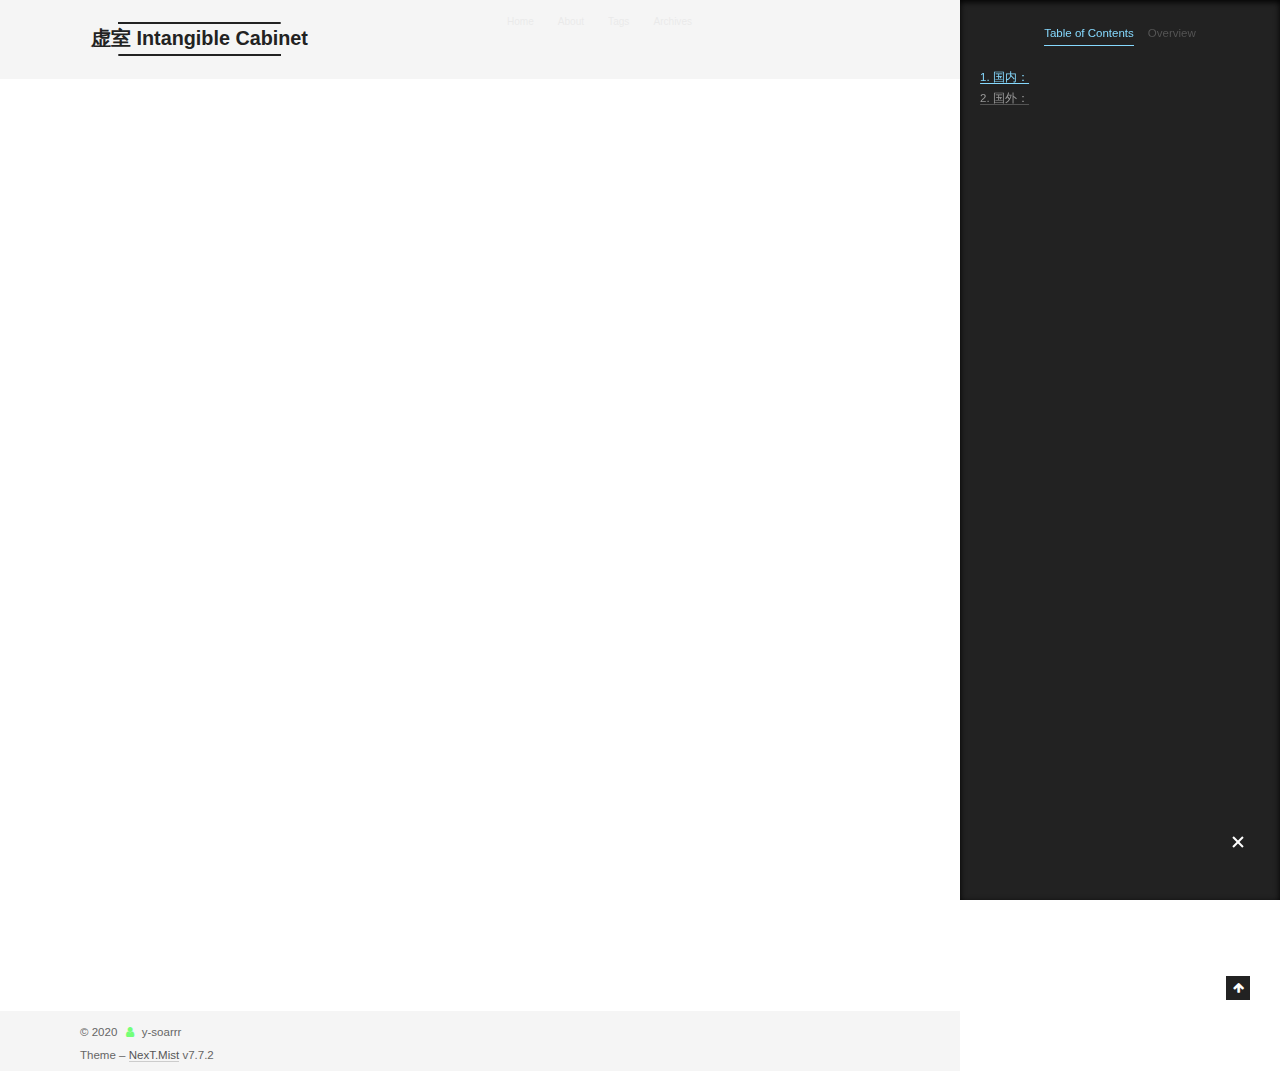
<file: 2020/03/10/一些可视化的疫情数据/index.html>
<!DOCTYPE html>
<html lang="en">
<head>
  <meta charset="UTF-8">
<meta name="viewport" content="width=device-width, initial-scale=1, maximum-scale=2">
<meta name="theme-color" content="#222">
<meta name="generator" content="Hexo 4.2.0">
  <link rel="apple-touch-icon" sizes="180x180" href="/images/apple-touch-icon-next.png">
  <link rel="icon" type="image/png" sizes="32x32" href="/images/favicon-32x32-next.png">
  <link rel="icon" type="image/png" sizes="16x16" href="/images/favicon-16x16-next.png">
  <link rel="mask-icon" href="/images/logo.svg" color="#222">

<link rel="stylesheet" href="/css/main.css">


<link rel="stylesheet" href="/lib/font-awesome/css/font-awesome.min.css">

<script id="hexo-configurations">
    var NexT = window.NexT || {};
    var CONFIG = {"hostname":"yoursite.com","root":"/","scheme":"Mist","version":"7.7.2","exturl":false,"sidebar":{"position":"right","display":"post","padding":18,"offset":12,"onmobile":false},"copycode":{"enable":false,"show_result":false,"style":null},"back2top":{"enable":true,"sidebar":false,"scrollpercent":false},"bookmark":{"enable":false,"color":"#222","save":"auto"},"fancybox":false,"mediumzoom":false,"lazyload":false,"pangu":false,"comments":{"style":"tabs","active":null,"storage":true,"lazyload":false,"nav":null},"algolia":{"hits":{"per_page":10},"labels":{"input_placeholder":"Search for Posts","hits_empty":"We didn't find any results for the search: ${query}","hits_stats":"${hits} results found in ${time} ms"}},"localsearch":{"enable":false,"trigger":"auto","top_n_per_article":1,"unescape":false,"preload":false},"motion":{"enable":true,"async":false,"transition":{"post_block":"fadeIn","post_header":"slideDownIn","post_body":"slideDownIn","coll_header":"slideLeftIn","sidebar":"slideUpIn"}}};
  </script>

  <meta name="description" content="COVID-19新冠状病毒一手资讯（官方资料汇总）https:&#x2F;&#x2F;shimo.im&#x2F;docs&#x2F;VDvgrwXWyxhRqhd6&#x2F;read?dt_dapp&#x3D;1">
<meta property="og:type" content="article">
<meta property="og:title" content="一些可视化的疫情数据">
<meta property="og:url" content="http://yoursite.com/2020/03/10/%E4%B8%80%E4%BA%9B%E5%8F%AF%E8%A7%86%E5%8C%96%E7%9A%84%E7%96%AB%E6%83%85%E6%95%B0%E6%8D%AE/index.html">
<meta property="og:site_name" content="虚室  Intangible Cabinet">
<meta property="og:description" content="COVID-19新冠状病毒一手资讯（官方资料汇总）https:&#x2F;&#x2F;shimo.im&#x2F;docs&#x2F;VDvgrwXWyxhRqhd6&#x2F;read?dt_dapp&#x3D;1">
<meta property="og:locale" content="en_US">
<meta property="article:published_time" content="2020-03-10T05:05:41.930Z">
<meta property="article:modified_time" content="2020-03-18T07:52:15.982Z">
<meta property="article:author" content="y-soarrr">
<meta name="twitter:card" content="summary">

<link rel="canonical" href="http://yoursite.com/2020/03/10/%E4%B8%80%E4%BA%9B%E5%8F%AF%E8%A7%86%E5%8C%96%E7%9A%84%E7%96%AB%E6%83%85%E6%95%B0%E6%8D%AE/">


<script id="page-configurations">
  // https://hexo.io/docs/variables.html
  CONFIG.page = {
    sidebar: "",
    isHome : false,
    isPost : true
  };
</script>

  <title>一些可视化的疫情数据 | 虚室  Intangible Cabinet</title>
  






  <noscript>
  <style>
  .use-motion .brand,
  .use-motion .menu-item,
  .sidebar-inner,
  .use-motion .post-block,
  .use-motion .pagination,
  .use-motion .comments,
  .use-motion .post-header,
  .use-motion .post-body,
  .use-motion .collection-header { opacity: initial; }

  .use-motion .site-title,
  .use-motion .site-subtitle {
    opacity: initial;
    top: initial;
  }

  .use-motion .logo-line-before i { left: initial; }
  .use-motion .logo-line-after i { right: initial; }
  </style>
</noscript>

</head>

<body itemscope itemtype="http://schema.org/WebPage">
  <div class="container use-motion">
    <div class="headband"></div>

    <header class="header" itemscope itemtype="http://schema.org/WPHeader">
      <div class="header-inner"><div class="site-brand-container">
  <div class="site-nav-toggle">
    <div class="toggle" aria-label="Toggle navigation bar">
      <span class="toggle-line toggle-line-first"></span>
      <span class="toggle-line toggle-line-middle"></span>
      <span class="toggle-line toggle-line-last"></span>
    </div>
  </div>

  <div class="site-meta">

    <div>
      <a href="/" class="brand" rel="start">
        <span class="logo-line-before"><i></i></span>
        <span class="site-title">虚室  Intangible Cabinet</span>
        <span class="logo-line-after"><i></i></span>
      </a>
    </div>
  </div>

  <div class="site-nav-right">
    <div class="toggle popup-trigger">
    </div>
  </div>
</div>


<nav class="site-nav">
  
  <ul id="menu" class="menu">
        <li class="menu-item menu-item-home">

    <a href="/" rel="section">Home</a>

  </li>
        <li class="menu-item menu-item-about">

    <a href="/about/" rel="section">About</a>

  </li>
        <li class="menu-item menu-item-tags">

    <a href="/tags/" rel="section">Tags</a>

  </li>
        <li class="menu-item menu-item-archives">

    <a href="/archives/" rel="section">Archives</a>

  </li>
  </ul>

</nav>
</div>
    </header>

    
  <div class="back-to-top">
    <i class="fa fa-arrow-up"></i>
    <span>0%</span>
  </div>


    <main class="main">
      <div class="main-inner">
        <div class="content-wrap">
          

          <div class="content">
            

  <div class="posts-expand">
      
  
  
  <article itemscope itemtype="http://schema.org/Article" class="post-block " lang="en">
    <link itemprop="mainEntityOfPage" href="http://yoursite.com/2020/03/10/%E4%B8%80%E4%BA%9B%E5%8F%AF%E8%A7%86%E5%8C%96%E7%9A%84%E7%96%AB%E6%83%85%E6%95%B0%E6%8D%AE/">

    <span hidden itemprop="author" itemscope itemtype="http://schema.org/Person">
      <meta itemprop="image" content="/images/avatar.png">
      <meta itemprop="name" content="y-soarrr">
      <meta itemprop="description" content="">
    </span>

    <span hidden itemprop="publisher" itemscope itemtype="http://schema.org/Organization">
      <meta itemprop="name" content="虚室  Intangible Cabinet">
    </span>
      <header class="post-header">
        <h1 class="post-title" itemprop="name headline">
          一些可视化的疫情数据
        </h1>

        <div class="post-meta">
            <span class="post-meta-item">
              <span class="post-meta-item-icon">
                <i class="fa fa-calendar-o"></i>
              </span>
              <span class="post-meta-item-text">Posted on</span>

              <time title="Created: 2020-03-10 13:05:41" itemprop="dateCreated datePublished" datetime="2020-03-10T13:05:41+08:00">2020-03-10</time>
            </span>
              <span class="post-meta-item">
                <span class="post-meta-item-icon">
                  <i class="fa fa-calendar-check-o"></i>
                </span>
                <span class="post-meta-item-text">Edited on</span>
                <time title="Modified: 2020-03-18 15:52:15" itemprop="dateModified" datetime="2020-03-18T15:52:15+08:00">2020-03-18</time>
              </span>

          

        </div>
      </header>

    
    
    
    <div class="post-body" itemprop="articleBody">

      
        <p>COVID-19新冠状病毒一手资讯（官方资料汇总）<br><code>https://shimo.im/docs/VDvgrwXWyxhRqhd6/read?dt_dapp=1</code></p>
<a id="more"></a>
<h3 id="国内："><a href="#国内：" class="headerlink" title="国内："></a>国内：</h3><ul>
<li>丁香园</li>
</ul>
<p><code>https://ncov.dxy.cn/ncovh5/view/pneumonia?scene=2&amp;clicktime=1579583352&amp;enterid=1579583352&amp;from=timeline&amp;isappinstalled=0</code></p>
<h3 id="国外："><a href="#国外：" class="headerlink" title="国外："></a>国外：</h3><ul>
<li>Our World in Data牛津大学一个研究机构做的网站，关注全球总体趋势，用 WHO 的数据，优势在于可以看到欧美以外的数据，而且界面是交互的。<strong>__</strong>微博@Yiqin Fu</li>
</ul>
<p><code>https://ourworldindata.org/coronavirus</code></p>
<ul>
<li>Johns Hopkins (us)</li>
</ul>
<p><code>https://gisanddata.maps.arcgis.com/apps/opsdashboard/index.html#/bda7594740fd40299423467b48e9ecf6</code></p>

    </div>

    
    
    

      <footer class="post-footer">

        


        
    <div class="post-nav">
      <div class="post-nav-item">
    <a href="/2020/03/10/hello-world/" rel="prev" title="Hello World">
      <i class="fa fa-chevron-left"></i> Hello World
    </a></div>
      <div class="post-nav-item">
    <a href="/2020/03/18/%E7%96%AB%E6%83%85%E5%8A%A8%E7%89%A9%E4%B8%96%E7%95%8C/" rel="next" title="疫情期间的动物">
      疫情期间的动物 <i class="fa fa-chevron-right"></i>
    </a></div>
    </div>
      </footer>
    
  </article>
  
  
  

  </div>


          </div>
          
    
  <div class="comments">
    <div id="lv-container" data-id="city" data-uid="MTAyMC80OTE2Mi8yNTY1Ng=="></div>
  </div>
  

<script>
  window.addEventListener('tabs:register', () => {
    let { activeClass } = CONFIG.comments;
    if (CONFIG.comments.storage) {
      activeClass = localStorage.getItem('comments_active') || activeClass;
    }
    if (activeClass) {
      let activeTab = document.querySelector(`a[href="#comment-${activeClass}"]`);
      if (activeTab) {
        activeTab.click();
      }
    }
  });
  if (CONFIG.comments.storage) {
    window.addEventListener('tabs:click', event => {
      if (!event.target.matches('.tabs-comment .tab-content .tab-pane')) return;
      let commentClass = event.target.classList[1];
      localStorage.setItem('comments_active', commentClass);
    });
  }
</script>

        </div>
          
  
  <div class="toggle sidebar-toggle">
    <span class="toggle-line toggle-line-first"></span>
    <span class="toggle-line toggle-line-middle"></span>
    <span class="toggle-line toggle-line-last"></span>
  </div>

  <aside class="sidebar">
    <div class="sidebar-inner">

      <ul class="sidebar-nav motion-element">
        <li class="sidebar-nav-toc">
          Table of Contents
        </li>
        <li class="sidebar-nav-overview">
          Overview
        </li>
      </ul>

      <!--noindex-->
      <div class="post-toc-wrap sidebar-panel">
          <div class="post-toc motion-element"><ol class="nav"><li class="nav-item nav-level-3"><a class="nav-link" href="#国内："><span class="nav-number">1.</span> <span class="nav-text">国内：</span></a></li><li class="nav-item nav-level-3"><a class="nav-link" href="#国外："><span class="nav-number">2.</span> <span class="nav-text">国外：</span></a></li></ol></div>
      </div>
      <!--/noindex-->

      <div class="site-overview-wrap sidebar-panel">
        <div class="site-author motion-element" itemprop="author" itemscope itemtype="http://schema.org/Person">
    <img class="site-author-image" itemprop="image" alt="y-soarrr"
      src="/images/avatar.png">
  <p class="site-author-name" itemprop="name">y-soarrr</p>
  <div class="site-description" itemprop="description"></div>
</div>
<div class="site-state-wrap motion-element">
  <nav class="site-state">
      <div class="site-state-item site-state-posts">
          <a href="/archives/">
        
          <span class="site-state-item-count">3</span>
          <span class="site-state-item-name">posts</span>
        </a>
      </div>
  </nav>
</div>
  <div class="links-of-author motion-element">
      <span class="links-of-author-item">
        <a href="https://github.com/y-soarrr" title="GitHub → https:&#x2F;&#x2F;github.com&#x2F;y-soarrr" rel="noopener" target="_blank"><i class="fa fa-fw fa-github"></i>GitHub</a>
      </span>
      <span class="links-of-author-item">
        <a href="https://weibo.com/twistedtau" title="Weibo → https:&#x2F;&#x2F;weibo.com&#x2F;twistedtau" rel="noopener" target="_blank"><i class="fa fa-fw fa-weibo"></i>Weibo</a>
      </span>
  </div>



      </div>

    </div>
  </aside>
  <div id="sidebar-dimmer"></div>


      </div>
    </main>

    <footer class="footer">
      <div class="footer-inner">
        

<div class="copyright">
  
  &copy; 
  <span itemprop="copyrightYear">2020</span>
  <span class="with-love">
    <i class="fa fa-user"></i>
  </span>
  <span class="author" itemprop="copyrightHolder">y-soarrr</span>
</div>
  <div class="theme-info">Theme – <a href="https://mist.theme-next.org/" class="theme-link" rel="noopener" target="_blank">NexT.Mist</a> v7.7.2
  </div>

        








      </div>
    </footer>
  </div>

  
  <script src="/lib/anime.min.js"></script>
  <script src="/lib/velocity/velocity.min.js"></script>
  <script src="/lib/velocity/velocity.ui.min.js"></script>

<script src="/js/utils.js"></script>

<script src="/js/motion.js"></script>


<script src="/js/schemes/muse.js"></script>


<script src="/js/next-boot.js"></script>




  















  

  

<script>
NexT.utils.loadComments(document.querySelector('#lv-container'), () => {
  window.livereOptions = {
    refer: location.pathname.replace(CONFIG.root, '').replace('index.html', '')
  };
  (function(d, s) {
    var j, e = d.getElementsByTagName(s)[0];
    if (typeof LivereTower === 'function') { return; }
    j = d.createElement(s);
    j.src = 'https://cdn-city.livere.com/js/embed.dist.js';
    j.async = true;
    e.parentNode.insertBefore(j, e);
  })(document, 'script');
});
</script>


</body>
</html>
</file>
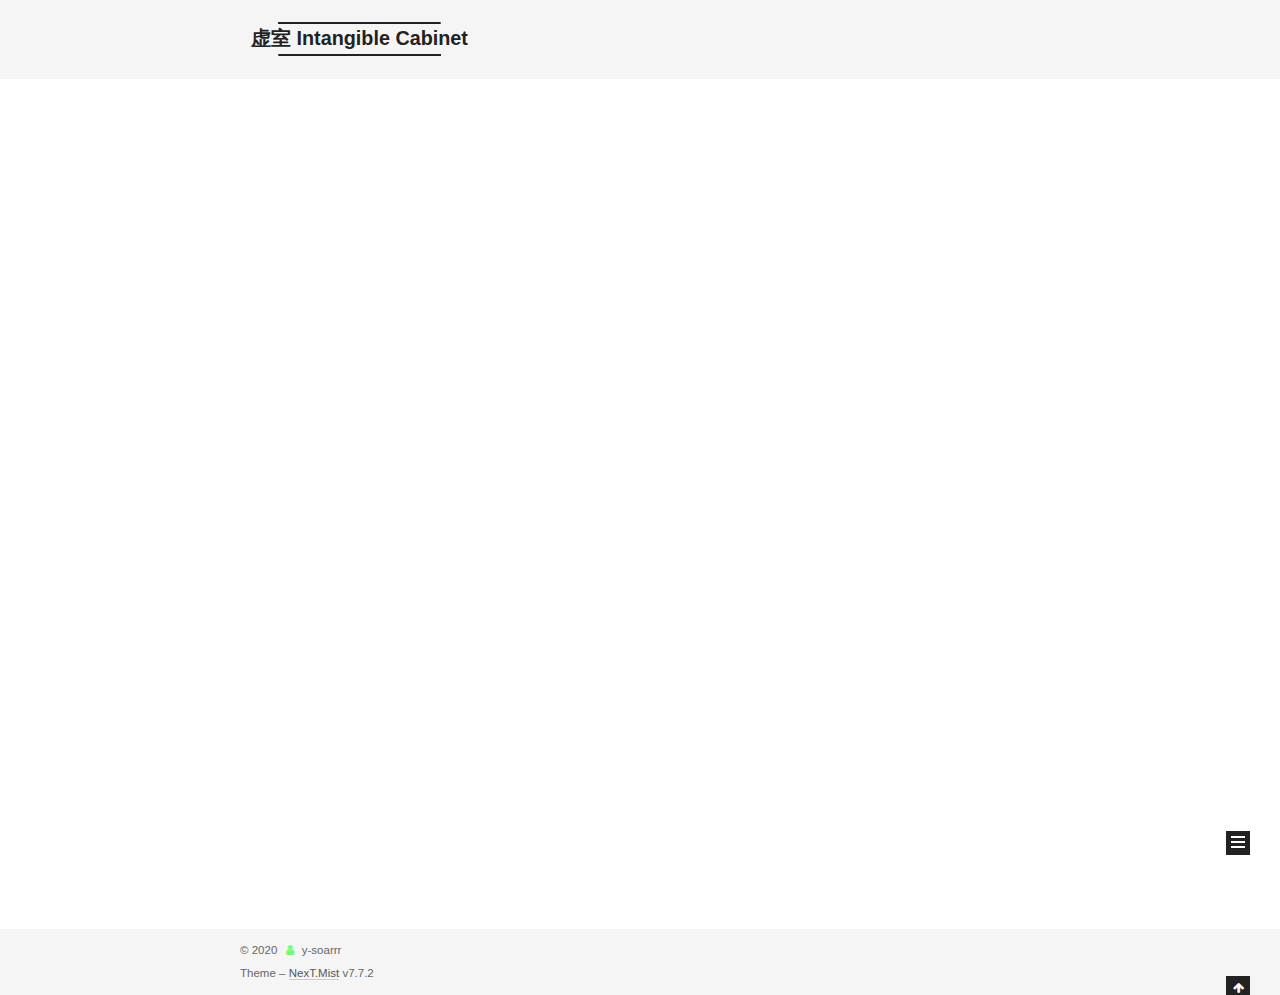
<file: 2020/04/17/楼间活动步道/index.html>
<!DOCTYPE html>
<html lang="en">
<head>
  <meta charset="UTF-8">
<meta name="viewport" content="width=device-width, initial-scale=1, maximum-scale=2">
<meta name="theme-color" content="#222">
<meta name="generator" content="Hexo 4.2.0">
  <link rel="apple-touch-icon" sizes="180x180" href="/images/apple-touch-icon-next.png">
  <link rel="icon" type="image/png" sizes="32x32" href="/images/favicon-32x32-next.png">
  <link rel="icon" type="image/png" sizes="16x16" href="/images/favicon-16x16-next.png">
  <link rel="mask-icon" href="/images/logo.svg" color="#222">

<link rel="stylesheet" href="/css/main.css">


<link rel="stylesheet" href="/lib/font-awesome/css/font-awesome.min.css">

<script id="hexo-configurations">
    var NexT = window.NexT || {};
    var CONFIG = {"hostname":"yoursite.com","root":"/","scheme":"Mist","version":"7.7.2","exturl":false,"sidebar":{"position":"right","display":"post","padding":18,"offset":12,"onmobile":false},"copycode":{"enable":false,"show_result":false,"style":null},"back2top":{"enable":true,"sidebar":false,"scrollpercent":false},"bookmark":{"enable":false,"color":"#222","save":"auto"},"fancybox":false,"mediumzoom":false,"lazyload":false,"pangu":false,"comments":{"style":"tabs","active":null,"storage":true,"lazyload":false,"nav":null},"algolia":{"hits":{"per_page":10},"labels":{"input_placeholder":"Search for Posts","hits_empty":"We didn't find any results for the search: ${query}","hits_stats":"${hits} results found in ${time} ms"}},"localsearch":{"enable":false,"trigger":"auto","top_n_per_article":1,"unescape":false,"preload":false},"motion":{"enable":true,"async":false,"transition":{"post_block":"fadeIn","post_header":"slideDownIn","post_body":"slideDownIn","coll_header":"slideLeftIn","sidebar":"slideUpIn"}}};
  </script>

  <meta name="description" content="搜索 ：路线1">
<meta property="og:type" content="article">
<meta property="og:title" content="[楼间活动步道]">
<meta property="og:url" content="http://yoursite.com/2020/04/17/%E6%A5%BC%E9%97%B4%E6%B4%BB%E5%8A%A8%E6%AD%A5%E9%81%93/index.html">
<meta property="og:site_name" content="虚室  Intangible Cabinet">
<meta property="og:description" content="搜索 ：路线1">
<meta property="og:locale" content="en_US">
<meta property="og:image" content="http://yoursite.com/2020/04/17/%E6%A5%BC%E9%97%B4%E6%B4%BB%E5%8A%A8%E6%AD%A5%E9%81%93/route.jpg">
<meta property="article:published_time" content="2020-04-16T18:23:30.000Z">
<meta property="article:modified_time" content="2020-04-16T18:34:00.469Z">
<meta property="article:author" content="y-soarrr">
<meta name="twitter:card" content="summary">
<meta name="twitter:image" content="http://yoursite.com/2020/04/17/%E6%A5%BC%E9%97%B4%E6%B4%BB%E5%8A%A8%E6%AD%A5%E9%81%93/route.jpg">

<link rel="canonical" href="http://yoursite.com/2020/04/17/%E6%A5%BC%E9%97%B4%E6%B4%BB%E5%8A%A8%E6%AD%A5%E9%81%93/">


<script id="page-configurations">
  // https://hexo.io/docs/variables.html
  CONFIG.page = {
    sidebar: "",
    isHome : false,
    isPost : true
  };
</script>

  <title>[楼间活动步道] | 虚室  Intangible Cabinet</title>
  






  <noscript>
  <style>
  .use-motion .brand,
  .use-motion .menu-item,
  .sidebar-inner,
  .use-motion .post-block,
  .use-motion .pagination,
  .use-motion .comments,
  .use-motion .post-header,
  .use-motion .post-body,
  .use-motion .collection-header { opacity: initial; }

  .use-motion .site-title,
  .use-motion .site-subtitle {
    opacity: initial;
    top: initial;
  }

  .use-motion .logo-line-before i { left: initial; }
  .use-motion .logo-line-after i { right: initial; }
  </style>
</noscript>

</head>

<body itemscope itemtype="http://schema.org/WebPage">
  <div class="container use-motion">
    <div class="headband"></div>

    <header class="header" itemscope itemtype="http://schema.org/WPHeader">
      <div class="header-inner"><div class="site-brand-container">
  <div class="site-nav-toggle">
    <div class="toggle" aria-label="Toggle navigation bar">
      <span class="toggle-line toggle-line-first"></span>
      <span class="toggle-line toggle-line-middle"></span>
      <span class="toggle-line toggle-line-last"></span>
    </div>
  </div>

  <div class="site-meta">

    <div>
      <a href="/" class="brand" rel="start">
        <span class="logo-line-before"><i></i></span>
        <span class="site-title">虚室  Intangible Cabinet</span>
        <span class="logo-line-after"><i></i></span>
      </a>
    </div>
  </div>

  <div class="site-nav-right">
    <div class="toggle popup-trigger">
    </div>
  </div>
</div>


<nav class="site-nav">
  
  <ul id="menu" class="menu">
        <li class="menu-item menu-item-home">

    <a href="/" rel="section">Home</a>

  </li>
        <li class="menu-item menu-item-about">

    <a href="/about/" rel="section">About</a>

  </li>
        <li class="menu-item menu-item-tags">

    <a href="/tags/" rel="section">Tags</a>

  </li>
        <li class="menu-item menu-item-archives">

    <a href="/archives/" rel="section">Archives</a>

  </li>
  </ul>

</nav>
</div>
    </header>

    
  <div class="back-to-top">
    <i class="fa fa-arrow-up"></i>
    <span>0%</span>
  </div>


    <main class="main">
      <div class="main-inner">
        <div class="content-wrap">
          

          <div class="content">
            

  <div class="posts-expand">
      
  
  
  <article itemscope itemtype="http://schema.org/Article" class="post-block " lang="en">
    <link itemprop="mainEntityOfPage" href="http://yoursite.com/2020/04/17/%E6%A5%BC%E9%97%B4%E6%B4%BB%E5%8A%A8%E6%AD%A5%E9%81%93/">

    <span hidden itemprop="author" itemscope itemtype="http://schema.org/Person">
      <meta itemprop="image" content="/images/avatar.png">
      <meta itemprop="name" content="y-soarrr">
      <meta itemprop="description" content="">
    </span>

    <span hidden itemprop="publisher" itemscope itemtype="http://schema.org/Organization">
      <meta itemprop="name" content="虚室  Intangible Cabinet">
    </span>
      <header class="post-header">
        <h1 class="post-title" itemprop="name headline">
          [楼间活动步道]
        </h1>

        <div class="post-meta">
            <span class="post-meta-item">
              <span class="post-meta-item-icon">
                <i class="fa fa-calendar-o"></i>
              </span>
              <span class="post-meta-item-text">Posted on</span>
              

              <time title="Created: 2020-04-17 02:23:30 / Modified: 02:34:00" itemprop="dateCreated datePublished" datetime="2020-04-17T02:23:30+08:00">2020-04-17</time>
            </span>

          

        </div>
      </header>

    
    
    
    <div class="post-body" itemprop="articleBody">

      
        <p>搜索 ：路线1<br>  <img src="/2020/04/17/%E6%A5%BC%E9%97%B4%E6%B4%BB%E5%8A%A8%E6%AD%A5%E9%81%93/route.jpg" alt="&lt;font size=.6&gt;4月17/eee&lt;/font&gt;"></p>

    </div>

    
    
    

      <footer class="post-footer">

        


        
    <div class="post-nav">
      <div class="post-nav-item">
    <a href="/2020/03/18/%E7%96%AB%E6%83%85%E5%8A%A8%E7%89%A9%E4%B8%96%E7%95%8C/" rel="prev" title="疫情期间的动物">
      <i class="fa fa-chevron-left"></i> 疫情期间的动物
    </a></div>
      <div class="post-nav-item"></div>
    </div>
      </footer>
    
  </article>
  
  
  

  </div>


          </div>
          
    
  <div class="comments">
    <div id="lv-container" data-id="city" data-uid="MTAyMC80OTE2Mi8yNTY1Ng=="></div>
  </div>
  

<script>
  window.addEventListener('tabs:register', () => {
    let { activeClass } = CONFIG.comments;
    if (CONFIG.comments.storage) {
      activeClass = localStorage.getItem('comments_active') || activeClass;
    }
    if (activeClass) {
      let activeTab = document.querySelector(`a[href="#comment-${activeClass}"]`);
      if (activeTab) {
        activeTab.click();
      }
    }
  });
  if (CONFIG.comments.storage) {
    window.addEventListener('tabs:click', event => {
      if (!event.target.matches('.tabs-comment .tab-content .tab-pane')) return;
      let commentClass = event.target.classList[1];
      localStorage.setItem('comments_active', commentClass);
    });
  }
</script>

        </div>
          
  
  <div class="toggle sidebar-toggle">
    <span class="toggle-line toggle-line-first"></span>
    <span class="toggle-line toggle-line-middle"></span>
    <span class="toggle-line toggle-line-last"></span>
  </div>

  <aside class="sidebar">
    <div class="sidebar-inner">

      <ul class="sidebar-nav motion-element">
        <li class="sidebar-nav-toc">
          Table of Contents
        </li>
        <li class="sidebar-nav-overview">
          Overview
        </li>
      </ul>

      <!--noindex-->
      <div class="post-toc-wrap sidebar-panel">
      </div>
      <!--/noindex-->

      <div class="site-overview-wrap sidebar-panel">
        <div class="site-author motion-element" itemprop="author" itemscope itemtype="http://schema.org/Person">
    <img class="site-author-image" itemprop="image" alt="y-soarrr"
      src="/images/avatar.png">
  <p class="site-author-name" itemprop="name">y-soarrr</p>
  <div class="site-description" itemprop="description"></div>
</div>
<div class="site-state-wrap motion-element">
  <nav class="site-state">
      <div class="site-state-item site-state-posts">
          <a href="/archives/">
        
          <span class="site-state-item-count">4</span>
          <span class="site-state-item-name">posts</span>
        </a>
      </div>
  </nav>
</div>
  <div class="links-of-author motion-element">
      <span class="links-of-author-item">
        <a href="https://github.com/y-soarrr" title="GitHub → https:&#x2F;&#x2F;github.com&#x2F;y-soarrr" rel="noopener" target="_blank"><i class="fa fa-fw fa-github"></i>GitHub</a>
      </span>
      <span class="links-of-author-item">
        <a href="https://weibo.com/twistedtau" title="Weibo → https:&#x2F;&#x2F;weibo.com&#x2F;twistedtau" rel="noopener" target="_blank"><i class="fa fa-fw fa-weibo"></i>Weibo</a>
      </span>
  </div>



      </div>

    </div>
  </aside>
  <div id="sidebar-dimmer"></div>


      </div>
    </main>

    <footer class="footer">
      <div class="footer-inner">
        

<div class="copyright">
  
  &copy; 
  <span itemprop="copyrightYear">2020</span>
  <span class="with-love">
    <i class="fa fa-user"></i>
  </span>
  <span class="author" itemprop="copyrightHolder">y-soarrr</span>
</div>
  <div class="theme-info">Theme – <a href="https://mist.theme-next.org/" class="theme-link" rel="noopener" target="_blank">NexT.Mist</a> v7.7.2
  </div>

        








      </div>
    </footer>
  </div>

  
  <script src="/lib/anime.min.js"></script>
  <script src="/lib/velocity/velocity.min.js"></script>
  <script src="/lib/velocity/velocity.ui.min.js"></script>

<script src="/js/utils.js"></script>

<script src="/js/motion.js"></script>


<script src="/js/schemes/muse.js"></script>


<script src="/js/next-boot.js"></script>




  















  

  

<script>
NexT.utils.loadComments(document.querySelector('#lv-container'), () => {
  window.livereOptions = {
    refer: location.pathname.replace(CONFIG.root, '').replace('index.html', '')
  };
  (function(d, s) {
    var j, e = d.getElementsByTagName(s)[0];
    if (typeof LivereTower === 'function') { return; }
    j = d.createElement(s);
    j.src = 'https://cdn-city.livere.com/js/embed.dist.js';
    j.async = true;
    e.parentNode.insertBefore(j, e);
  })(document, 'script');
});
</script>


</body>
</html>
</file>
<file: css/main.css>
:root {
  --body-bg-color: #fff;
  --content-bg-color: #f5f5f5;
  --card-bg-color: #f5f5f5;
  --text-color: #555;
  --link-color: #555;
  --link-hover-color: #222;
  --brand-color: #222;
  --brand-hover-color: #222;
  --table-row-odd-bg-color: #f9f9f9;
  --table-row-hover-bg-color: #f5f5f5;
  --menu-item-bg-color: #ddd;
}
html {
  line-height: 1.15; /* 1 */
  -webkit-text-size-adjust: 100%; /* 2 */
}
body {
  margin: 0;
}
main {
  display: block;
}
h1 {
  font-size: 2em;
  margin: 0.67em 0;
}
hr {
  box-sizing: content-box; /* 1 */
  height: 0; /* 1 */
  overflow: visible; /* 2 */
}
pre {
  font-family: monospace, monospace; /* 1 */
  font-size: 1em; /* 2 */
}
a {
  background: transparent;
}
abbr[title] {
  border-bottom: none; /* 1 */
  text-decoration: underline; /* 2 */
  text-decoration: underline dotted; /* 2 */
}
b,
strong {
  font-weight: bolder;
}
code,
kbd,
samp {
  font-family: monospace, monospace; /* 1 */
  font-size: 1em; /* 2 */
}
small {
  font-size: 80%;
}
sub,
sup {
  font-size: 75%;
  line-height: 0;
  position: relative;
  vertical-align: baseline;
}
sub {
  bottom: -0.25em;
}
sup {
  top: -0.5em;
}
img {
  border-style: none;
}
button,
input,
optgroup,
select,
textarea {
  font-family: inherit; /* 1 */
  font-size: 100%; /* 1 */
  line-height: 1.15; /* 1 */
  margin: 0; /* 2 */
}
button,
input {
/* 1 */
  overflow: visible;
}
button,
select {
/* 1 */
  text-transform: none;
}
button,
[type='button'],
[type='reset'],
[type='submit'] {
  -webkit-appearance: button;
}
button::-moz-focus-inner,
[type='button']::-moz-focus-inner,
[type='reset']::-moz-focus-inner,
[type='submit']::-moz-focus-inner {
  border-style: none;
  padding: 0;
}
button:-moz-focusring,
[type='button']:-moz-focusring,
[type='reset']:-moz-focusring,
[type='submit']:-moz-focusring {
  outline: 1px dotted ButtonText;
}
fieldset {
  padding: 0.35em 0.75em 0.625em;
}
legend {
  box-sizing: border-box; /* 1 */
  color: inherit; /* 2 */
  display: table; /* 1 */
  max-width: 100%; /* 1 */
  padding: 0; /* 3 */
  white-space: normal; /* 1 */
}
progress {
  vertical-align: baseline;
}
textarea {
  overflow: auto;
}
[type='checkbox'],
[type='radio'] {
  box-sizing: border-box; /* 1 */
  padding: 0; /* 2 */
}
[type='number']::-webkit-inner-spin-button,
[type='number']::-webkit-outer-spin-button {
  height: auto;
}
[type='search'] {
  outline-offset: -2px; /* 2 */
  -webkit-appearance: textfield; /* 1 */
}
[type='search']::-webkit-search-decoration {
  -webkit-appearance: none;
}
::-webkit-file-upload-button {
  font: inherit; /* 2 */
  -webkit-appearance: button; /* 1 */
}
details {
  display: block;
}
summary {
  display: list-item;
}
template {
  display: none;
}
[hidden] {
  display: none;
}
::selection {
  background: #262a30;
  color: #fff;
}
html,
body {
  height: 100%;
}
body {
  background: var(--body-bg-color);
  color: var(--text-color);
  font-family: 'source han serif', "source han serif", "Microsoft YaHei", sans-serif;
  font-size: 0.9em;
  line-height: 2;
}
@media (max-width: 991px) {
  body {
    padding-left: 0 !important;
    padding-right: 0 !important;
  }
}
h1,
h2,
h3,
h4,
h5,
h6 {
  font-family: 'source han serif', 'source han serif', "source han serif", "Microsoft YaHei", sans-serif;
  font-weight: bold;
  line-height: 1.5;
  margin: 20px 0 15px;
}
h1 {
  font-size: 1.5em;
}
h2 {
  font-size: 1.375em;
}
h3 {
  font-size: 1.25em;
}
h4 {
  font-size: 1.125em;
}
h5 {
  font-size: 1em;
}
h6 {
  font-size: 0.875em;
}
p {
  margin: 0 0 20px 0;
}
a,
span.exturl {
  border-bottom: 1px solid #ccc;
  color: var(--link-color);
  outline: 0;
  text-decoration: none;
  overflow-wrap: break-word;
  word-wrap: break-word;
  cursor: pointer;
}
a:hover,
span.exturl:hover {
  border-bottom-color: var(--link-hover-color);
  color: var(--link-hover-color);
}
iframe,
img,
video {
  display: block;
  margin-left: auto;
  margin-right: auto;
  max-width: 100%;
}
hr {
  background-image: repeating-linear-gradient(-45deg, #ddd, #ddd 4px, transparent 4px, transparent 8px);
  border: 0;
  height: 3px;
  margin: 40px 0;
}
blockquote {
  border-left: 4px solid #ddd;
  color: #666;
  margin: 0;
  padding: 0 15px;
}
blockquote cite::before {
  content: '-';
  padding: 0 5px;
}
dt {
  font-weight: bold;
}
dd {
  margin: 0;
  padding: 0;
}
kbd {
  background-color: #f5f5f5;
  background-image: linear-gradient(#eee, #fff, #eee);
  border: 1px solid #ccc;
  border-radius: 0.2em;
  box-shadow: 0.1em 0.1em 0.2em rgba(0,0,0,0.1);
  font-family: inherit;
  padding: 0.1em 0.3em;
  white-space: nowrap;
}
.table-container {
  overflow: auto;
}
table {
  border-collapse: collapse;
  border-spacing: 0;
  font-size: 0.8em;
  margin: 0 0 20px 0;
  width: 100%;
}
tbody tr:nth-of-type(odd) {
  background: var(--table-row-odd-bg-color);
}
tbody tr:hover {
  background: var(--table-row-hover-bg-color);
}
caption,
th,
td {
  font-weight: normal;
  padding: 8px;
  text-align: left;
  vertical-align: middle;
}
th,
td {
  border: 1px solid #ddd;
  border-bottom: 3px solid #ddd;
}
th {
  font-weight: 700;
  padding-bottom: 10px;
}
td {
  border-bottom-width: 1px;
}
.btn {
  background: transparent;
  border: 2px solid var(--link-color);
  border-radius: 0;
  color: var(--link-color);
  display: inline-block;
  font-size: 0.8em;
  line-height: 2;
  padding: 0 20px;
  text-decoration: none;
  transition-property: background-color;
  transition-delay: 0s;
  transition-duration: 0.2s;
  transition-timing-function: ease-in-out;
}
.btn:hover {
  background: transparent;
  border-color: var(--link-hover-color);
  color: var(--link-hover-color);
}
.btn + .btn {
  margin: 0 0 8px 8px;
}
.btn .fa-fw {
  text-align: left;
  width: 1.285714285714286em;
}
.toggle {
  line-height: 0;
}
.toggle .toggle-line {
  background: #fff;
  display: inline-block;
  height: 2px;
  left: 0;
  position: relative;
  top: 0;
  transition: all 0.4s;
  vertical-align: top;
  width: 100%;
}
.toggle .toggle-line:not(:first-child) {
  margin-top: 3px;
}
.toggle.toggle-arrow .toggle-line-first {
  top: 2px;
  transform: rotate(-45deg);
  width: 50%;
}
.toggle.toggle-arrow .toggle-line-middle {
  width: 90%;
}
.toggle.toggle-arrow .toggle-line-last {
  top: -2px;
  transform: rotate(45deg);
  width: 50%;
}
.toggle.toggle-close .toggle-line-first {
  top: 5px;
  transform: rotate(-45deg);
}
.toggle.toggle-close .toggle-line-middle {
  opacity: 0;
}
.toggle.toggle-close .toggle-line-last {
  top: -5px;
  transform: rotate(45deg);
}
.highlight,
pre {
  background: #f7f7f7;
  color: #4d4d4c;
  line-height: 1.6;
  margin: 0 auto 20px;
}
pre,
code {
  font-family: 'source han serif', consolas, Menlo, monospace, "source han serif", "Microsoft YaHei";
}
code {
  background: #eee;
  border-radius: 3px;
  color: #555;
  padding: 2px 4px;
  overflow-wrap: break-word;
  word-wrap: break-word;
}
.highlight *::selection {
  background: #d6d6d6;
}
.highlight pre {
  border: 0;
  margin: 0;
  padding: 10px 0;
}
.highlight table {
  border: 0;
  margin: 0;
  width: auto;
}
.highlight td {
  border: 0;
  padding: 0;
}
.highlight figcaption {
  background: #eee;
  color: #4d4d4c;
  display: flex;
  font-size: 0.8em;
  justify-content: space-between;
  line-height: 1.2;
  padding: 0.5em;
}
.highlight figcaption a {
  color: #4d4d4c;
}
.highlight figcaption a:hover {
  border-bottom-color: #4d4d4c;
}
.highlight .gutter {
  -moz-user-select: none;
  -ms-user-select: none;
  -webkit-user-select: none;
  user-select: none;
}
.highlight .gutter pre {
  background: #eff2f3;
  color: #869194;
  padding-left: 10px;
  padding-right: 10px;
  text-align: right;
}
.highlight .code pre {
  background: #f7f7f7;
  padding-left: 10px;
  width: 100%;
}
.gist table {
  width: auto;
}
.gist table td {
  border: 0;
}
pre {
  overflow: auto;
  padding: 10px;
}
pre code {
  background: none;
  color: #4d4d4c;
  font-size: 0.8em;
  padding: 0;
  text-shadow: none;
}
pre .deletion {
  background: #fdd;
}
pre .addition {
  background: #dfd;
}
pre .meta {
  color: #eab700;
  -moz-user-select: none;
  -ms-user-select: none;
  -webkit-user-select: none;
  user-select: none;
}
pre .comment {
  color: #8e908c;
}
pre .variable,
pre .attribute,
pre .tag,
pre .name,
pre .regexp,
pre .ruby .constant,
pre .xml .tag .title,
pre .xml .pi,
pre .xml .doctype,
pre .html .doctype,
pre .css .id,
pre .css .class,
pre .css .pseudo {
  color: #c82829;
}
pre .number,
pre .preprocessor,
pre .built_in,
pre .builtin-name,
pre .literal,
pre .params,
pre .constant,
pre .command {
  color: #f5871f;
}
pre .ruby .class .title,
pre .css .rules .attribute,
pre .string,
pre .symbol,
pre .value,
pre .inheritance,
pre .header,
pre .ruby .symbol,
pre .xml .cdata,
pre .special,
pre .formula {
  color: #718c00;
}
pre .title,
pre .css .hexcolor {
  color: #3e999f;
}
pre .function,
pre .python .decorator,
pre .python .title,
pre .ruby .function .title,
pre .ruby .title .keyword,
pre .perl .sub,
pre .javascript .title,
pre .coffeescript .title {
  color: #4271ae;
}
pre .keyword,
pre .javascript .function {
  color: #8959a8;
}
.blockquote-center {
  border-left: none;
  margin: 40px 0;
  padding: 0;
  position: relative;
  text-align: center;
}
.blockquote-center::before,
.blockquote-center::after {
  background-repeat: no-repeat;
  background-size: 22px 22px;
  content: ' ';
  display: block;
  height: 24px;
  opacity: 0.2;
  position: absolute;
  width: 100%;
}
.blockquote-center::before {
  background-image: url("../images/quote-l.svg");
  background-position: 0 -6px;
  border-top: 1px solid #ccc;
  top: -20px;
}
.blockquote-center::after {
  background-image: url("../images/quote-r.svg");
  background-position: 100% 8px;
  border-bottom: 1px solid #ccc;
  bottom: -20px;
}
.blockquote-center p,
.blockquote-center div {
  text-align: center;
}
.post-body .group-picture img {
  margin: 0 auto;
  padding: 0 3px;
}
.group-picture-row {
  margin-bottom: 6px;
  overflow: hidden;
}
.group-picture-column {
  float: left;
  margin-bottom: 10px;
}
.post-body .label {
  color: #555;
  display: inline;
  padding: 0 2px;
}
.post-body .label.default {
  background: #f0f0f0;
}
.post-body .label.primary {
  background: #efe6f7;
}
.post-body .label.info {
  background: #e5f2f8;
}
.post-body .label.success {
  background: #e7f4e9;
}
.post-body .label.warning {
  background: #fcf6e1;
}
.post-body .label.danger {
  background: #fae8eb;
}
.post-body .tabs {
  margin-bottom: 20px;
}
.post-body .tabs,
.tabs-comment {
  display: block;
  padding-top: 10px;
  position: relative;
}
.post-body .tabs ul.nav-tabs,
.tabs-comment ul.nav-tabs {
  display: flex;
  flex-wrap: wrap;
  margin: 0;
  margin-bottom: -1px;
  padding: 0;
}
@media (max-width: 413px) {
  .post-body .tabs ul.nav-tabs,
  .tabs-comment ul.nav-tabs {
    display: block;
    margin-bottom: 5px;
  }
}
.post-body .tabs ul.nav-tabs li.tab,
.tabs-comment ul.nav-tabs li.tab {
  border-bottom: 1px solid #ddd;
  border-left: 1px solid transparent;
  border-right: 1px solid transparent;
  border-top: 3px solid transparent;
  flex-grow: 1;
  list-style-type: none;
  border-radius: 0 0 0 0;
}
@media (max-width: 413px) {
  .post-body .tabs ul.nav-tabs li.tab,
  .tabs-comment ul.nav-tabs li.tab {
    border-bottom: 1px solid transparent;
    border-left: 3px solid transparent;
    border-right: 1px solid transparent;
    border-top: 1px solid transparent;
  }
}
@media (max-width: 413px) {
  .post-body .tabs ul.nav-tabs li.tab,
  .tabs-comment ul.nav-tabs li.tab {
    border-radius: 0;
  }
}
.post-body .tabs ul.nav-tabs li.tab a,
.tabs-comment ul.nav-tabs li.tab a {
  border-bottom: initial;
  display: block;
  line-height: 1.8;
  outline: 0;
  padding: 0.25em 0.75em;
  text-align: center;
  transition-delay: 0s;
  transition-duration: 0.2s;
  transition-timing-function: ease-out;
}
.post-body .tabs ul.nav-tabs li.tab a i,
.tabs-comment ul.nav-tabs li.tab a i {
  width: 1.285714285714286em;
}
.post-body .tabs ul.nav-tabs li.tab.active,
.tabs-comment ul.nav-tabs li.tab.active {
  border-bottom: 1px solid transparent;
  border-left: 1px solid #ddd;
  border-right: 1px solid #ddd;
  border-top: 3px solid #fc6423;
}
@media (max-width: 413px) {
  .post-body .tabs ul.nav-tabs li.tab.active,
  .tabs-comment ul.nav-tabs li.tab.active {
    border-bottom: 1px solid #ddd;
    border-left: 3px solid #fc6423;
    border-right: 1px solid #ddd;
    border-top: 1px solid #ddd;
  }
}
.post-body .tabs ul.nav-tabs li.tab.active a,
.tabs-comment ul.nav-tabs li.tab.active a {
  color: var(--link-color);
  cursor: default;
}
.post-body .tabs .tab-content .tab-pane,
.tabs-comment .tab-content .tab-pane {
  border: 1px solid #ddd;
  border-top: 0;
  padding: 20px 20px 0 20px;
  border-radius: 0;
}
.post-body .tabs .tab-content .tab-pane:not(.active),
.tabs-comment .tab-content .tab-pane:not(.active) {
  display: none;
}
.post-body .tabs .tab-content .tab-pane.active,
.tabs-comment .tab-content .tab-pane.active {
  display: block;
}
.post-body .tabs .tab-content .tab-pane.active:nth-of-type(1),
.tabs-comment .tab-content .tab-pane.active:nth-of-type(1) {
  border-radius: 0 0 0 0;
}
@media (max-width: 413px) {
  .post-body .tabs .tab-content .tab-pane.active:nth-of-type(1),
  .tabs-comment .tab-content .tab-pane.active:nth-of-type(1) {
    border-radius: 0;
  }
}
.post-body .note {
  border-radius: 3px;
  margin-bottom: 20px;
  padding: 1em;
  position: relative;
  border: 1px solid #eee;
  border-left-width: 5px;
}
.post-body .note h2,
.post-body .note h3,
.post-body .note h4,
.post-body .note h5,
.post-body .note h6 {
  margin-top: 0;
  border-bottom: initial;
  margin-bottom: 0;
  padding-top: 0;
}
.post-body .note p:first-child,
.post-body .note ul:first-child,
.post-body .note ol:first-child,
.post-body .note table:first-child,
.post-body .note pre:first-child,
.post-body .note blockquote:first-child,
.post-body .note img:first-child {
  margin-top: 0;
}
.post-body .note p:last-child,
.post-body .note ul:last-child,
.post-body .note ol:last-child,
.post-body .note table:last-child,
.post-body .note pre:last-child,
.post-body .note blockquote:last-child,
.post-body .note img:last-child {
  margin-bottom: 0;
}
.post-body .note.default {
  border-left-color: #777;
}
.post-body .note.default h2,
.post-body .note.default h3,
.post-body .note.default h4,
.post-body .note.default h5,
.post-body .note.default h6 {
  color: #777;
}
.post-body .note.primary {
  border-left-color: #6f42c1;
}
.post-body .note.primary h2,
.post-body .note.primary h3,
.post-body .note.primary h4,
.post-body .note.primary h5,
.post-body .note.primary h6 {
  color: #6f42c1;
}
.post-body .note.info {
  border-left-color: #428bca;
}
.post-body .note.info h2,
.post-body .note.info h3,
.post-body .note.info h4,
.post-body .note.info h5,
.post-body .note.info h6 {
  color: #428bca;
}
.post-body .note.success {
  border-left-color: #5cb85c;
}
.post-body .note.success h2,
.post-body .note.success h3,
.post-body .note.success h4,
.post-body .note.success h5,
.post-body .note.success h6 {
  color: #5cb85c;
}
.post-body .note.warning {
  border-left-color: #f0ad4e;
}
.post-body .note.warning h2,
.post-body .note.warning h3,
.post-body .note.warning h4,
.post-body .note.warning h5,
.post-body .note.warning h6 {
  color: #f0ad4e;
}
.post-body .note.danger {
  border-left-color: #d9534f;
}
.post-body .note.danger h2,
.post-body .note.danger h3,
.post-body .note.danger h4,
.post-body .note.danger h5,
.post-body .note.danger h6 {
  color: #d9534f;
}
.pagination .prev,
.pagination .next,
.pagination .page-number,
.pagination .space {
  display: inline-block;
  margin: 0 10px;
  padding: 0 11px;
  position: relative;
  top: -1px;
}
@media (max-width: 767px) {
  .pagination .prev,
  .pagination .next,
  .pagination .page-number,
  .pagination .space {
    margin: 0 5px;
  }
}
.pagination {
  border-top: 1px solid #eee;
  margin: 120px 0 0;
  text-align: center;
}
.pagination .prev,
.pagination .next,
.pagination .page-number {
  border-bottom: 0;
  border-top: 1px solid #eee;
  transition-property: border-color;
  transition-delay: 0s;
  transition-duration: 0.2s;
  transition-timing-function: ease-in-out;
}
.pagination .prev:hover,
.pagination .next:hover,
.pagination .page-number:hover {
  border-top-color: #222;
}
.pagination .space {
  margin: 0;
  padding: 0;
}
.pagination .prev {
  margin-left: 0;
}
.pagination .next {
  margin-right: 0;
}
.pagination .page-number.current {
  background: #ccc;
  border-top-color: #ccc;
  color: #fff;
}
@media (max-width: 767px) {
  .pagination {
    border-top: none;
  }
  .pagination .prev,
  .pagination .next,
  .pagination .page-number {
    border-bottom: 1px solid #eee;
    border-top: 0;
    margin-bottom: 10px;
    padding: 0 10px;
  }
  .pagination .prev:hover,
  .pagination .next:hover,
  .pagination .page-number:hover {
    border-bottom-color: #222;
  }
}
.comments {
  margin: 60px 20px 0;
  overflow: hidden;
}
.comment-button-group {
  display: flex;
  flex-wrap: wrap-reverse;
  justify-content: center;
  margin: 1em 0;
}
.comment-button-group .comment-button {
  margin: 0.1em 0.2em;
}
.comment-button-group .comment-button.active {
  background: transparent;
  border-color: var(--link-hover-color);
  color: var(--link-hover-color);
}
.comment-position {
  display: none;
}
.comment-position.active {
  display: block;
}
.tabs-comment {
  background: var(--content-bg-color);
  margin-top: 4em;
  padding-top: 0;
}
.tabs-comment .comments {
  border: 0;
  box-shadow: none;
  margin-top: 0;
  padding-top: 0;
}
.container {
  min-height: 100%;
  position: relative;
}
.main-inner {
  margin: 0 auto;
  width: 700px;
}
@media (min-width: 1200px) {
  .main-inner {
    width: 800px;
  }
}
@media (min-width: 1600px) {
  .main-inner {
    width: 900px;
  }
}
.header {
  background: transparent;
}
.header-inner {
  margin: 0 auto;
  width: 700px;
}
@media (min-width: 1200px) {
  .header-inner {
    width: 800px;
  }
}
@media (min-width: 1600px) {
  .header-inner {
    width: 900px;
  }
}
.site-brand-container {
  display: flex;
  flex-shrink: 0;
  padding: 0 10px;
}
.headband {
  background: #222;
  height: 3px;
}
.site-meta {
  flex-grow: 1;
  text-align: left;
}
@media (max-width: 767px) {
  .site-meta {
    text-align: center;
  }
}
.brand {
  border-bottom: none;
  color: var(--brand-color);
  display: inline-block;
  line-height: 1.375em;
  padding: 0 40px;
  position: relative;
}
.brand:hover {
  color: var(--brand-hover-color);
}
.site-title {
  display: inline-block;
  font-family: 'source han serif', 'source han serif', "source han serif", "Microsoft YaHei", sans-serif;
  font-size: 1.375em;
  font-weight: normal;
  line-height: 1.5;
  vertical-align: top;
}
.site-subtitle {
  color: #999;
  font-size: 0.7em;
  margin: 10px 0;
}
.use-motion .brand {
  opacity: 0;
}
.use-motion .site-title,
.use-motion .site-subtitle,
.use-motion .custom-logo-image {
  opacity: 0;
  position: relative;
  top: -10px;
}
.site-nav-toggle,
.site-nav-right {
  display: none;
}
@media (max-width: 767px) {
  .site-nav-toggle,
  .site-nav-right {
    display: flex;
    flex-direction: column;
    justify-content: center;
  }
}
.site-nav-toggle .toggle,
.site-nav-right .toggle {
  color: var(--text-color);
  padding: 10px;
  width: 22px;
}
.site-nav-toggle .toggle .toggle-line,
.site-nav-right .toggle .toggle-line {
  background: var(--text-color);
  border-radius: 1px;
}
.site-nav {
  display: block;
}
@media (max-width: 767px) {
  .site-nav {
    clear: both;
    display: none;
  }
}
.site-nav.site-nav-on {
  display: block;
}
.menu {
  margin-top: 20px;
  padding-left: 0;
  text-align: center;
}
.menu-item {
  display: inline-block;
  list-style: none;
  margin: 0 10px;
}
@media (max-width: 767px) {
  .menu-item {
    display: block;
    margin-top: 10px;
  }
  .menu-item.menu-item-search {
    display: none;
  }
}
.menu-item a,
.menu-item span.exturl {
  border-bottom: 0;
  display: block;
  font-size: 0.7em;
  transition-property: border-color;
  transition-delay: 0s;
  transition-duration: 0.2s;
  transition-timing-function: ease-in-out;
}
@media (hover: none) {
  .menu-item a:hover,
  .menu-item span.exturl:hover {
    border-bottom-color: transparent !important;
  }
}
.menu-item .fa {
  margin-right: 8px;
}
.menu-item .badge {
  display: inline-block;
  font-weight: bold;
  line-height: 1;
  margin-left: 0.35em;
  margin-top: 0.35em;
  text-align: center;
  white-space: nowrap;
}
@media (max-width: 767px) {
  .menu-item .badge {
    float: right;
    margin-left: 0;
  }
}
.menu-item-active a,
.menu .menu-item a:hover,
.menu .menu-item span.exturl:hover {
  background: var(--menu-item-bg-color);
}
.use-motion .menu-item {
  opacity: 0;
}
.sidebar {
  background: #222;
  bottom: 0;
  box-shadow: inset 0 2px 6px #000;
  position: fixed;
  top: 0;
}
@media (max-width: 991px) {
  .sidebar {
    display: none;
  }
}
.sidebar-inner {
  color: #999;
  padding: 18px 10px;
  text-align: center;
}
.cc-license {
  margin-top: 10px;
  text-align: center;
}
.cc-license .cc-opacity {
  border-bottom: none;
  opacity: 0.7;
}
.cc-license .cc-opacity:hover {
  opacity: 0.9;
}
.cc-license img {
  display: inline-block;
}
.site-author-image {
  border: 2px solid #333;
  display: block;
  margin: 0 auto;
  max-width: 96px;
  padding: 2px;
  border-radius: 50%;
}
.site-author-image {
  transition: transform 1s ease-out;
}
.site-author-image:hover {
  transform: rotateZ(360deg);
}
.site-author-name {
  color: #f5f5f5;
  font-weight: normal;
  margin: 5px 0 0;
  text-align: center;
}
.site-description {
  color: #999;
  font-size: 0.9em;
  margin-top: 5px;
  text-align: center;
}
.links-of-author {
  margin-top: 15px;
}
.links-of-author a,
.links-of-author span.exturl {
  border-bottom-color: #555;
  display: inline-block;
  font-size: 0.7em;
  margin-bottom: 10px;
  margin-right: 10px;
  vertical-align: middle;
}
.links-of-author a::before,
.links-of-author span.exturl::before {
  background: #fbc429;
  border-radius: 50%;
  content: ' ';
  display: inline-block;
  height: 4px;
  margin-right: 3px;
  vertical-align: middle;
  width: 4px;
}
.sidebar-button {
  margin-top: 15px;
}
.sidebar-button a {
  border: 1px solid #fc6423;
  border-radius: 4px;
  color: #fc6423;
  display: inline-block;
  padding: 0 15px;
}
.sidebar-button a .fa {
  margin-right: 5px;
}
.sidebar-button a:hover {
  background: #fc6423;
  border: 1px solid #fc6423;
  color: #fff;
}
.sidebar-button a:hover .fa {
  color: #fff;
}
.links-of-blogroll {
  font-size: 0.7em;
  margin-top: 10px;
}
.links-of-blogroll-title {
  font-size: 0.8em;
  font-weight: 600;
  margin-top: 0;
}
.links-of-blogroll-list {
  list-style: none;
  margin: 0;
  padding: 0;
}
#sidebar-dimmer {
  display: none;
}
@media (max-width: 767px) {
  #sidebar-dimmer {
    background: #000;
    display: block;
    height: 100%;
    left: 100%;
    opacity: 0;
    position: fixed;
    top: 0;
    width: 100%;
    z-index: 1100;
  }
  .sidebar-active + #sidebar-dimmer {
    opacity: 0.7;
    transform: translateX(-100%);
    transition: opacity 0.5s;
  }
}
.sidebar-nav {
  margin: 0;
  padding-bottom: 20px;
  padding-left: 0;
}
.sidebar-nav li {
  border-bottom: 1px solid transparent;
  color: #555;
  cursor: pointer;
  display: inline-block;
  font-size: 0.8em;
}
.sidebar-nav li.sidebar-nav-overview {
  margin-left: 10px;
}
.sidebar-nav li:hover {
  color: #f5f5f5;
}
.sidebar-nav .sidebar-nav-active {
  border-bottom-color: #87daff;
  color: #87daff;
}
.sidebar-nav .sidebar-nav-active:hover {
  color: #87daff;
}
.sidebar-panel {
  display: none;
  overflow-x: hidden;
  overflow-y: auto;
}
.sidebar-panel-active {
  display: block;
}
.sidebar-toggle {
  background: #222;
  bottom: 45px;
  cursor: pointer;
  height: 14px;
  left: 30px;
  padding: 5px;
  position: fixed;
  width: 14px;
  z-index: 1300;
}
@media (max-width: 991px) {
  .sidebar-toggle {
    left: 20px;
    opacity: 0.8;
    display: none;
  }
}
.sidebar-toggle:hover .toggle-line {
  background: #87daff;
}
.post-toc {
  font-size: 0.8em;
}
.post-toc ol {
  list-style: none;
  margin: 0;
  padding: 0 2px 5px 10px;
  text-align: left;
}
.post-toc ol > ol {
  padding-left: 0;
}
.post-toc ol a {
  transition-property: all;
  transition-delay: 0s;
  transition-duration: 0.2s;
  transition-timing-function: ease-in-out;
}
.post-toc .nav-item {
  line-height: 1.8;
  overflow: hidden;
  text-overflow: ellipsis;
  white-space: nowrap;
}
.post-toc .nav .nav-child {
  display: none;
}
.post-toc .nav .active > .nav-child {
  display: block;
}
.post-toc .nav .active-current > .nav-child {
  display: block;
}
.post-toc .nav .active-current > .nav-child > .nav-item {
  display: block;
}
.post-toc .nav .active > a {
  border-bottom-color: #87daff;
  color: #87daff;
}
.post-toc .nav .active-current > a {
  color: #87daff;
}
.post-toc .nav .active-current > a:hover {
  color: #87daff;
}
.site-state {
  display: flex;
  justify-content: center;
  line-height: 1.4;
  margin-top: 10px;
  overflow: hidden;
  text-align: center;
  white-space: nowrap;
}
.site-state-item {
  padding: 0 15px;
}
.site-state-item:not(:first-child) {
  border-left: 1px solid #333;
}
.site-state-item a {
  border-bottom: none;
}
.site-state-item-count {
  display: block;
  font-size: 1.225em;
  font-weight: 600;
  text-align: center;
}
.site-state-item-name {
  color: inherit;
  font-size: 0.8em;
}
.footer {
  color: #999;
  font-size: 0.8em;
  padding: 20px 0;
}
.footer.footer-fixed {
  bottom: 0;
  left: 0;
  position: absolute;
  right: 0;
}
.footer-inner {
  box-sizing: border-box;
  margin: 0 auto;
  text-align: center;
  width: 700px;
}
@media (min-width: 1200px) {
  .footer-inner {
    width: 800px;
  }
}
@media (min-width: 1600px) {
  .footer-inner {
    width: 900px;
  }
}
.with-love {
  color: #74FF78;
  display: inline-block;
  margin: 0 5px;
}
.powered-by,
.theme-info {
  display: inline-block;
}
@-moz-keyframes iconAnimate {
  0%, 100% {
    transform: scale(1);
  }
  10%, 30% {
    transform: scale(0.9);
  }
  20%, 40%, 60%, 80% {
    transform: scale(1.1);
  }
  50%, 70% {
    transform: scale(1.1);
  }
}
@-webkit-keyframes iconAnimate {
  0%, 100% {
    transform: scale(1);
  }
  10%, 30% {
    transform: scale(0.9);
  }
  20%, 40%, 60%, 80% {
    transform: scale(1.1);
  }
  50%, 70% {
    transform: scale(1.1);
  }
}
@-o-keyframes iconAnimate {
  0%, 100% {
    transform: scale(1);
  }
  10%, 30% {
    transform: scale(0.9);
  }
  20%, 40%, 60%, 80% {
    transform: scale(1.1);
  }
  50%, 70% {
    transform: scale(1.1);
  }
}
@keyframes iconAnimate {
  0%, 100% {
    transform: scale(1);
  }
  10%, 30% {
    transform: scale(0.9);
  }
  20%, 40%, 60%, 80% {
    transform: scale(1.1);
  }
  50%, 70% {
    transform: scale(1.1);
  }
}
.back-to-top {
  font-size: 12px;
  text-align: center;
  transition-delay: 0s;
  transition-duration: 0.2s;
  transition-timing-function: ease-in-out;
}
.back-to-top {
  background: #222;
  bottom: -100px;
  box-sizing: border-box;
  color: #fff;
  cursor: pointer;
  left: 30px;
  opacity: 1;
  padding: 0 6px;
  position: fixed;
  transition-property: bottom;
  z-index: 1300;
  width: 24px;
}
.back-to-top span {
  display: none;
}
.back-to-top:hover {
  color: #87daff;
}
.back-to-top.back-to-top-on {
  bottom: 19px;
}
@media (max-width: 991px) {
  .back-to-top {
    left: 20px;
    opacity: 0.8;
  }
}
.post-body {
  font-family: 'source han serif', 'source han serif', "source han serif", "Microsoft YaHei", sans-serif;
  overflow-wrap: break-word;
  word-wrap: break-word;
}
@media (min-width: 1200px) {
  .post-body {
    font-size: 1em;
  }
}
.post-body span.exturl .fa {
  font-size: 0.8em;
  margin-left: 4px;
}
.post-body .image-caption,
.post-body .figure .caption {
  color: #999;
  font-size: 0.8em;
  font-weight: bold;
  line-height: 1;
  margin: -20px auto 15px;
  text-align: center;
}
.post-sticky-flag {
  display: inline-block;
  transform: rotate(30deg);
}
.post-button {
  margin-top: 40px;
  text-align: center;
}
.use-motion .post-block,
.use-motion .pagination,
.use-motion .comments {
  opacity: 0;
}
.use-motion .post-header {
  opacity: 0;
}
.use-motion .post-body {
  opacity: 0;
}
.use-motion .collection-header {
  opacity: 0;
}
.posts-collapse {
  margin-left: 55px;
  position: relative;
}
@media (max-width: 767px) {
  .posts-collapse {
    margin-left: 20px;
    margin-right: 20px;
  }
}
.posts-collapse .collection-title {
  font-size: 1em;
  position: relative;
}
.posts-collapse .collection-title::before {
  background: #999;
  border: 1px solid #fff;
  border-radius: 50%;
  content: ' ';
  height: 10px;
  left: 0;
  margin-left: -6px;
  margin-top: -4px;
  position: absolute;
  top: 50%;
  width: 10px;
}
.posts-collapse .collection-year {
  margin: 60px 0;
  position: relative;
}
.posts-collapse .collection-year::before {
  background: #bbb;
  border-radius: 50%;
  content: ' ';
  height: 8px;
  left: 0;
  margin-left: -4px;
  margin-top: -4px;
  position: absolute;
  top: 50%;
  width: 8px;
}
.posts-collapse .collection-header {
  display: inline-block;
  margin: 0 0 0 20px;
}
.posts-collapse .collection-header small {
  color: #bbb;
  margin-left: 5px;
}
.posts-collapse .post-header {
  border-bottom: 1px dashed #ccc;
  margin: 30px 0;
  padding-left: 15px;
  position: relative;
  transition-property: border;
  transition-delay: 0s;
  transition-duration: 0.2s;
  transition-timing-function: ease-in-out;
}
.posts-collapse .post-header::before {
  background: #bbb;
  border: 1px solid #fff;
  border-radius: 50%;
  content: ' ';
  height: 6px;
  left: 0;
  margin-left: -4px;
  position: absolute;
  top: 0.6em;
  transition-property: background;
  width: 6px;
  transition-delay: 0s;
  transition-duration: 0.2s;
  transition-timing-function: ease-in-out;
}
.posts-collapse .post-header:hover {
  border-bottom-color: #666;
}
.posts-collapse .post-header:hover::before {
  background: #222;
}
.posts-collapse .post-meta {
  display: inline;
  font-size: 0.6em;
  margin-right: 10px;
}
.posts-collapse .post-title {
  display: inline;
  font-size: 0.9em;
  font-weight: normal;
}
.posts-collapse .post-title a,
.posts-collapse .post-title span.exturl {
  border-bottom: none;
  color: var(--link-color);
}
.posts-collapse::before {
  background: #f5f5f5;
  content: ' ';
  height: 100%;
  left: 0;
  margin-left: -2px;
  position: absolute;
  top: 1.25em;
  width: 4px;
}
.posts-collapse .fa-external-link {
  font-size: 0.8em;
  margin-left: 5px;
}
.post-eof {
  background: #ccc;
  height: 1px;
  margin: 80px auto 60px;
  text-align: center;
  width: 8%;
}
.post-block:last-child .post-eof {
  display: none;
}
.posts-expand {
  padding-top: 40px;
}
@media (max-width: 767px) {
  .posts-expand {
    margin: 0 20px;
  }
}
@media (min-width: 992px) {
  .post-body {
    text-align: justify;
  }
}
@media (max-width: 991px) {
  .post-body {
    text-align: justify;
  }
}
.post-body h1,
.post-body h2,
.post-body h3,
.post-body h4,
.post-body h5,
.post-body h6 {
  padding-top: 10px;
}
.post-body h1 .header-anchor,
.post-body h2 .header-anchor,
.post-body h3 .header-anchor,
.post-body h4 .header-anchor,
.post-body h5 .header-anchor,
.post-body h6 .header-anchor {
  border-bottom-style: none;
  color: #ccc;
  float: right;
  margin-left: 10px;
  visibility: hidden;
}
.post-body h1 .header-anchor:hover,
.post-body h2 .header-anchor:hover,
.post-body h3 .header-anchor:hover,
.post-body h4 .header-anchor:hover,
.post-body h5 .header-anchor:hover,
.post-body h6 .header-anchor:hover {
  color: inherit;
}
.post-body h1:hover .header-anchor,
.post-body h2:hover .header-anchor,
.post-body h3:hover .header-anchor,
.post-body h4:hover .header-anchor,
.post-body h5:hover .header-anchor,
.post-body h6:hover .header-anchor {
  visibility: visible;
}
.post-body iframe,
.post-body img,
.post-body video {
  margin-bottom: 20px;
}
.post-body .video-container {
  height: 0;
  margin-bottom: 20px;
  overflow: hidden;
  padding-top: 75%;
  position: relative;
  width: 100%;
}
.post-body .video-container iframe,
.post-body .video-container object,
.post-body .video-container embed {
  height: 100%;
  left: 0;
  margin: 0;
  position: absolute;
  top: 0;
  width: 100%;
}
.post-gallery {
  align-items: center;
  display: grid;
  grid-gap: 10px;
  grid-template-columns: 1fr 1fr 1fr;
  margin-bottom: 20px;
}
@media (max-width: 767px) {
  .post-gallery {
    grid-template-columns: 1fr 1fr;
  }
}
.post-gallery a {
  border: 0;
}
.post-gallery img {
  margin: 0;
}
.posts-expand .post-header {
  font-size: 1em;
}
.posts-expand .post-title {
  font-weight: normal;
  margin: initial;
  text-align: center;
  overflow-wrap: break-word;
  word-wrap: break-word;
}
.posts-expand .post-title-link {
  border-bottom: none;
  color: var(--link-color);
  display: inline-block;
  position: relative;
  vertical-align: top;
}
.posts-expand .post-title-link::before {
  background: var(--link-color);
  bottom: 0;
  content: '';
  height: 2px;
  left: 0;
  position: absolute;
  transform: scaleX(0);
  visibility: hidden;
  width: 100%;
  transition-delay: 0s;
  transition-duration: 0.2s;
  transition-timing-function: ease-in-out;
}
.posts-expand .post-title-link:hover::before {
  transform: scaleX(1);
  visibility: visible;
}
.posts-expand .post-title-link .fa {
  font-size: 0.8em;
  margin-left: 5px;
}
.posts-expand .post-meta {
  color: #999;
  font-family: 'source han serif', 'source han serif', "source han serif", "Microsoft YaHei", sans-serif;
  font-size: 0.6em;
  margin: 3px 0 60px 0;
  text-align: center;
}
.posts-expand .post-meta .post-description {
  font-size: 0.8em;
  margin-top: 2px;
}
.posts-expand .post-meta time {
  border-bottom: 1px dashed #999;
  cursor: pointer;
}
.post-meta .post-meta-item + .post-meta-item::before {
  content: '|';
  margin: 0 0.5em;
}
.post-meta-divider {
  margin: 0 0.5em;
}
.post-meta-item-icon {
  margin-right: 3px;
}
@media (max-width: 991px) {
  .post-meta-item-icon {
    display: inline-block;
  }
}
@media (max-width: 991px) {
  .post-meta-item-text {
    display: none;
  }
}
.post-nav {
  border-top: 1px solid #eee;
  display: flex;
  justify-content: space-between;
  margin-top: 15px;
  padding-top: 10px;
}
.post-nav-item {
  flex: 1;
}
.post-nav-item a {
  border-bottom: none;
  display: block;
  font-size: 0.8em;
  line-height: 1.6;
  position: relative;
}
.post-nav-item a:active {
  top: 2px;
}
.post-nav-item .fa {
  font-size: 0.6em;
}
.post-nav-item:first-child {
  margin-right: 15px;
}
.post-nav-item:first-child a {
  padding-left: 5px;
}
.post-nav-item:first-child .fa {
  margin-right: 5px;
}
.post-nav-item:last-child {
  margin-left: 15px;
  text-align: right;
}
.post-nav-item:last-child a {
  padding-right: 5px;
}
.post-nav-item:last-child .fa {
  margin-left: 5px;
}
.rtl.post-body p,
.rtl.post-body a,
.rtl.post-body h1,
.rtl.post-body h2,
.rtl.post-body h3,
.rtl.post-body h4,
.rtl.post-body h5,
.rtl.post-body h6,
.rtl.post-body li,
.rtl.post-body ul,
.rtl.post-body ol {
  direction: rtl;
  font-family: UKIJ Ekran;
}
.rtl.post-title {
  font-family: UKIJ Ekran;
}
.post-tags {
  margin-top: 40px;
  text-align: center;
}
.post-tags a {
  display: inline-block;
  font-size: 0.7em;
}
.post-tags a:not(:last-child) {
  margin-right: 10px;
}
.post-widgets {
  border-top: 1px solid #eee;
  margin-top: 15px;
  text-align: center;
}
.wp_rating {
  height: 20px;
  line-height: 20px;
  margin-top: 10px;
  padding-top: 6px;
  text-align: center;
}
.social-like {
  display: flex;
  font-size: 0.8em;
  justify-content: center;
  text-align: center;
}
.reward-container {
  margin: 20px auto;
  padding: 10px 0;
  text-align: center;
  width: 90%;
}
.reward-container button {
  background: #ff2a2a;
  border: 0;
  border-radius: 5px;
  color: #fff;
  cursor: pointer;
  line-height: 2;
  outline: 0;
  padding: 0 15px;
  vertical-align: text-top;
}
.reward-container button:hover {
  background: #f55;
}
#qr {
  padding-top: 20px;
}
#qr a {
  border: 0;
}
#qr img {
  display: inline-block;
  margin: 0.8em 2em 0 2em;
  max-width: 100%;
  width: 180px;
}
#qr p {
  text-align: center;
}
.category-all-page .category-all-title {
  text-align: center;
}
.category-all-page .category-all {
  margin-top: 20px;
}
.category-all-page .category-list {
  list-style: none;
  margin: 0;
  padding: 0;
}
.category-all-page .category-list-item {
  margin: 5px 10px;
}
.category-all-page .category-list-count {
  color: #bbb;
}
.category-all-page .category-list-count::before {
  content: ' (';
  display: inline;
}
.category-all-page .category-list-count::after {
  content: ') ';
  display: inline;
}
.category-all-page .category-list-child {
  padding-left: 10px;
}
.event-list {
  padding: 0;
}
.event-list hr {
  background: #222;
  margin: 20px 0 45px 0;
}
.event-list hr::after {
  background: #222;
  color: #fff;
  content: 'NOW';
  display: inline-block;
  font-weight: bold;
  padding: 0 5px;
  text-align: right;
}
.event-list .event {
  background: #222;
  margin: 20px 0;
  min-height: 40px;
  padding: 15px 0 15px 10px;
}
.event-list .event .event-summary {
  color: #fff;
  margin: 0;
  padding-bottom: 3px;
}
.event-list .event .event-summary::before {
  animation: dot-flash 1s alternate infinite ease-in-out;
  color: #fff;
  content: '\f111';
  display: inline-block;
  font-family: 'FontAwesome';
  font-size: 10px;
  margin-right: 25px;
  vertical-align: middle;
}
.event-list .event .event-relative-time {
  color: #bbb;
  display: inline-block;
  font-size: 12px;
  font-weight: normal;
  padding-left: 12px;
}
.event-list .event .event-details {
  color: #fff;
  display: block;
  line-height: 18px;
  margin-left: 56px;
  padding-bottom: 6px;
  padding-top: 3px;
  text-indent: -24px;
}
.event-list .event .event-details::before {
  color: #fff;
  display: inline-block;
  font-family: 'FontAwesome';
  margin-right: 9px;
  text-align: center;
  text-indent: 0;
  width: 14px;
}
.event-list .event .event-details.event-location::before {
  content: '\f041';
}
.event-list .event .event-details.event-duration::before {
  content: '\f017';
}
.event-list .event-past {
  background: #f5f5f5;
}
.event-list .event-past .event-summary,
.event-list .event-past .event-details {
  color: #bbb;
  opacity: 0.9;
}
.event-list .event-past .event-summary::before,
.event-list .event-past .event-details::before {
  animation: none;
  color: #bbb;
}
@-moz-keyframes dot-flash {
  from {
    opacity: 1;
    transform: scale(1);
  }
  to {
    opacity: 0;
    transform: scale(0.8);
  }
}
@-webkit-keyframes dot-flash {
  from {
    opacity: 1;
    transform: scale(1);
  }
  to {
    opacity: 0;
    transform: scale(0.8);
  }
}
@-o-keyframes dot-flash {
  from {
    opacity: 1;
    transform: scale(1);
  }
  to {
    opacity: 0;
    transform: scale(0.8);
  }
}
@keyframes dot-flash {
  from {
    opacity: 1;
    transform: scale(1);
  }
  to {
    opacity: 0;
    transform: scale(0.8);
  }
}
ul.breadcrumb {
  font-size: 0.6em;
  list-style: none;
  margin: 1em 0;
  padding: 0 2em;
  text-align: center;
}
ul.breadcrumb li {
  display: inline;
}
ul.breadcrumb li + li::before {
  content: '/\00a0';
  font-weight: normal;
  padding: 0.5em;
}
ul.breadcrumb li + li:last-child {
  font-weight: bold;
}
.tag-cloud {
  text-align: center;
}
.tag-cloud a {
  display: inline-block;
  margin: 10px;
}
.tag-cloud a:hover {
  color: #222 !important;
}
hr {
  height: 2px;
  margin: 20px 0;
}
.btn {
  padding: 0 10px;
}
.headband {
  display: none;
}
.main-inner {
  padding-bottom: 80px;
}
@media (max-width: 767px) {
  .main-inner {
    width: auto;
  }
}
.content {
  padding-top: 80px;
}
.pagination {
  margin: 120px 0 0;
  text-align: left;
}
@media (max-width: 767px) {
  .pagination {
    margin: 80px 10px 0;
    text-align: center;
  }
}
.footer {
  background: #f5f5f5;
  color: #666;
  padding: 10px 0;
}
.footer-inner {
  text-align: left;
}
@media (max-width: 767px) {
  .footer-inner {
    text-align: center;
    width: auto;
  }
}
.header {
  background: var(--content-bg-color);
}
.header-inner {
  align-items: center;
  display: flex;
  padding: 20px 0;
}
@media (max-width: 767px) {
  .header-inner {
    display: block;
    padding: 10px 0;
    width: auto;
  }
}
.site-meta {
  line-height: normal;
}
.site-meta .brand {
  padding: 2px 1px;
}
@media (max-width: 767px) {
  .site-meta .brand {
    display: block;
  }
}
.site-meta .site-title {
  font-weight: bolder;
}
.logo-line-before,
.logo-line-after {
  display: block;
  margin: 0 auto;
  overflow: hidden;
  width: 75%;
}
@media (max-width: 767px) {
  .logo-line-before,
  .logo-line-after {
    display: none;
  }
}
.logo-line-before i,
.logo-line-after i {
  background: var(--brand-color);
  display: block;
  height: 2px;
  position: relative;
}
.use-motion .logo-line-before i {
  left: -100%;
}
.use-motion .logo-line-after i {
  right: -100%;
}
.site-subtitle {
  display: none;
}
.site-nav {
  flex-grow: 1;
}
@media (max-width: 767px) {
  .site-nav {
    padding: 10px 10px 0;
  }
}
.menu {
  margin: 0;
}
.menu .menu-item {
  margin: 0;
}
@media (max-width: 767px) {
  .menu .menu-item {
    margin-top: 5px;
  }
}
.menu .menu-item a,
.menu .menu-item span.exturl {
  border-radius: 2px;
  padding: 0 10px;
  transition-property: background;
}
@media (max-width: 767px) {
  .menu .menu-item a,
  .menu .menu-item span.exturl {
    text-align: left;
  }
}
.menu .menu-item .badge {
  background: #fff;
  border-radius: 10px;
  color: #555;
  padding: 1px 4px;
  text-shadow: 1px 1px 0 rgba(0,0,0,0.1);
}
.posts-expand {
  padding-top: 0;
}
.posts-expand .home .post-title,
.posts-expand .home .post-meta {
  text-align: left;
}
@media (max-width: 767px) {
  .posts-expand .home .post-title,
  .posts-expand .home .post-meta {
    text-align: center;
  }
}
.posts-expand .home .post-meta {
  margin: 5px 0 20px 0;
}
.posts-expand .post-eof {
  display: none;
}
.posts-expand .post-block:not(:first-child) {
  margin-top: 120px;
}
.posts-expand .post-title,
.posts-expand .post-meta {
  text-align: center;
}
.posts-expand .post-body img {
  margin-left: 0;
}
.posts-expand .post-tags {
  text-align: left;
}
.posts-expand .post-tags a {
  background: #f5f5f5;
  border-bottom: none;
  padding: 1px 5px;
}
.posts-expand .post-tags a:hover {
  background: #ccc;
}
.posts-expand .post-nav {
  margin-top: 40px;
}
.post-button {
  margin-top: 20px;
  text-align: left;
}
.post-button .btn {
  background: none;
  border: 0;
  border-bottom: 2px solid var(--link-color);
  padding: 0;
  transition-property: border;
}
.post-button .btn:hover {
  border-bottom-color: var(--link-hover-color);
}
.sidebar {
  right: -320px;
}
.sidebar.sidebar-active {
  right: 0;
}
.sidebar-toggle,
.back-to-top {
  left: auto;
  right: 30px;
}
@media (max-width: 991px) {
  .sidebar-toggle,
  .back-to-top {
    right: 20px;
  }
}
.book-mark-link {
  left: 30px;
}
.sidebar {
  width: 320px;
  z-index: 1200;
  transition-delay: 0s;
  transition-duration: 0.2s;
  transition-timing-function: ease-out;
}
.sidebar a,
.sidebar span.exturl {
  border-bottom-color: #555;
  color: #999;
}
.sidebar a:hover,
.sidebar span.exturl:hover {
  border-bottom-color: #eee;
  color: #eee;
}
.links-of-blogroll-item {
  padding: 2px 10px;
}
.links-of-blogroll-item a,
.links-of-blogroll-item span.exturl {
  box-sizing: border-box;
  display: inline-block;
  max-width: 280px;
  overflow: hidden;
  text-overflow: ellipsis;
  white-space: nowrap;
}
.sub-menu {
  margin: 10px 0;
}
.sub-menu .menu-item {
  display: inline-block;
}
</file>
